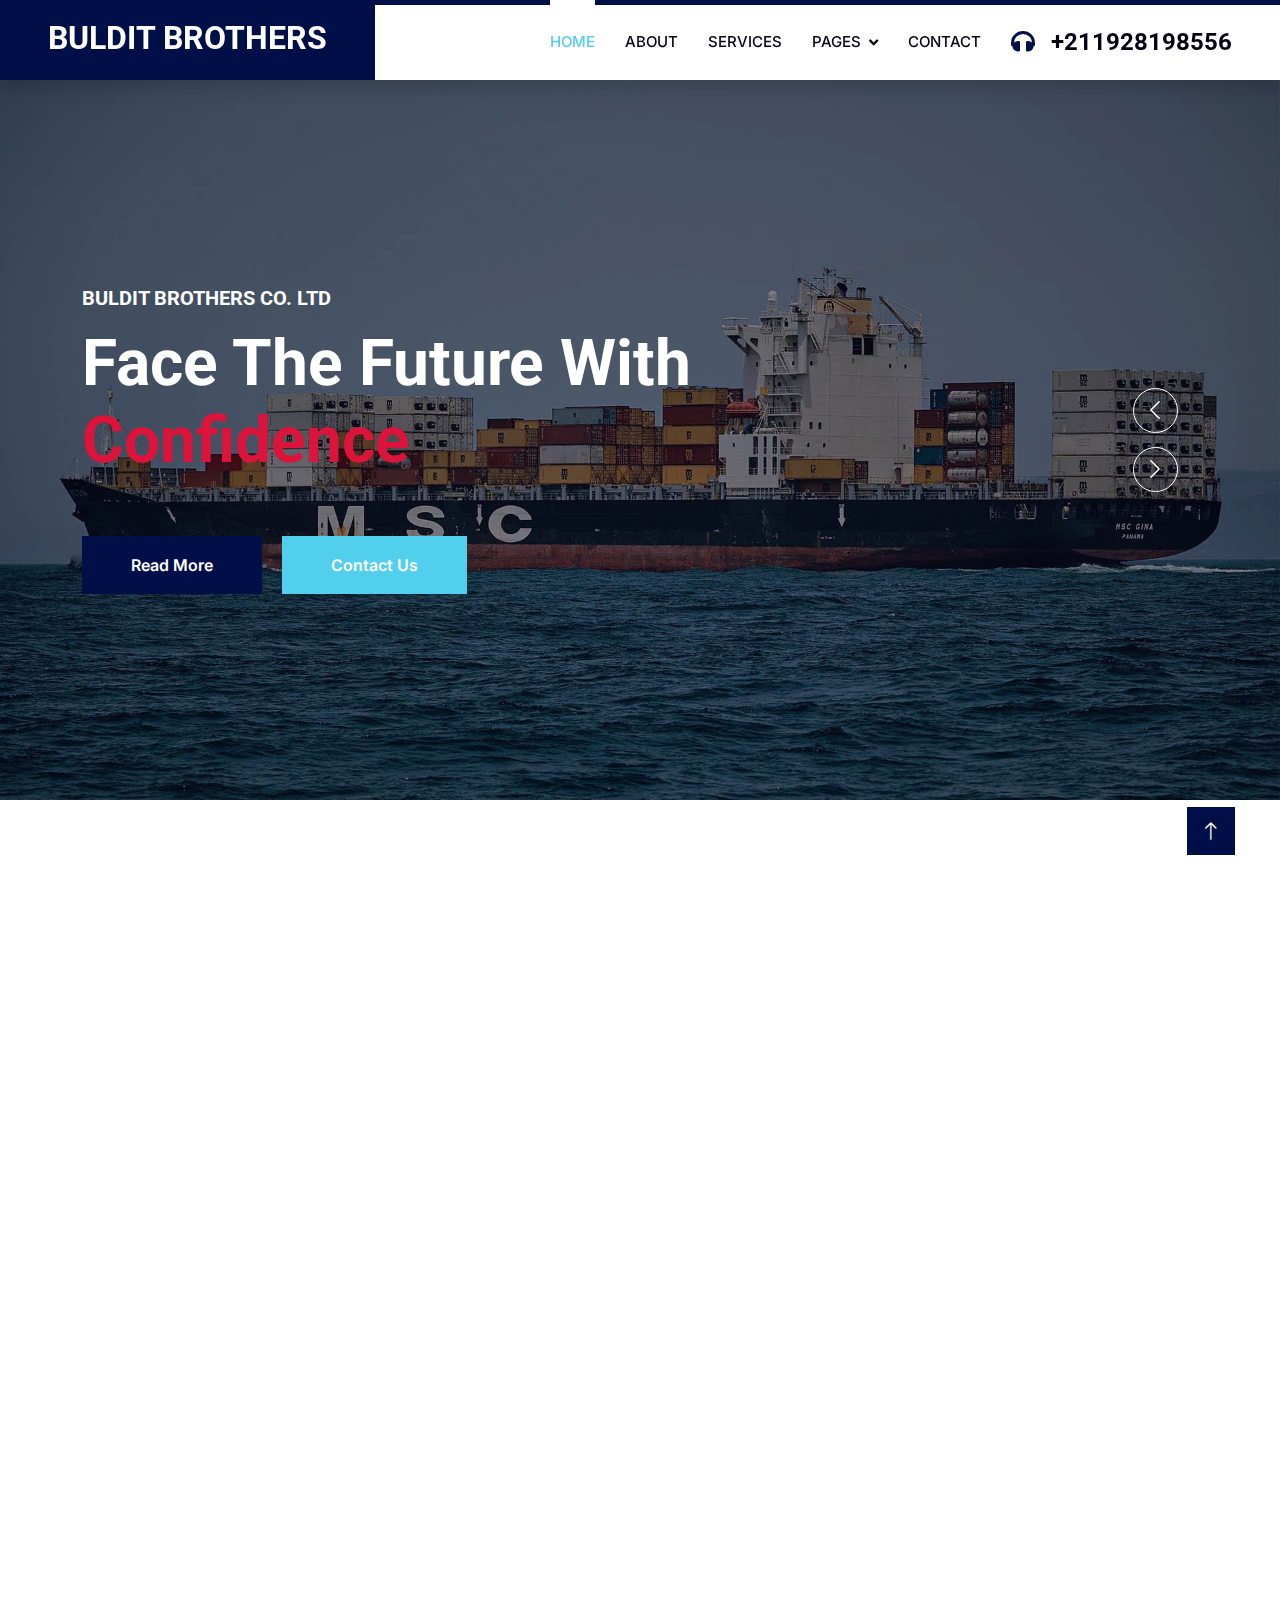
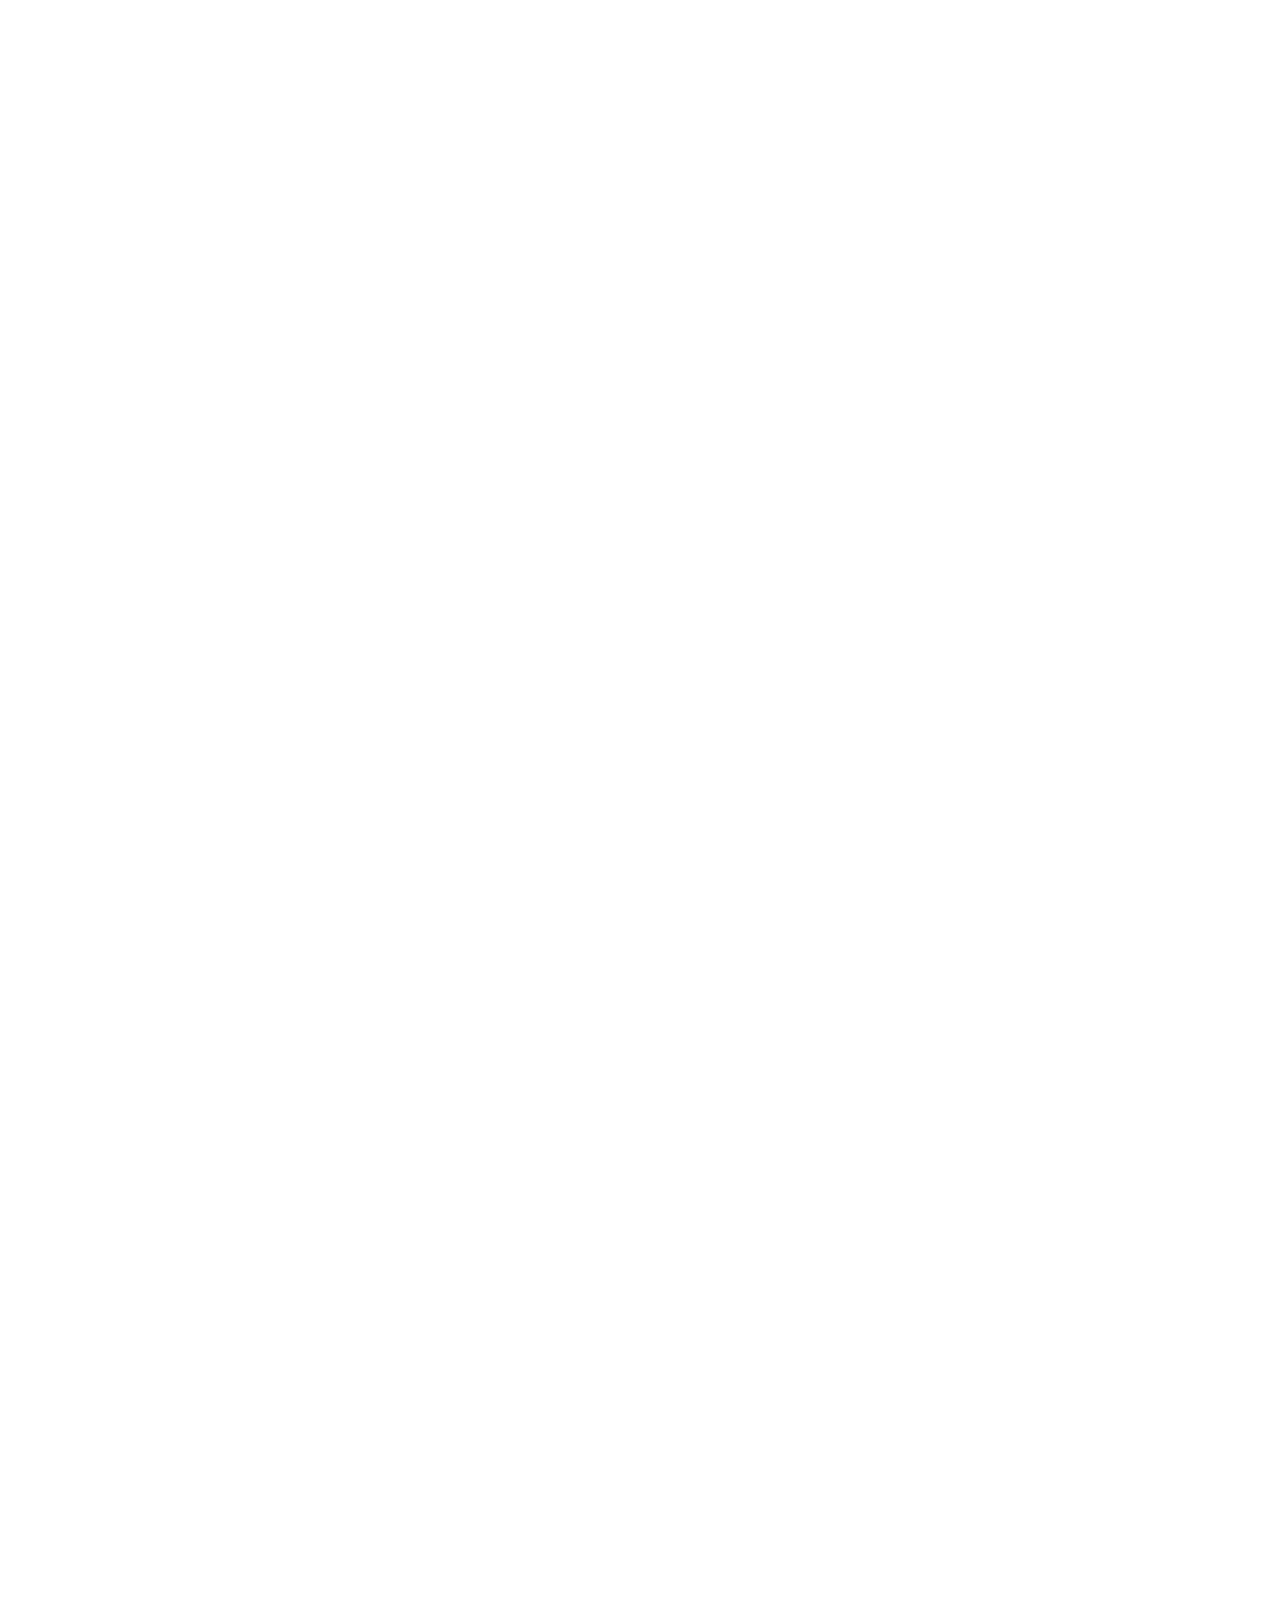
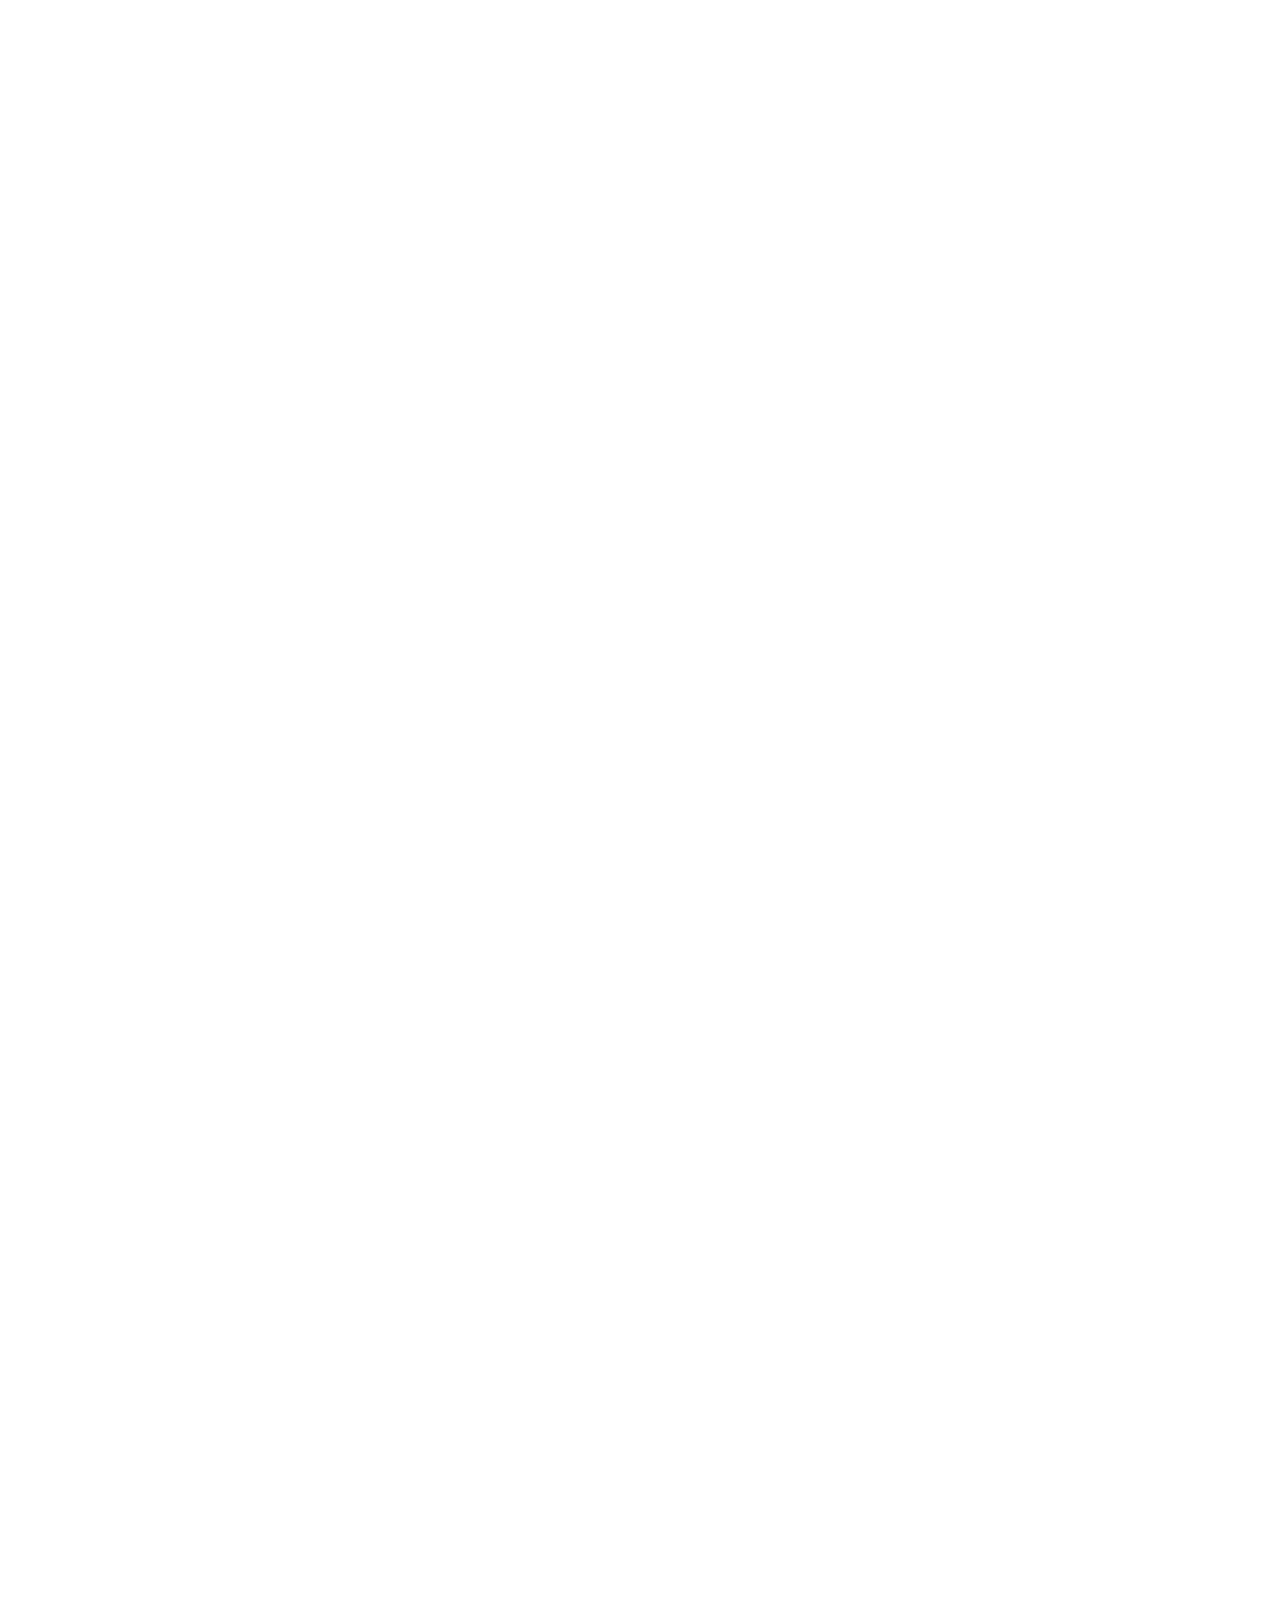
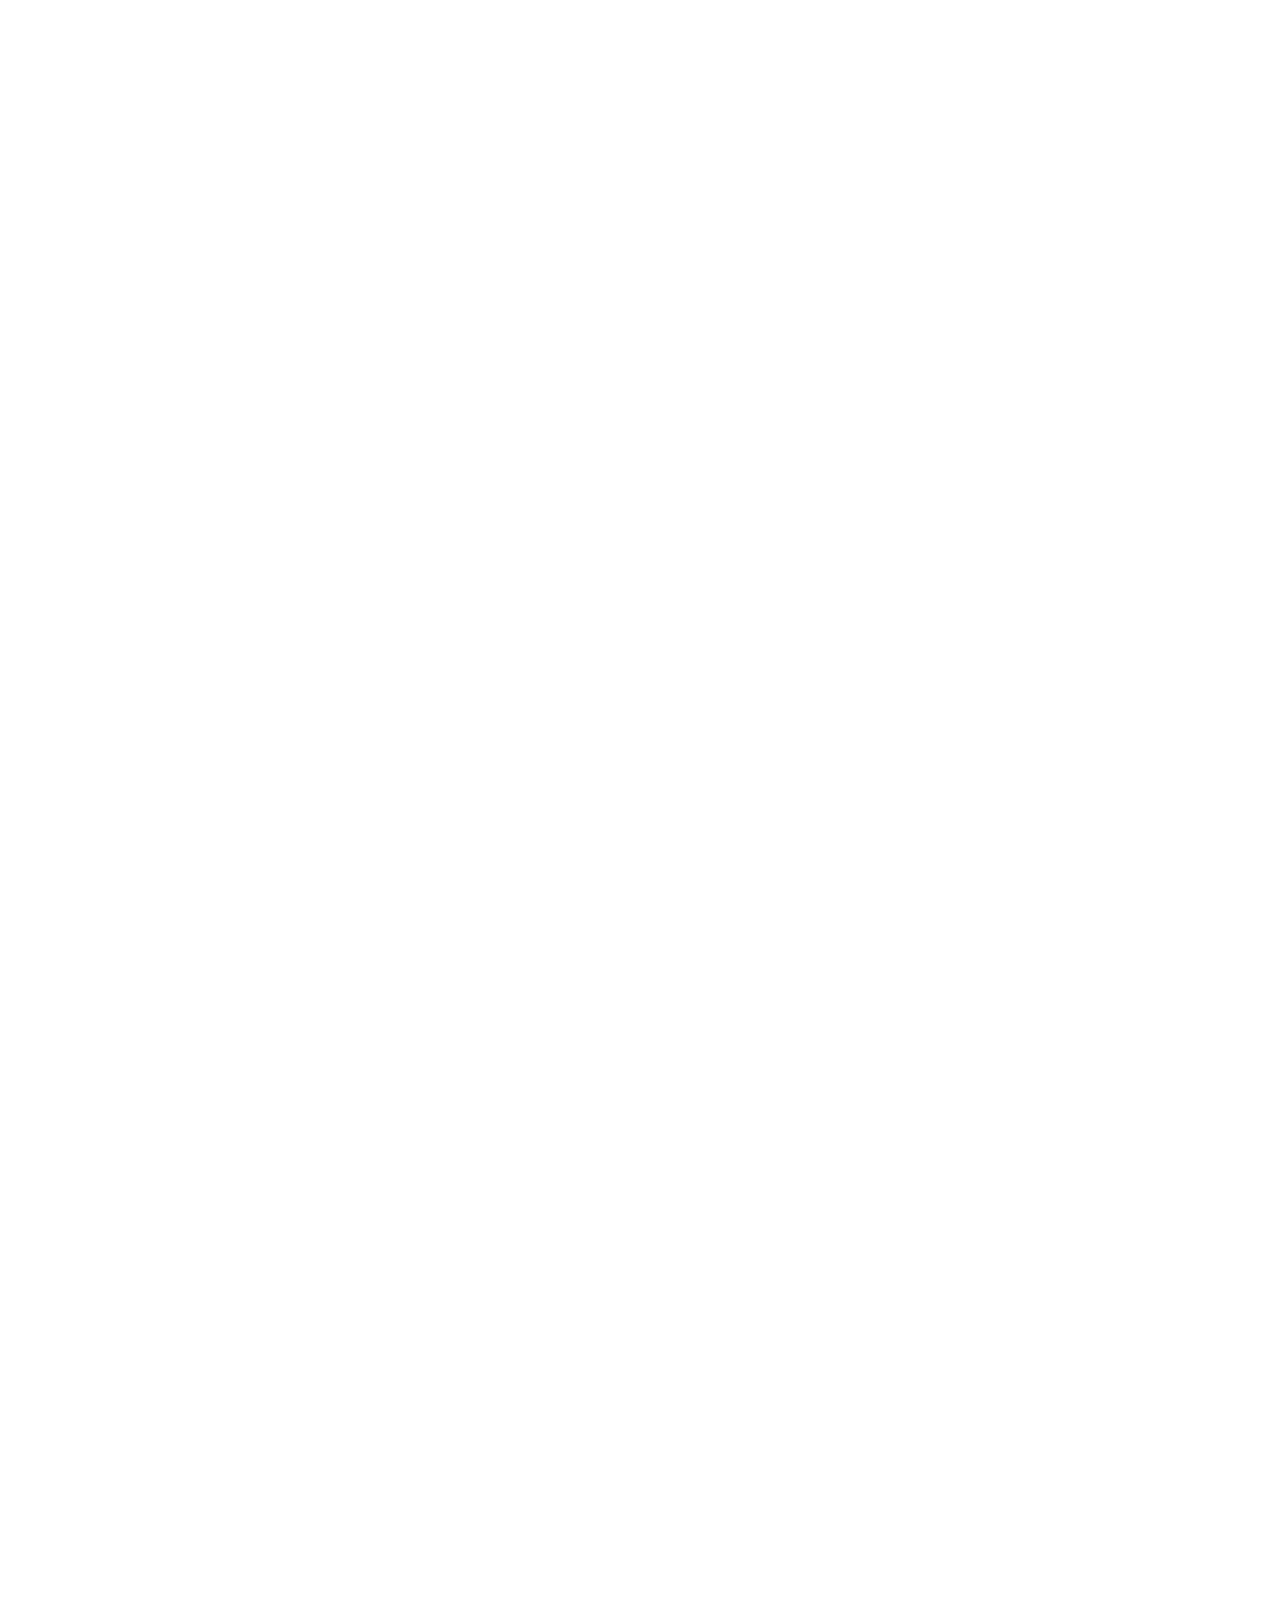
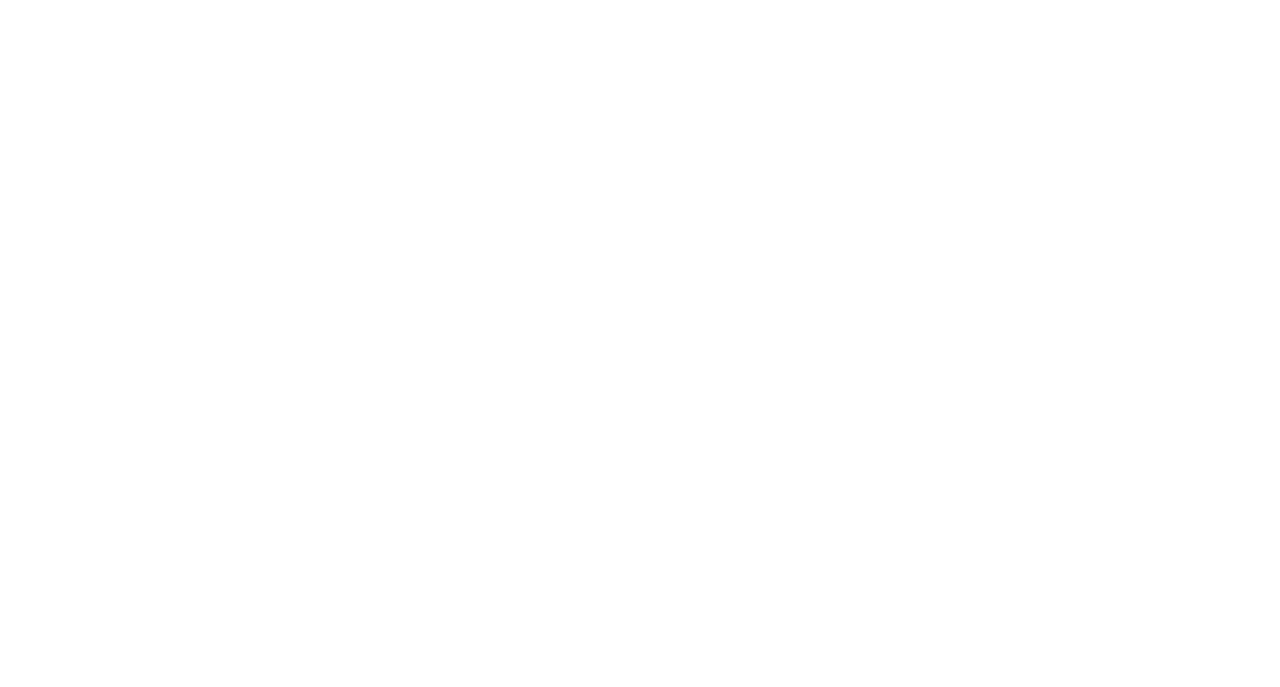
<file: index.html>
<!DOCTYPE html>
<html lang="en">

<head>
    <meta charset="utf-8">
    <title>Buldit Brothers Co. Ltd</title>
    <link rel="shortcut icon" type="image/icon" href="img/logo.png"/>
    <meta content="width=device-width, initial-scale=1.0" name="viewport">
    <meta content="" name="keywords">
    <meta content="" name="description">

    <!-- Favicon -->
    <link href="img/favicon.ico" rel="icon">

    <!-- Google Web Fonts -->
    <link rel="preconnect" href="https://fonts.googleapis.com">
    <link rel="preconnect" href="https://fonts.gstatic.com" crossorigin>
    <link href="https://fonts.googleapis.com/css2?family=Inter:wght@400;600&family=Roboto:wght@500;700&display=swap" rel="stylesheet">

    <!-- Icon Font Stylesheet -->
    <link href="https://cdnjs.cloudflare.com/ajax/libs/font-awesome/5.10.0/css/all.min.css" rel="stylesheet">
    <link href="https://cdn.jsdelivr.net/npm/bootstrap-icons@1.4.1/font/bootstrap-icons.css" rel="stylesheet">

    <!-- Libraries Stylesheet -->
    <link href="lib/animate/animate.min.css" rel="stylesheet">
    <link href="lib/owlcarousel/assets/owl.carousel.min.css" rel="stylesheet">

    <!-- Customized Bootstrap Stylesheet -->
    <link href="css/bootstrap.min.css" rel="stylesheet">

    <!-- Template Stylesheet -->
    <link href="css/style.css" rel="stylesheet">
</head>

<body>
    <!-- Spinner Start -->
    <div id="spinner" class="show bg-white position-fixed translate-middle w-100 vh-100 top-50 start-50 d-flex align-items-center justify-content-center">
        <div class="spinner-grow text-primary" style="width: 3rem; height: 3rem;" role="status">
            <span class="sr-only">Loading...</span>
        </div>
    </div>
    <!-- Spinner End -->


    <!-- Navbar Start -->
    <nav class="navbar navbar-expand-lg bg-white navbar-light shadow border-top border-5 border-primary sticky-top p-0">
        <a href="index.html" class="navbar-brand bg-primary d-flex align-items-center px-4 px-lg-5">
            <h2 class="mb-2 text-white">BULDIT BROTHERS</h2>
        </a>
        <button type="button" class="navbar-toggler me-4" data-bs-toggle="collapse" data-bs-target="#navbarCollapse">
            <span class="navbar-toggler-icon"></span>
        </button>
        <div class="collapse navbar-collapse" id="navbarCollapse">
            <div class="navbar-nav ms-auto p-4 p-lg-0">
                <a href="index.html" class="nav-item nav-link active">Home</a>
                <a href="about.html" class="nav-item nav-link">About</a>
                <a href="service.html" class="nav-item nav-link">Services</a>
                <div class="nav-item dropdown">
                    <a href="#" class="nav-link dropdown-toggle" data-bs-toggle="dropdown">Pages</a>
                    <div class="dropdown-menu fade-up m-0">
                        <a href="accessdashboard.html" class="dropdown-item">Dashboard</a>
                        <a href="feature.html" class="dropdown-item">Features</a>
                        <a href="team.html" class="dropdown-item">Our Team</a>
                    </div>
                </div>
                <a href="contact.html" class="nav-item nav-link">Contact</a>
            </div>
            <h4 class="m-0 pe-lg-5 d-none d-lg-block"><i class="fa fa-headphones text-primary me-3"></i>+211928198556</h4>
        </div>
    </nav>
    <!-- Navbar End -->


    <!-- Carousel Start -->
    <div class="container-fluid p-0 pb-5">
        <div class="owl-carousel header-carousel position-relative mb-5">
            <div class="owl-carousel-item position-relative">
                <img class="img-fluid" src="img/carousel-1.jpg" alt="">
                <div class="position-absolute top-0 start-0 w-100 h-100 d-flex align-items-center" style="background: rgba(6, 3, 21, .5);">
                    <div class="container">
                        <div class="row justify-content-start">
                            <div class="col-10 col-lg-8">
                                <h5 class="text-white text-uppercase mb-3 animated slideInDown">Buldit Brothers Co. Ltd</h5>
                                <h1 class="display-3 text-white animated slideInDown mb-4">Face The Future With <span style="color: crimson;">Confidence</span></h1>
                                <p class="fs-5 fw-medium text-white mb-4 pb-2"></p>
                                <a href="about.html" class="btn btn-primary py-md-3 px-md-5 me-3 animated slideInLeft">Read More</a>
                                <a href="contact.html" class="btn btn-secondary py-md-3 px-md-5 animated slideInRight">Contact Us</a>
                            </div>
                        </div>
                    </div>
                </div>
            </div>
            <div class="owl-carousel-item position-relative">
                <img class="img-fluid" src="img/carousel-2.jpg" alt="">
                <div class="position-absolute top-0 start-0 w-100 h-100 d-flex align-items-center" style="background: rgba(6, 3, 21, .5);">
                    <div class="container">
                        <div class="row justify-content-start">
                            <div class="col-10 col-lg-8">
                                <h5 class="text-white text-uppercase mb-3 animated slideInDown">Customs & Logistics Solution</h5>
                                <h1 class="display-3 text-white animated slideInDown mb-4">#1 Place For Your <span style="color: #51CFED;">Customs</span> Solution</h1>
                                <p class="fs-5 fw-medium text-white mb-4 pb-2"></p>
                                <a href="index.html" class="btn btn-primary py-md-3 px-md-5 me-3 animated slideInLeft">Read More</a>
                                <a href="contact.html" class="btn btn-secondary py-md-3 px-md-5 animated slideInRight">Contact Us</a>
                            </div>
                        </div>
                    </div>
                </div>
            </div>
        </div>
    </div>
    <!-- Carousel End -->


    <!-- About Start -->
    <div class="container-fluid overflow-hidden py-5 px-lg-0">
        <div class="container about py-5 px-lg-0">
            <div class="row g-5 mx-lg-0">
                <div class="col-lg-6 ps-lg-0 wow fadeInLeft" data-wow-delay="0.1s" style="min-height: 400px;">
                    <div class="position-relative h-100">
                        <img class="position-absolute img-fluid w-100 h-100" src="img/about.jpg" style="object-fit: cover;" alt="">
                    </div>
                </div>
                <div class="col-lg-6 about-text wow fadeInUp" data-wow-delay="0.3s">
                    <h6 class="text-secondary text-uppercase mb-3">About Us</h6>
                    <h1 class="mb-5">Buldit Brothers Co. Ltd</h1>
                    <p class="mb-5">Buldit Brothers Co. Ltd. is a licensed freight forwarding company based in Nimule, South Sudan. We specialize in providing reliable and efficient logistics solutions, ensuring smooth and timely movement of goods across borders. </p>
                    <p class="mb-5">Our services include import and export clearance, road transport, customs handling, and other tailored freight forwarding solutions designed to meet the unique needs of our clients. </p>
                    <p class="mb-5">At Buldit Brothers, we combine professionalism, expertise, and a commitment to excellence to deliver unmatched service in the freight forwarding industry.</p>
                    <div class="row g-4 mb-5">
                        <div class="col-sm-6 wow fadeIn" data-wow-delay="0.5s">
                            <i class="fa fa-globe fa-3x text-primary mb-3"></i>
                            <h5>Nationwide Coverage</h5>
                            <p class="m-0"></p>
                        </div>
                        <div class="col-sm-6 wow fadeIn" data-wow-delay="0.7s">
                            <i class="fa fa-shipping-fast fa-3x text-primary mb-3"></i>
                            <h5>On Time Delivery</h5>
                            <p class="m-0"></p>
                        </div>
                    </div>
                    <a href="about.html" class="btn btn-primary py-3 px-5">Explore More</a>
                </div>
            </div>
        </div>
    </div>
    <!-- About End -->

    <!-- Service Start -->
    <div class="container-xxl py-5">
        <div class="container py-5">
            <div class="text-center wow fadeInUp" data-wow-delay="0.1s">
                <h6 class="text-secondary text-uppercase">Our Services</h6>
                <h1 class="mb-5">Explore Our Services</h1>
            </div>
            <div class="row g-4">
                <div class="col-md-6 col-lg-4 wow fadeInUp" data-wow-delay="0.3s">
                    <div class="service-item p-4">
                        <div class="overflow-hidden mb-4">
                            <img class="img-fluid" src="img/service-1.jpg" alt="">
                        </div>
                        <h4 class="mb-3">Customs Documentation</h4>
                        <p> &bullet; Preparation and submission of import/export paperwork.</p>
                        <p> &bullet; Tariff classification and duty calculation.</p>
                        <p> &bullet; Assistance with permits and trade licenses.</p>
                        <a class="btn-slide mt-2" href=""><i class="fa fa-arrow-right"></i><span>Customs Documentation</span></a>
                    </div>
                </div>
                <div class="col-md-6 col-lg-4 wow fadeInUp" data-wow-delay="0.5s">
                    <div class="service-item p-4">
                        <div class="overflow-hidden mb-4">
                            <img class="img-fluid" src="img/service-2.jpg" alt="">
                        </div>
                        <h4 class="mb-3">Import & Export Clearance</h4>
                        <p> &bullet; Efficient clearance for goods entering South Sudan.</p>
                        <p> &bullet; Coordination with customs and revenue authorities.</p>
                        <a class="btn-slide mt-2" href=""><i class="fa fa-arrow-right"></i><span>Import & Export Clearance</span></a>
                    </div>
                </div>
                <div class="col-md-6 col-lg-4 wow fadeInUp" data-wow-delay="0.7s">
                    <div class="service-item p-4">
                        <div class="overflow-hidden mb-4">
                            <img class="img-fluid" src="img/service-3.jpg" alt="">
                        </div>
                        <h4 class="mb-3">Special Cargo Clearance</h4>
                        <p> &bullet; Support for relief goods, perishable items, and project cargo.</p>
                        <p> &bullet; Handling of sensitive and restricted shipments.</p>
                        <a class="btn-slide mt-2" href=""><i class="fa fa-arrow-right"></i><span>Special Cargo Clearance</span></a>
                    </div>
                </div>
                <div class="col-md-6 col-lg-4 wow fadeInUp" data-wow-delay="0.3s">
                    <div class="service-item p-4">
                        <div class="overflow-hidden mb-4">
                            <img class="img-fluid" src="img/service-4.jpg" alt="">
                        </div>
                        <h4 class="mb-3">Supply Chain Solutions</h4>
                        <p> &bullet; End-to-end logistics management</p>
                        <p> &bullet; Freight consolidation services</p>
                        <p> &bullet; Vendor and buyer coordination</p>
                        <a class="btn-slide mt-2" href=""><i class="fa fa-arrow-right"></i><span>Supply Chain Solutions</span></a>
                    </div>
                </div>
                <div class="col-md-6 col-lg-4 wow fadeInUp" data-wow-delay="0.5s">
                    <div class="service-item p-4">
                        <div class="overflow-hidden mb-4">
                            <img class="img-fluid" src="img/service-5.jpg" alt="">
                        </div>
                        <h4 class="mb-3">Value-Added Services</h4>
                        <p> &bullet; Pre-arrival documentation review to avoid delays.</p>
                        <a class="btn-slide mt-2" href=""><i class="fa fa-arrow-right"></i><span>Value-Added Services</span></a>
                    </div>
                </div>
                <div class="col-md-6 col-lg-4 wow fadeInUp" data-wow-delay="0.7s">
                    <div class="service-item p-4">
                        <div class="overflow-hidden mb-4">
                            <img class="img-fluid" src="img/service-6.jpg" alt="">
                        </div>
                        <h4 class="mb-3">Warehouse Solutions</h4>
                        <a class="btn-slide mt-2" href=""><i class="fa fa-arrow-right"></i><span>Warehouse Solutions</span></a>
                    </div>
                </div>
            </div>
        </div>
    </div>
    <!-- Service End -->

    <!-- Feature Start -->
    <div class="container-fluid overflow-hidden py-5 px-lg-0">
        <div class="container feature py-5 px-lg-0">
            <div class="row g-5 mx-lg-0">
                <div class="col-lg-6 feature-text wow fadeInUp" data-wow-delay="0.1s">
                    <h6 class="text-secondary text-uppercase mb-3">Our Features</h6>
                    <h1 class="mb-5">We Are Trusted Clearing Company Since 2011</h1>
                    <div class="d-flex mb-5 wow fadeInUp" data-wow-delay="0.3s">
                        <i class="fa fa-globe text-primary fa-3x flex-shrink-0"></i>
                        <div class="ms-4">
                            <h5>Nationwide Service</h5>
                            <p class="mb-0"> </p>
                        </div>
                    </div>
                    <div class="d-flex mb-5 wow fadeIn" data-wow-delay="0.5s">
                        <i class="fa fa-shipping-fast text-primary fa-3x flex-shrink-0"></i>
                        <div class="ms-4">
                            <h5>On Time Delivery</h5>
                            <p class="mb-0"> </p>
                        </div>
                    </div>
                    <div class="d-flex mb-0 wow fadeInUp" data-wow-delay="0.7s">
                        <i class="fa fa-headphones text-primary fa-3x flex-shrink-0"></i>
                        <div class="ms-4">
                            <h5>24/7 Telephone Support</h5>
                            <p class="mb-0"> </p>
                        </div>
                    </div>
                </div>
                <div class="col-lg-6 pe-lg-0 wow fadeInRight" data-wow-delay="0.1s" style="min-height: 400px;">
                    <div class="position-relative h-100">
                        <img class="position-absolute img-fluid w-100 h-100" src="img/feature.png" style="object-fit: cover;" alt="">
                    </div>
                </div>
            </div>
        </div>
    </div>
    <!-- Feature End -->

    <!-- Dashboard End -->
    <div class="container-xxl py-5">
        <div class="container py-5">
            <div class="text-center wow fadeInUp" data-wow-delay="0.1s">
                <h6 class="text-secondary text-uppercase">Buldit Brothers Co. Ltd</h6>
                <h1 class="mb-5">Dashboard</h1>
            </div>
            <div class="row g-4">
                <div class="col-md-6 col-lg-4 wow fadeInUp" data-wow-delay="0.5s">
                    <div class="price-item">
                        <div class="border-bottom p-4 mb-4">
                            <h5 class="text-primary mb-1">Buldit Brothers Co. Ltd</h5>
                            <h1 class="display-5 mb-0">
                                <small class="align-top" style="font-size: 22px; line-height: 45px;"></small>Dashboard<small
                                    class="align-bottom" style="font-size: 16px; line-height: 40px;"></small>
                            </h1>
                        </div>
                        <div class="p-4 pt-0">
                            <p><i class="fa fa-check text-success me-3"></i>Access Buldit Brothers Dashboard</p>
                            <a class="btn-slide mt-2" href="accessdashboard.html"><i class="fa fa-arrow-right"></i><span >Click Here</span></a>
                        </div>
                    </div>
                </div>
            </div>
        </div>
    </div>
    <!-- Dashboard End -->


    <!-- Team Start -->
    <div class="container-xxl py-5">
        <div class="container py-5">
            <div class="text-center wow fadeInUp" data-wow-delay="0.1s">
                <h6 class="text-secondary text-uppercase">Our Team</h6>
                <h1 class="mb-5">Expert Team Members</h1>
            </div>
            <div class="row g-4">
                <div class="col-lg-3 col-md-6 wow fadeInUp" data-wow-delay="0.3s">
                    <div class="team-item p-4">
                        <div class="overflow-hidden mb-4">
                            <img class="img-fluid" src="img/team-1.jpg" alt="">
                        </div>
                        <h5 class="mb-0">Patrick Mawut Mayak</h5>
                        <p>Managing Director</p>
                        <div class="btn-slide mt-1">
                            <i class="fa fa-share"></i>
                            <span>
                                <a href=""><i class="fab fa-facebook-f"></i></a>
                                <a href=""><i class="fab fa-twitter"></i></a>
                                <a href=""><i class="fab fa-instagram"></i></a>
                            </span>
                        </div>
                    </div>
                </div>
                <div class="col-lg-3 col-md-6 wow fadeInUp" data-wow-delay="0.5s">
                    <div class="team-item p-4">
                        <div class="overflow-hidden mb-4">
                            <img class="img-fluid" src="img/team-2.jpg" alt="">
                        </div>
                        <h5 class="mb-0">Anyang Bul Ngang</h5>
                        <p>General Manager</p>
                        <div class="btn-slide mt-1">
                            <i class="fa fa-share"></i>
                            <span>
                                <a href=""><i class="fab fa-facebook-f"></i></a>
                                <a href=""><i class="fab fa-twitter"></i></a>
                                <a href=""><i class="fab fa-instagram"></i></a>
                            </span>
                        </div>
                    </div>
                </div>
                <div class="col-lg-3 col-md-6 wow fadeInUp" data-wow-delay="0.7s">
                    <div class="team-item p-4">
                        <div class="overflow-hidden mb-4">
                            <img class="img-fluid" src="img/team-3.jpg" alt="">
                        </div>
                        <h5 class="mb-0">Gai Pech Yol</h5>
                        <p>Field Manager</p>
                        <div class="btn-slide mt-1">
                            <i class="fa fa-share"></i>
                            <span>
                                <a href=""><i class="fab fa-facebook-f"></i></a>
                                <a href=""><i class="fab fa-twitter"></i></a>
                                <a href=""><i class="fab fa-instagram"></i></a>
                            </span>
                        </div>
                    </div>
                </div>
                <div class="col-lg-3 col-md-6 wow fadeInUp" data-wow-delay="0.9s">
                    <div class="team-item p-4">
                        <div class="overflow-hidden mb-4">
                            <img class="img-fluid" src="img/team-4.jpg" alt="">
                        </div>
                        <h5 class="mb-0">Alier Chol Alier</h5>
                        <p>Tech Guru</p>
                        <div class="btn-slide mt-1">
                            <i class="fa fa-share"></i>
                            <span>
                                <a href=""><i class="fab fa-facebook-f"></i></a>
                                <a href=""><i class="fab fa-twitter"></i></a>
                                <a href=""><i class="fab fa-instagram"></i></a>
                            </span>
                        </div>
                    </div>
                </div>
            </div>
            <div class="row g-4">
                <div class="col-lg-3 col-md-6 wow fadeInUp" data-wow-delay="0.3s">
                    <div class="team-item p-4">
                        <div class="overflow-hidden mb-4">
                            <img class="img-fluid" src="img/team-5.jpg" alt="">
                        </div>
                        <h5 class="mb-0">Anyang Panchol Kudum</h5>
                        <p>Field Worker</p>
                        <div class="btn-slide mt-1">
                            <i class="fa fa-share"></i>
                            <span>
                                <a href=""><i class="fab fa-facebook-f"></i></a>
                                <a href=""><i class="fab fa-twitter"></i></a>
                                <a href=""><i class="fab fa-instagram"></i></a>
                            </span>
                        </div>
                    </div>
                </div>
                <div class="col-lg-3 col-md-6 wow fadeInUp" data-wow-delay="0.5s">
                    <div class="team-item p-4">
                        <div class="overflow-hidden mb-4">
                            <img class="img-fluid" src="img/team-6.jpg" alt="">
                        </div>
                        <h5 class="mb-0">Kuol Abuoi</h5>
                        <p>Field Worker</p>
                        <div class="btn-slide mt-1">
                            <i class="fa fa-share"></i>
                            <span>
                                <a href=""><i class="fab fa-facebook-f"></i></a>
                                <a href=""><i class="fab fa-twitter"></i></a>
                                <a href=""><i class="fab fa-instagram"></i></a>
                            </span>
                        </div>
                    </div>
                </div>
                <div class="col-lg-3 col-md-6 wow fadeInUp" data-wow-delay="0.7s">
                    <div class="team-item p-4">
                        <div class="overflow-hidden mb-4">
                            <img class="img-fluid" src="img/buldit.jpg" alt="">
                        </div>
                        <h5 class="mb-0">Angelo Kur Mayak</h5>
                        <p>Field Worker</p>
                        <div class="btn-slide mt-1">
                            <i class="fa fa-share"></i>
                            <span>
                                <a href=""><i class="fab fa-facebook-f"></i></a>
                                <a href=""><i class="fab fa-twitter"></i></a>
                                <a href=""><i class="fab fa-instagram"></i></a>
                            </span>
                        </div>
                    </div>
                </div>
                <div class="col-lg-3 col-md-6 wow fadeInUp" data-wow-delay="0.9s">
                    <div class="team-item p-4">
                        <div class="overflow-hidden mb-4">
                            <img class="img-fluid" src="img/team-8.jpg" alt="">
                        </div>
                        <h5 class="mb-0">Deng Jong</h5>
                        <p>Field Worker</p>
                        <div class="btn-slide mt-1">
                            <i class="fa fa-share"></i>
                            <span>
                                <a href=""><i class="fab fa-facebook-f"></i></a>
                                <a href=""><i class="fab fa-twitter"></i></a>
                                <a href=""><i class="fab fa-instagram"></i></a>
                            </span>
                        </div>
                    </div>
                </div>
            </div>
            <div class="row g-4">
                <div class="col-lg-3 col-md-6 wow fadeInUp" data-wow-delay="0.3s">
                    <div class="team-item p-4">
                        <div class="overflow-hidden mb-4">
                            <img class="img-fluid" src="img/team-9.jpg" alt="">
                        </div>
                        <h5 class="mb-0">Dhieu Mawut Awer</h5>
                        <p>Field Worker</p>
                        <div class="btn-slide mt-1">
                            <i class="fa fa-share"></i>
                            <span>
                                <a href=""><i class="fab fa-facebook-f"></i></a>
                                <a href=""><i class="fab fa-twitter"></i></a>
                                <a href=""><i class="fab fa-instagram"></i></a>
                            </span>
                        </div>
                    </div>
                </div>
                <div class="col-lg-3 col-md-6 wow fadeInUp" data-wow-delay="0.5s">
                    <div class="team-item p-4">
                        <div class="overflow-hidden mb-4">
                            <img class="img-fluid" src="img/team-10.jpg" alt="">
                        </div>
                        <h5 class="mb-0">Gideon Ngor Kok</h5>
                        <p>Field Worker</p>
                        <div class="btn-slide mt-1">
                            <i class="fa fa-share"></i>
                            <span>
                                <a href=""><i class="fab fa-facebook-f"></i></a>
                                <a href=""><i class="fab fa-twitter"></i></a>
                                <a href=""><i class="fab fa-instagram"></i></a>
                            </span>
                        </div>
                    </div>
                </div>
            </div>
        </div>
    </div>
    <!-- Team End -->

    <!-- Contact Start -->
    <div class="container-fluid overflow-hidden py-5 px-lg-0">
        <div class="container contact-page py-5 px-lg-0">
            <div class="row g-5 mx-lg-0">
                <div class="col-md-6 contact-form wow fadeIn" data-wow-delay="0.1s">
                    <h6 class="text-secondary text-uppercase">Get In Touch</h6>
                    <h1 class="mb-4">Contact For Any Query</h1>
                    <div class="bg-light p-4">
                        <form action="https://formsubmit.co/aliercholalier4@gmail.com" method="POST">
    <!-- FormSubmit options -->
    <input type="hidden" name="_captcha" value="false">
    <input type="hidden" name="_template" value="table">
    <input type="hidden" name="_next" value="https://formsubmit.co/thank-you.html">

    <div class="row g-3">
        <div class="col-md-6">
            <div class="form-floating">
                <input type="text" class="form-control" id="name" name="name" placeholder="Your Name" required>
                <label for="name">Your Name</label>
            </div>
        </div>
        <div class="col-md-6">
            <div class="form-floating">
                <input type="email" class="form-control" id="email" name="email" placeholder="Your Email" required>
                <label for="email">Your Email</label>
            </div>
        </div>
        <div class="col-12">
            <div class="form-floating">
                <input type="text" class="form-control" id="subject" name="subject" placeholder="Subject">
                <label for="subject">Subject</label>
            </div>
        </div>
        <div class="col-12">
            <div class="form-floating">
                <textarea class="form-control" placeholder="Leave a message here" id="message" name="message" style="height: 100px" required></textarea>
                <label for="message">Message</label>
            </div>
        </div>
        <div class="col-12">
            <button class="btn btn-primary w-100 py-3" type="submit">Send Message</button>
        </div>
    </div>
</form>

<!-- Inline thank-you message -->
<div id="thankyou" style="display:none; text-align:center; padding:0px; font-weight:bold; font-size:18px; color:black;">
    THANK YOU, WE HAVE RECEIVED YOUR MESSAGE AND WE WILL GET BACK TO YOU SOON.
</div>

<script>
document.querySelector("form").addEventListener("submit", function(e){
    e.preventDefault();
    const form = this;
    fetch(form.action, {
        method: "POST",
        body: new FormData(form)
    }).then(() => {
        form.reset();
        form.style.display = "none";
        document.getElementById("thankyou").style.display = "block";
    });
});
</script>

                    </div>
                </div>
                <div class="col-md-6 pe-lg-0 wow fadeInRight" data-wow-delay="0.1s">
                    <div class="position-relative h-100">
                        <iframe 
    class="position-absolute w-100 h-100" 
    style="object-fit: cover;"
    src="https://www.google.com/maps/embed?pb=!1m18!1m12!1m3!1d3982.06572700102!2d32.07232877349017!3d3.572357550408452!2m3!1f0!2f0!3f0!3m2!1i1024!2i768!4f13.1!3m3!1m2!1s0x1772435d76e638c9%3A0x5f7d748e897337e3!2sSouth%20Sudan%20Immigration%20office!5e0!3m2!1sen!2s!4v1759758131729!5m2!1sen!2s" 
    frameborder="0" 
    allowfullscreen="" 
    aria-hidden="false" 
    tabindex="0">
</iframe>

                    </div>
                </div>
            </div>
        </div>
    </div>
    <!-- Contact End -->


    <!-- Footer Start -->
    <div class="container-fluid bg-dark text-light footer pt-5 wow fadeIn" data-wow-delay="0.1s" style="margin-top: 6rem;">
        <div class="container py-5">
            <div class="row g-5">
                <div class="col-lg-3 col-md-6">
                    <h4 class="text-light mb-4">Address</h4>
                    <p class="mb-2"><i class="fa fa-map-marker-alt me-3"></i>Abila Road, Nimule - South Sudan</p>
                    <p class="mb-2"><i class="fa fa-phone-alt me-3"></i>+211928198556</p>
                    <p class="mb-2"><i class="fa fa-envelope me-3"></i>bulditbrothers@gmail.com</p>
                    <div class="d-flex pt-2">
                        <a class="btn btn-outline-light btn-social" href=""><i class="fab fa-twitter"></i></a>
                        <a class="btn btn-outline-light btn-social" href=""><i class="fab fa-facebook-f"></i></a>
                        <a class="btn btn-outline-light btn-social" href=""><i class="fab fa-youtube"></i></a>
                        <a class="btn btn-outline-light btn-social" href=""><i class="fab fa-linkedin-in"></i></a>
                    </div>
                </div>
                <div class="col-lg-3 col-md-6">
                    <h4 class="text-light mb-4">Services</h4>
                    <a class="btn btn-link" href="">Customs Documentation</a>
                    <a class="btn btn-link" href="">Import & Export Clearance</a>
                    <a class="btn btn-link" href="">Special Cargo Clearance</a>
                    <a class="btn btn-link" href="">Supply Chain Solutions</a>
                    <a class="btn btn-link" href="">Value-Added Services</a>
                    <a class="btn btn-link" href="">Warehousing</a>
                </div>
                <div class="col-lg-3 col-md-6">
                    <h4 class="text-light mb-4">Quick Links</h4>
                    <a class="btn btn-link" href="about.html">About Us</a>
                    <a class="btn btn-link" href="contact.html">Contact Us</a>
                    <a class="btn btn-link" href="service.html">Our Services</a>
                    <a class="btn btn-link" href="">Terms & Condition</a>
                    <a class="btn btn-link" href="">Support</a>
                </div>
            </div>
        </div>
        <div class="container">
            <div class="copyright">
                <div class="row">
                    <div class="col-md-6 text-center text-md-start mb-3 mb-md-0">
                        &copy; <a class="border-bottom" href="#">Buldit Brothers Co. Ltd</a>, All Right Reserved.
                    </div>
                    <div class="col-md-6 text-center text-md-end">
                        <!--/*** This template is free as long as you keep the footer author’s credit link/attribution link/backlink. If you'd like to use the template without the footer author’s credit link/attribution link/backlink, you can purchase the Credit Removal License from "https://htmlcodex.com/credit-removal". Thank you for your support. ***/-->
                        Designed By <a class="border-bottom" href="#">Alier Mangere</a>
                        
                    </div>
                </div>
            </div>
        </div>
    </div>
    <!-- Footer End -->


    <!-- Back to Top -->
    <a href="#" class="btn btn-lg btn-primary btn-lg-square rounded-0 back-to-top"><i class="bi bi-arrow-up"></i></a>


    <!-- JavaScript Libraries -->
    <script src="https://code.jquery.com/jquery-3.4.1.min.js"></script>
    <script src="https://cdn.jsdelivr.net/npm/bootstrap@5.0.0/dist/js/bootstrap.bundle.min.js"></script>
    <script src="lib/wow/wow.min.js"></script>
    <script src="lib/easing/easing.min.js"></script>
    <script src="lib/waypoints/waypoints.min.js"></script>
    <script src="lib/counterup/counterup.min.js"></script>
    <script src="lib/owlcarousel/owl.carousel.min.js"></script>

    <!-- Template Javascript -->
    <script src="js/main.js"></script>
</body>

</html>
</file>
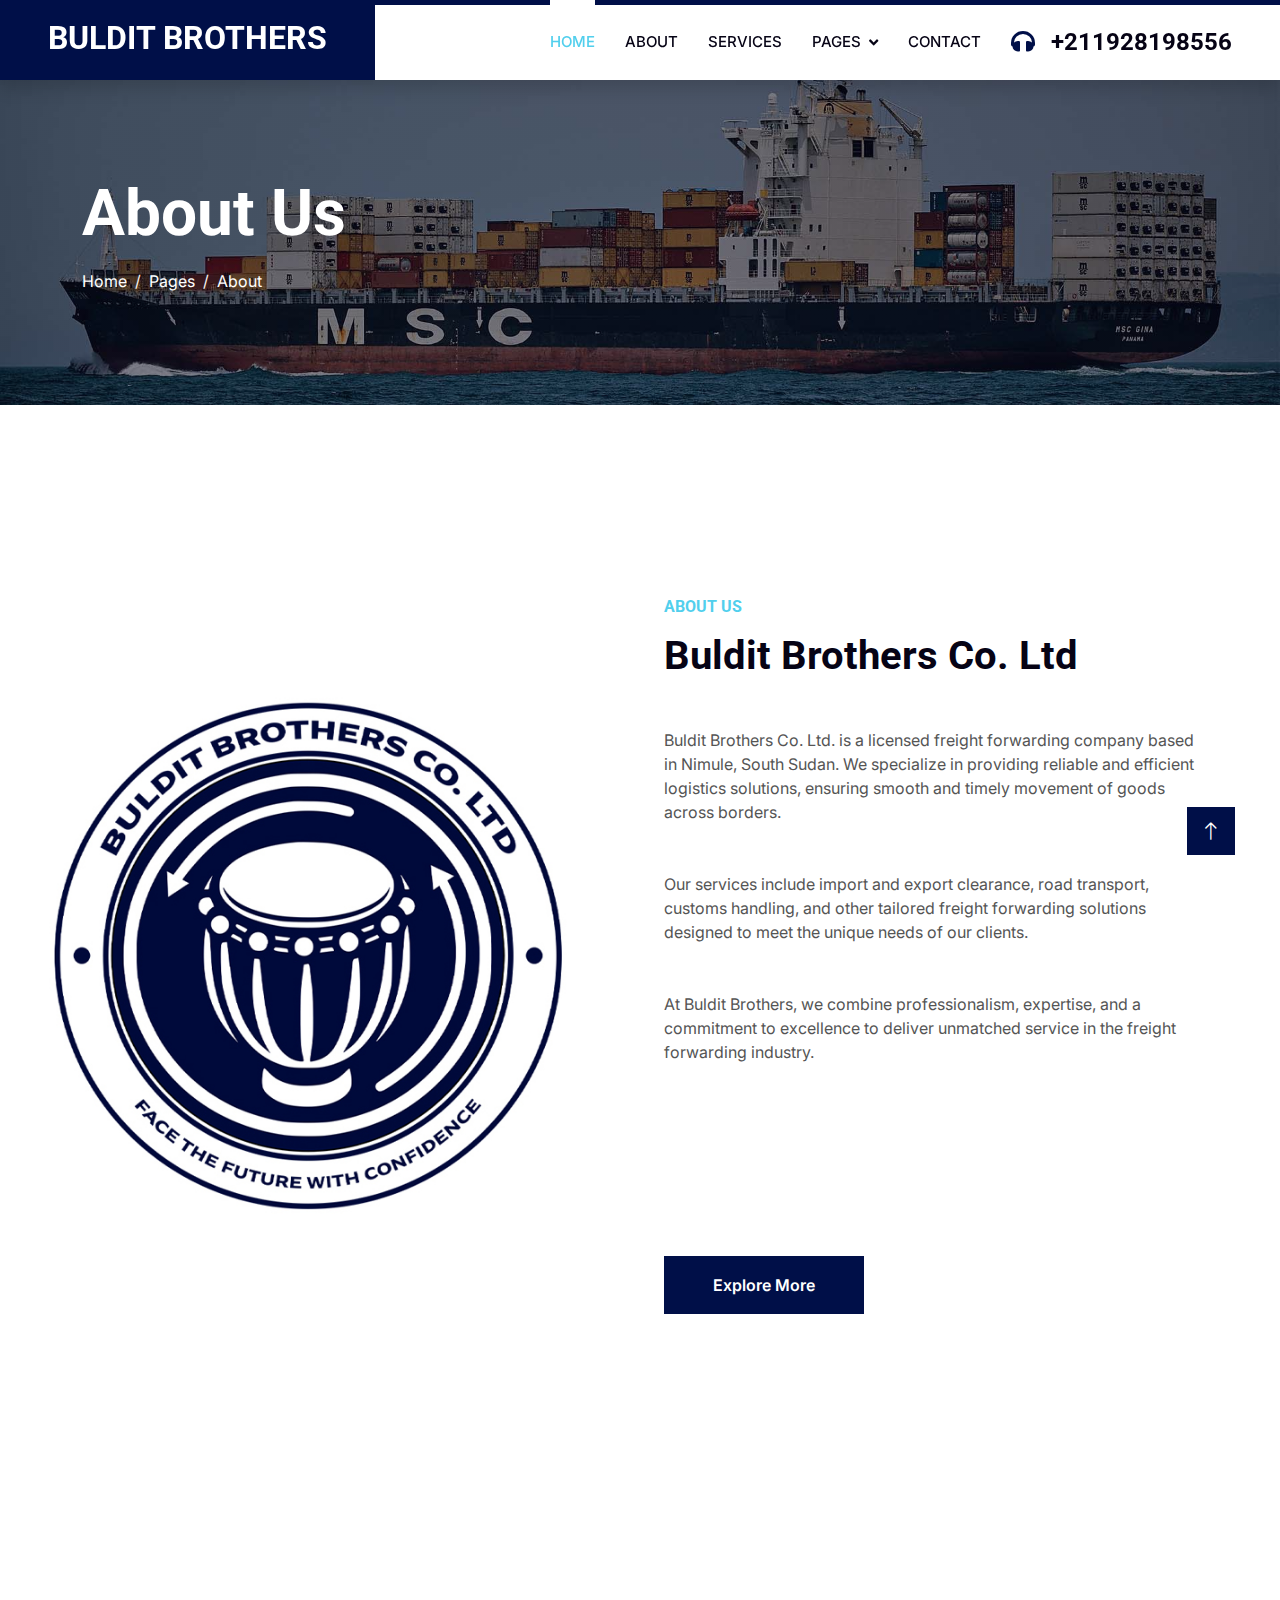
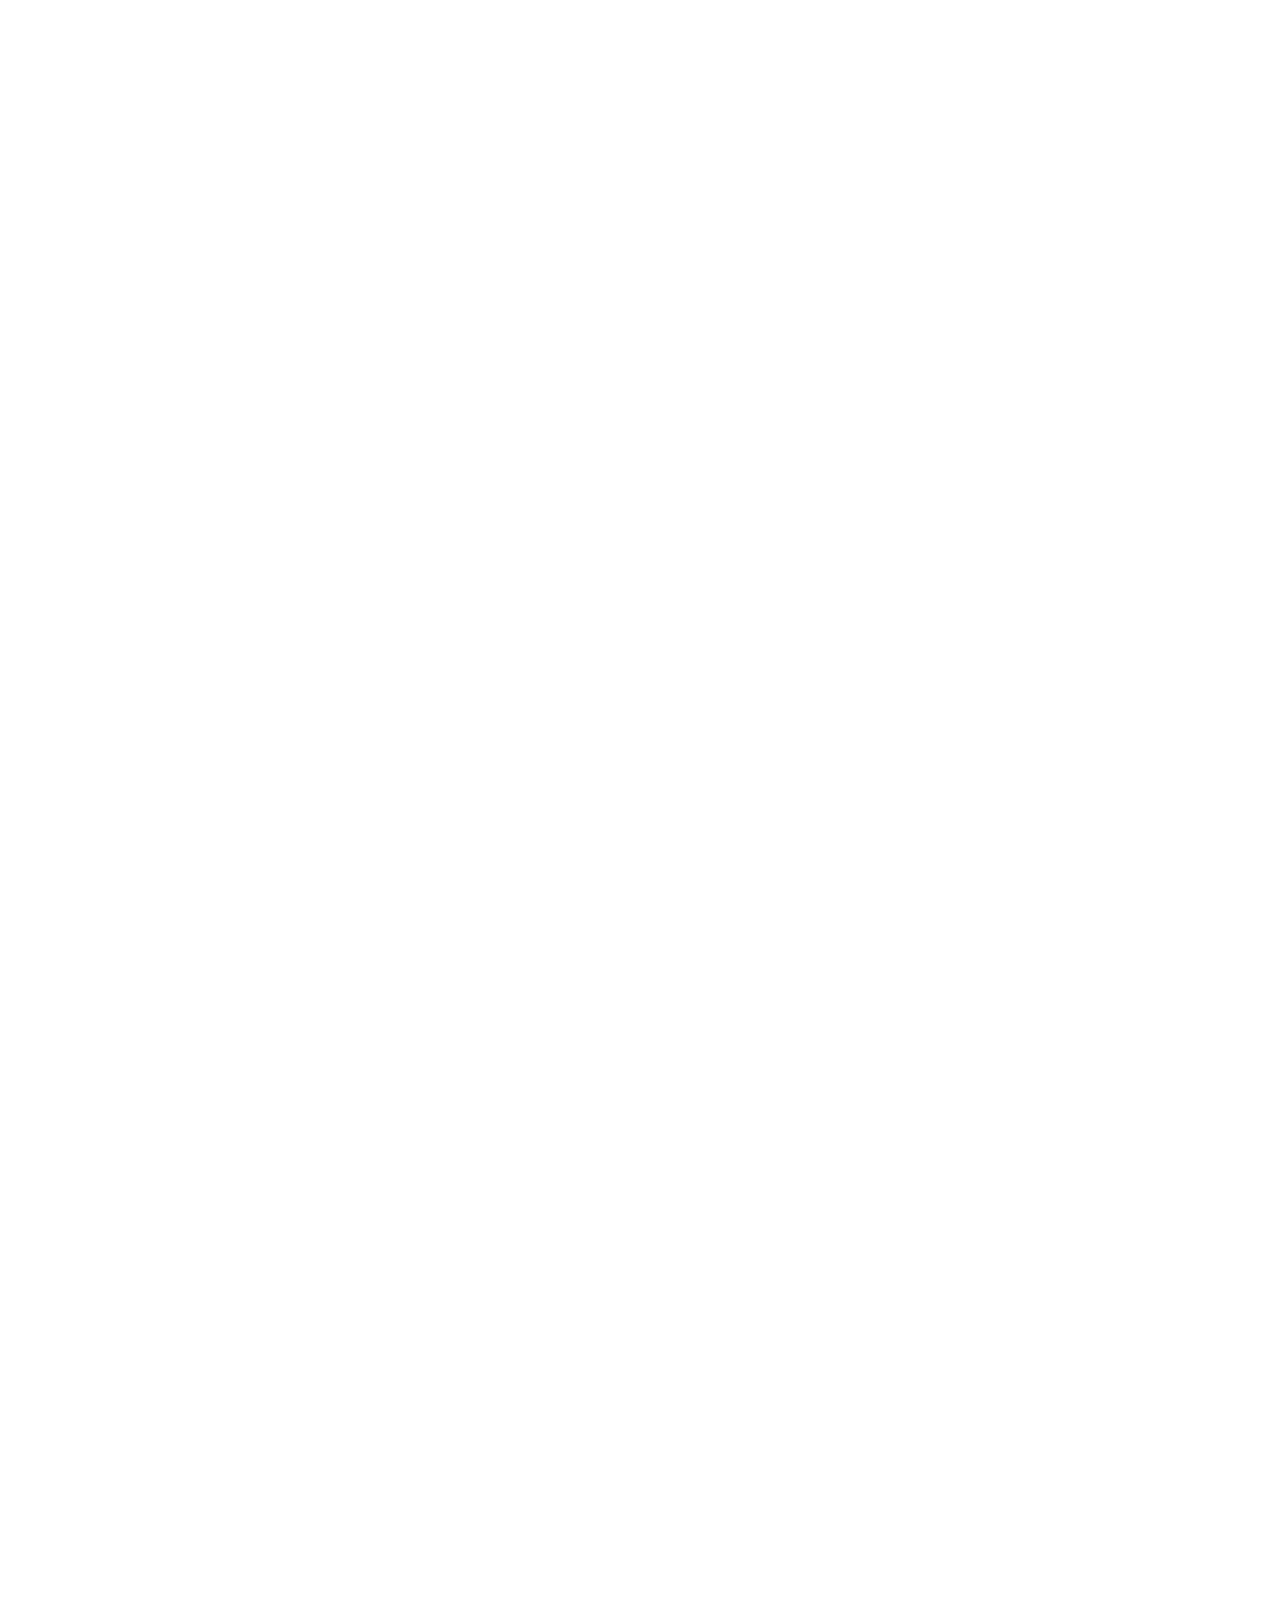
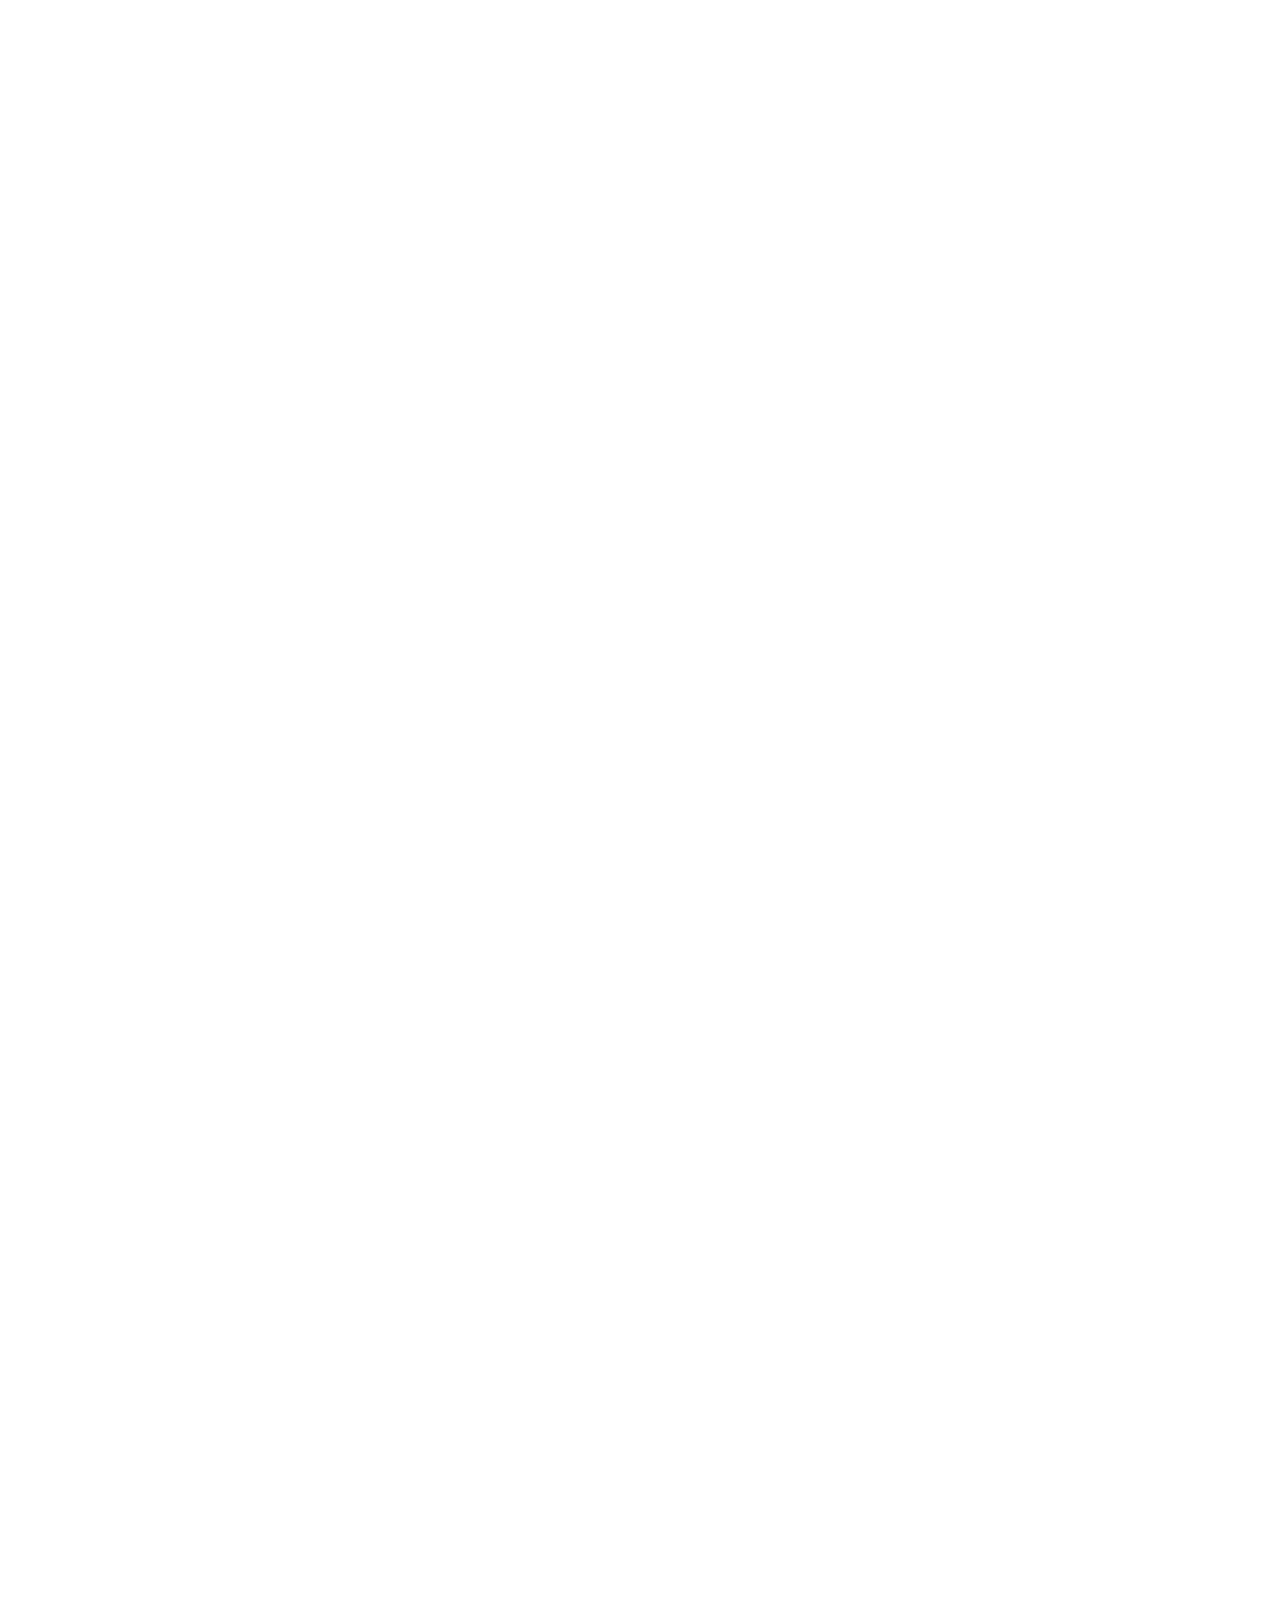
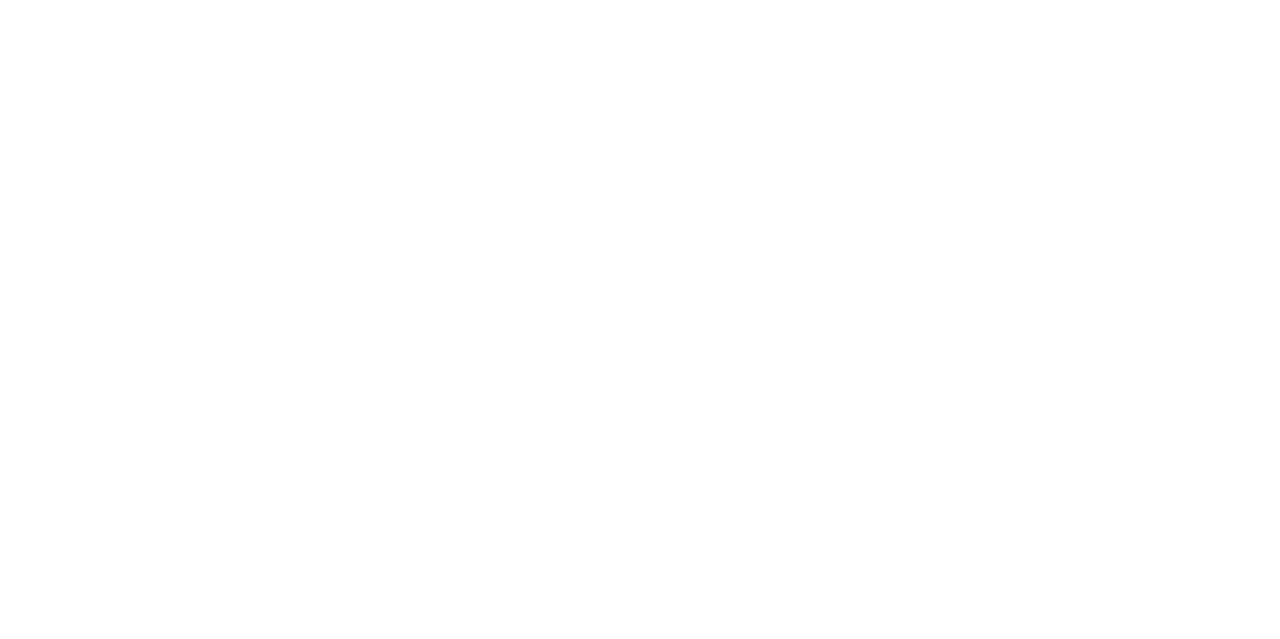
<file: about.html>
<!DOCTYPE html>
<html lang="en">

<head>
    <meta charset="utf-8">
    <title>Buldit Brothers Co. Ltd</title>
    <link rel="shortcut icon" type="image/icon" href="img/logo.png"/>
    <meta content="width=device-width, initial-scale=1.0" name="viewport">
    <meta content="" name="keywords">
    <meta content="" name="description">

    <!-- Favicon -->
    <link href="img/favicon.ico" rel="icon">

    <!-- Google Web Fonts -->
    <link rel="preconnect" href="https://fonts.googleapis.com">
    <link rel="preconnect" href="https://fonts.gstatic.com" crossorigin>
    <link href="https://fonts.googleapis.com/css2?family=Inter:wght@400;600&family=Roboto:wght@500;700&display=swap" rel="stylesheet">

    <!-- Icon Font Stylesheet -->
    <link href="https://cdnjs.cloudflare.com/ajax/libs/font-awesome/5.10.0/css/all.min.css" rel="stylesheet">
    <link href="https://cdn.jsdelivr.net/npm/bootstrap-icons@1.4.1/font/bootstrap-icons.css" rel="stylesheet">

    <!-- Libraries Stylesheet -->
    <link href="lib/animate/animate.min.css" rel="stylesheet">
    <link href="lib/owlcarousel/assets/owl.carousel.min.css" rel="stylesheet">

    <!-- Customized Bootstrap Stylesheet -->
    <link href="css/bootstrap.min.css" rel="stylesheet">

    <!-- Template Stylesheet -->
    <link href="css/style.css" rel="stylesheet">
</head>

<body>
    <!-- Spinner Start -->
    <div id="spinner" class="show bg-white position-fixed translate-middle w-100 vh-100 top-50 start-50 d-flex align-items-center justify-content-center">
        <div class="spinner-grow text-primary" style="width: 3rem; height: 3rem;" role="status">
            <span class="sr-only">Loading...</span>
        </div>
    </div>
    <!-- Spinner End -->


        <!-- Navbar Start -->
    <nav class="navbar navbar-expand-lg bg-white navbar-light shadow border-top border-5 border-primary sticky-top p-0">
        <a href="index.html" class="navbar-brand bg-primary d-flex align-items-center px-4 px-lg-5">
            <h2 class="mb-2 text-white">BULDIT BROTHERS</h2>
        </a>
        <button type="button" class="navbar-toggler me-4" data-bs-toggle="collapse" data-bs-target="#navbarCollapse">
            <span class="navbar-toggler-icon"></span>
        </button>
        <div class="collapse navbar-collapse" id="navbarCollapse">
            <div class="navbar-nav ms-auto p-4 p-lg-0">
                <a href="index.html" class="nav-item nav-link active">Home</a>
                <a href="about.html" class="nav-item nav-link">About</a>
                <a href="service.html" class="nav-item nav-link">Services</a>
                <div class="nav-item dropdown">
                    <a href="#" class="nav-link dropdown-toggle" data-bs-toggle="dropdown">Pages</a>
                    <div class="dropdown-menu fade-up m-0">
                        <a href="accessdashboard.html" class="dropdown-item">Dashboard</a>
                        <a href="feature.html" class="dropdown-item">Features</a>
                        <a href="team.html" class="dropdown-item">Our Team</a>
                    </div>
                </div>
                <a href="contact.html" class="nav-item nav-link">Contact</a>
            </div>
            <h4 class="m-0 pe-lg-5 d-none d-lg-block"><i class="fa fa-headphones text-primary me-3"></i>+211928198556</h4>
        </div>
    </nav>
    <!-- Navbar End -->


    <!-- Page Header Start -->
    <div class="container-fluid page-header py-5" style="margin-bottom: 6rem;">
        <div class="container py-5">
            <h1 class="display-3 text-white mb-3 animated slideInDown">About Us</h1>
            <nav aria-label="breadcrumb animated slideInDown">
                <ol class="breadcrumb">
                    <li class="breadcrumb-item"><a class="text-white" href="#">Home</a></li>
                    <li class="breadcrumb-item"><a class="text-white" href="#">Pages</a></li>
                    <li class="breadcrumb-item text-white active" aria-current="page">About</li>
                </ol>
            </nav>
        </div>
    </div>
    <!-- Page Header End -->


    <!-- About Start -->
    <div class="container-fluid overflow-hidden py-5 px-lg-0">
        <div class="container about py-5 px-lg-0">
            <div class="row g-5 mx-lg-0">
                <div class="col-lg-6 ps-lg-0 wow fadeInLeft" data-wow-delay="0.1s" style="min-height: 400px;">
                    <div class="position-relative h-100">
                        <img class="position-absolute img-fluid w-100 h-100" src="img/about.jpg" style="object-fit: cover;" alt="">
                    </div>
                </div>
                <div class="col-lg-6 about-text wow fadeInUp" data-wow-delay="0.3s">
                    <h6 class="text-secondary text-uppercase mb-3">About Us</h6>
                    <h1 class="mb-5">Buldit Brothers Co. Ltd</h1>
                    <p class="mb-5">Buldit Brothers Co. Ltd. is a licensed freight forwarding company based in Nimule, South Sudan. We specialize in providing reliable and efficient logistics solutions, ensuring smooth and timely movement of goods across borders. </p>
                    <p class="mb-5">Our services include import and export clearance, road transport, customs handling, and other tailored freight forwarding solutions designed to meet the unique needs of our clients. </p>
                    <p class="mb-5">At Buldit Brothers, we combine professionalism, expertise, and a commitment to excellence to deliver unmatched service in the freight forwarding industry.</p>
                    <div class="row g-4 mb-5">
                        <div class="col-sm-6 wow fadeIn" data-wow-delay="0.5s">
                            <i class="fa fa-globe fa-3x text-primary mb-3"></i>
                            <h5>Nationwide Coverage</h5>
                            <p class="m-0"></p>
                        </div>
                        <div class="col-sm-6 wow fadeIn" data-wow-delay="0.7s">
                            <i class="fa fa-shipping-fast fa-3x text-primary mb-3"></i>
                            <h5>On Time Delivery</h5>
                            <p class="m-0"></p>
                        </div>
                    </div>
                    <a href="" class="btn btn-primary py-3 px-5">Explore More</a>
                </div>
            </div>
        </div>
    </div>
    <!-- About End -->

    <!-- Feature Start -->
    <div class="container-fluid overflow-hidden py-5 px-lg-0">
        <div class="container feature py-5 px-lg-0">
            <div class="row g-5 mx-lg-0">
                <div class="col-lg-6 feature-text wow fadeInUp" data-wow-delay="0.1s">
                    <h6 class="text-secondary text-uppercase mb-3">Our Features</h6>
                    <h1 class="mb-5">We Are Trusted Clearing Company Since 2011</h1>
                    <div class="d-flex mb-5 wow fadeInUp" data-wow-delay="0.3s">
                        <i class="fa fa-globe text-primary fa-3x flex-shrink-0"></i>
                        <div class="ms-4">
                            <h5>Nationwide Service</h5>
                            <p class="mb-0"> </p>
                        </div>
                    </div>
                    <div class="d-flex mb-5 wow fadeIn" data-wow-delay="0.5s">
                        <i class="fa fa-shipping-fast text-primary fa-3x flex-shrink-0"></i>
                        <div class="ms-4">
                            <h5>On Time Delivery</h5>
                            <p class="mb-0"> </p>
                        </div>
                    </div>
                    <div class="d-flex mb-0 wow fadeInUp" data-wow-delay="0.7s">
                        <i class="fa fa-headphones text-primary fa-3x flex-shrink-0"></i>
                        <div class="ms-4">
                            <h5>24/7 Telephone Support</h5>
                            <p class="mb-0"> </p>
                        </div>
                    </div>
                </div>
                <div class="col-lg-6 pe-lg-0 wow fadeInRight" data-wow-delay="0.1s" style="min-height: 400px;">
                    <div class="position-relative h-100">
                        <img class="position-absolute img-fluid w-100 h-100" src="img/feature.png" style="object-fit: cover;" alt="">
                    </div>
                </div>
            </div>
        </div>
    </div>
    <!-- Feature End --> 

        <!-- Service Start -->
    <div class="container-xxl py-5">
        <div class="container py-5">
            <div class="text-center wow fadeInUp" data-wow-delay="0.1s">
                <h6 class="text-secondary text-uppercase">Our Services</h6>
                <h1 class="mb-5">Explore Our Services</h1>
            </div>
            <div class="row g-4">
                <div class="col-md-6 col-lg-4 wow fadeInUp" data-wow-delay="0.3s">
                    <div class="service-item p-4">
                        <div class="overflow-hidden mb-4">
                            <img class="img-fluid" src="img/service-1.jpg" alt="">
                        </div>
                        <h4 class="mb-3">Customs Documentation</h4>
                        <p> &bullet; Preparation and submission of import/export paperwork.</p>
                        <p> &bullet; Tariff classification and duty calculation.</p>
                        <p> &bullet; Assistance with permits and trade licenses.</p>
                        <a class="btn-slide mt-2" href=""><i class="fa fa-arrow-right"></i><span>Customs Documentation</span></a>
                    </div>
                </div>
                <div class="col-md-6 col-lg-4 wow fadeInUp" data-wow-delay="0.5s">
                    <div class="service-item p-4">
                        <div class="overflow-hidden mb-4">
                            <img class="img-fluid" src="img/service-2.jpg" alt="">
                        </div>
                        <h4 class="mb-3">Import & Export Clearance</h4>
                        <p> &bullet; Efficient clearance for goods entering South Sudan.</p>
                        <p> &bullet; Coordination with customs and revenue authorities.</p>
                        <a class="btn-slide mt-2" href=""><i class="fa fa-arrow-right"></i><span>Import & Export Clearance</span></a>
                    </div>
                </div>
                <div class="col-md-6 col-lg-4 wow fadeInUp" data-wow-delay="0.7s">
                    <div class="service-item p-4">
                        <div class="overflow-hidden mb-4">
                            <img class="img-fluid" src="img/service-3.jpg" alt="">
                        </div>
                        <h4 class="mb-3">Special Cargo Clearance</h4>
                        <p> &bullet; Support for relief goods, perishable items, and project cargo.</p>
                        <p> &bullet; Handling of sensitive and restricted shipments.</p>
                        <a class="btn-slide mt-2" href=""><i class="fa fa-arrow-right"></i><span>Special Cargo Clearance</span></a>
                    </div>
                </div>
                <div class="col-md-6 col-lg-4 wow fadeInUp" data-wow-delay="0.3s">
                    <div class="service-item p-4">
                        <div class="overflow-hidden mb-4">
                            <img class="img-fluid" src="img/service-4.jpg" alt="">
                        </div>
                        <h4 class="mb-3">Supply Chain Solutions</h4>
                        <p> &bullet; End-to-end logistics management</p>
                        <p> &bullet; Freight consolidation services</p>
                        <p> &bullet; Vendor and buyer coordination</p>
                        <a class="btn-slide mt-2" href=""><i class="fa fa-arrow-right"></i><span>Supply Chain Solutions</span></a>
                    </div>
                </div>
                <div class="col-md-6 col-lg-4 wow fadeInUp" data-wow-delay="0.5s">
                    <div class="service-item p-4">
                        <div class="overflow-hidden mb-4">
                            <img class="img-fluid" src="img/service-5.jpg" alt="">
                        </div>
                        <h4 class="mb-3">Value-Added Services</h4>
                        <p> &bullet; Pre-arrival documentation review to avoid delays.</p>
                        <a class="btn-slide mt-2" href=""><i class="fa fa-arrow-right"></i><span>Value-Added Services</span></a>
                    </div>
                </div>
                <div class="col-md-6 col-lg-4 wow fadeInUp" data-wow-delay="0.7s">
                    <div class="service-item p-4">
                        <div class="overflow-hidden mb-4">
                            <img class="img-fluid" src="img/service-6.jpg" alt="">
                        </div>
                        <h4 class="mb-3">Warehouse Solutions</h4>
                        <a class="btn-slide mt-2" href=""><i class="fa fa-arrow-right"></i><span>Warehouse Solutions</span></a>
                    </div>
                </div>
            </div>
        </div>
    </div>
    <!-- Service End -->

    <!-- Team Start -->
    <div class="container-xxl py-5">
        <div class="container py-5">
            <div class="text-center wow fadeInUp" data-wow-delay="0.1s">
                <h6 class="text-secondary text-uppercase">Our Team</h6>
                <h1 class="mb-5">Expert Team Members</h1>
            </div>
            <div class="row g-4">
                <div class="col-lg-3 col-md-6 wow fadeInUp" data-wow-delay="0.3s">
                    <div class="team-item p-4">
                        <div class="overflow-hidden mb-4">
                            <img class="img-fluid" src="img/team-1.jpg" alt="">
                        </div>
                        <h5 class="mb-0">Patrick Mawut Mayak</h5>
                        <p>Managing Director</p>
                        <div class="btn-slide mt-1">
                            <i class="fa fa-share"></i>
                            <span>
                                <a href="https://web.facebook.com/mawut.mayak"><i class="fab fa-facebook-f"></i></a>
                                <a href=""><i class="fab fa-twitter"></i></a>
                                <a href=""><i class="fab fa-instagram"></i></a>
                            </span>
                        </div>
                    </div>
                </div>
                <div class="col-lg-3 col-md-6 wow fadeInUp" data-wow-delay="0.5s">
                    <div class="team-item p-4">
                        <div class="overflow-hidden mb-4">
                            <img class="img-fluid" src="img/team-2.jpg" alt="">
                        </div>
                        <h5 class="mb-0">Anyang Bul Ngang</h5>
                        <p>General Manager</p>
                        <div class="btn-slide mt-1">
                            <i class="fa fa-share"></i>
                            <span>
                                <a href="https://web.facebook.com/GeneralAnyangbulngang"><i class="fab fa-facebook-f"></i></a>
                                <a href=""><i class="fab fa-twitter"></i></a>
                                <a href=""><i class="fab fa-instagram"></i></a>
                            </span>
                        </div>
                    </div>
                </div>
                <div class="col-lg-3 col-md-6 wow fadeInUp" data-wow-delay="0.7s">
                    <div class="team-item p-4">
                        <div class="overflow-hidden mb-4">
                            <img class="img-fluid" src="img/team-3.jpg" alt="">
                        </div>
                        <h5 class="mb-0">Gai Pech Yol</h5>
                        <p>Field Manager</p>
                        <div class="btn-slide mt-1">
                            <i class="fa fa-share"></i>
                            <span>
                                <a href="https://web.facebook.com/profile.php?id=100080192547543"><i class="fab fa-facebook-f"></i></a>
                                <a href=""><i class="fab fa-twitter"></i></a>
                                <a href=""><i class="fab fa-instagram"></i></a>
                            </span>
                        </div>
                    </div>
                </div>
                <div class="col-lg-3 col-md-6 wow fadeInUp" data-wow-delay="0.9s">
                    <div class="team-item p-4">
                        <div class="overflow-hidden mb-4">
                            <img class="img-fluid" src="img/team-4.jpg" alt="">
                        </div>
                        <h5 class="mb-0">Alier Chol Alier</h5>
                        <p>Tech Guru</p>
                        <div class="btn-slide mt-1">
                            <i class="fa fa-share"></i>
                            <span>
                                <a href="https://web.facebook.com/maluk.akechdeng"><i class="fab fa-facebook-f"></i></a>
                                <a href="https://x.com/Mangere7?s=09"><i class="fab fa-twitter"></i></a>
                                <a href="https://www.instagram.com/mangere.29/?__pwa=1#"><i class="fab fa-instagram"></i></a>
                            </span>
                        </div>
                    </div>
                </div>
            </div>
            <div class="row g-4">
                <div class="col-lg-3 col-md-6 wow fadeInUp" data-wow-delay="0.3s">
                    <div class="team-item p-4">
                        <div class="overflow-hidden mb-4">
                            <img class="img-fluid" src="img/team-5.jpg" alt="">
                        </div>
                        <h5 class="mb-0">Anyang Panchol Kudum</h5>
                        <p>Field Worker</p>
                        <div class="btn-slide mt-1">
                            <i class="fa fa-share"></i>
                            <span>
                                <a href="https://web.facebook.com/anyang.io"><i class="fab fa-facebook-f"></i></a>
                                <a href=""><i class="fab fa-twitter"></i></a>
                                <a href=""><i class="fab fa-instagram"></i></a>
                            </span>
                        </div>
                    </div>
                </div>
                <div class="col-lg-3 col-md-6 wow fadeInUp" data-wow-delay="0.5s">
                    <div class="team-item p-4">
                        <div class="overflow-hidden mb-4">
                            <img class="img-fluid" src="img/team-6.jpg" alt="">
                        </div>
                        <h5 class="mb-0">Kuol Abuoi</h5>
                        <p>Field Worker</p>
                        <div class="btn-slide mt-1">
                            <i class="fa fa-share"></i>
                            <span>
                                <a href="https://web.facebook.com/kuol.deng.391561"><i class="fab fa-facebook-f"></i></a>
                                <a href=""><i class="fab fa-twitter"></i></a>
                                <a href=""><i class="fab fa-instagram"></i></a>
                            </span>
                        </div>
                    </div>
                </div>
                <div class="col-lg-3 col-md-6 wow fadeInUp" data-wow-delay="0.7s">
                    <div class="team-item p-4">
                        <div class="overflow-hidden mb-4">
                            <img class="img-fluid" src="img/buldit.jpg" alt="">
                        </div>
                        <h5 class="mb-0">Angelo Kur Mayak</h5>
                        <p>Field Worker</p>
                        <div class="btn-slide mt-1">
                            <i class="fa fa-share"></i>
                            <span>
                                <a href="https://web.facebook.com/kur.mayak.kok.bul"><i class="fab fa-facebook-f"></i></a>
                                <a href=""><i class="fab fa-twitter"></i></a>
                                <a href=""><i class="fab fa-instagram"></i></a>
                            </span>
                        </div>
                    </div>
                </div>
                <div class="col-lg-3 col-md-6 wow fadeInUp" data-wow-delay="0.9s">
                    <div class="team-item p-4">
                        <div class="overflow-hidden mb-4">
                            <img class="img-fluid" src="img/team-8.jpg" alt="">
                        </div>
                        <h5 class="mb-0">Deng Jong</h5>
                        <p>Field Worker</p>
                        <div class="btn-slide mt-1">
                            <i class="fa fa-share"></i>
                            <span>
                                <a href="https://web.facebook.com/deng.jong.2025"><i class="fab fa-facebook-f"></i></a>
                                <a href=""><i class="fab fa-twitter"></i></a>
                                <a href=""><i class="fab fa-instagram"></i></a>
                            </span>
                        </div>
                    </div>
                </div>
            </div>
            <div class="row g-4">
                <div class="col-lg-3 col-md-6 wow fadeInUp" data-wow-delay="0.3s">
                    <div class="team-item p-4">
                        <div class="overflow-hidden mb-4">
                            <img class="img-fluid" src="img/team-9.jpg" alt="">
                        </div>
                        <h5 class="mb-0">Dhieu Mawut Awer</h5>
                        <p>Field Worker</p>
                        <div class="btn-slide mt-1">
                            <i class="fa fa-share"></i>
                            <span>
                                <a href="https://web.facebook.com/zhieumawut.aweer"><i class="fab fa-facebook-f"></i></a>
                                <a href=""><i class="fab fa-twitter"></i></a>
                                <a href=""><i class="fab fa-instagram"></i></a>
                            </span>
                        </div>
                    </div>
                </div>
                <div class="col-lg-3 col-md-6 wow fadeInUp" data-wow-delay="0.5s">
                    <div class="team-item p-4">
                        <div class="overflow-hidden mb-4">
                            <img class="img-fluid" src="img/team-10.jpg" alt="">
                        </div>
                        <h5 class="mb-0">Gideon Ngor Kok</h5>
                        <p>Field Worker</p>
                        <div class="btn-slide mt-1">
                            <i class="fa fa-share"></i>
                            <span>
                                <a href="https://web.facebook.com/ngor.kok"><i class="fab fa-facebook-f"></i></a>
                                <a href=""><i class="fab fa-twitter"></i></a>
                                <a href=""><i class="fab fa-instagram"></i></a>
                            </span>
                        </div>
                    </div>
                </div>
            </div>
        </div>
    </div>
    <!-- Team End -->
    
    <!-- Footer Start -->
    <div class="container-fluid bg-dark text-light footer pt-5 wow fadeIn" data-wow-delay="0.1s" style="margin-top: 6rem;">
        <div class="container py-5">
            <div class="row g-5">
                <div class="col-lg-3 col-md-6">
                    <h4 class="text-light mb-4">Address</h4>
                    <p class="mb-2"><i class="fa fa-map-marker-alt me-3"></i>Abila Road, Nimule - South Sudan</p>
                    <p class="mb-2"><i class="fa fa-phone-alt me-3"></i>+211928198556</p>
                    <p class="mb-2"><i class="fa fa-envelope me-3"></i>bulditbrothers@gmail.com</p>
                    <div class="d-flex pt-2">
                        <a class="btn btn-outline-light btn-social" href=""><i class="fab fa-twitter"></i></a>
                        <a class="btn btn-outline-light btn-social" href=""><i class="fab fa-facebook-f"></i></a>
                        <a class="btn btn-outline-light btn-social" href=""><i class="fab fa-youtube"></i></a>
                        <a class="btn btn-outline-light btn-social" href=""><i class="fab fa-linkedin-in"></i></a>
                    </div>
                </div>
                <div class="col-lg-3 col-md-6">
                    <h4 class="text-light mb-4">Services</h4>
                    <a class="btn btn-link" href="">Customs Documentation</a>
                    <a class="btn btn-link" href="">Import & Export Clearance</a>
                    <a class="btn btn-link" href="">Special Cargo Clearance</a>
                    <a class="btn btn-link" href="">Supply Chain Solutions</a>
                    <a class="btn btn-link" href="">Value-Added Services</a>
                    <a class="btn btn-link" href="">Warehousing</a>
                </div>
                <div class="col-lg-3 col-md-6">
                    <h4 class="text-light mb-4">Quick Links</h4>
                    <a class="btn btn-link" href="about.html">About Us</a>
                    <a class="btn btn-link" href="contact.html">Contact Us</a>
                    <a class="btn btn-link" href="service.html">Our Services</a>
                    <a class="btn btn-link" href="">Terms & Condition</a>
                    <a class="btn btn-link" href="">Support</a>
                </div>
            </div>
        </div>
        <div class="container">
            <div class="copyright">
                <div class="row">
                    <div class="col-md-6 text-center text-md-start mb-3 mb-md-0">
                        &copy; <a class="border-bottom" href="#">Buldit Brothers Co. Ltd</a>, All Right Reserved.
                    </div>
                    <div class="col-md-6 text-center text-md-end">
                        Designed By <a class="border-bottom" href="https://web.facebook.com/maluk.akechdeng">Alier Mangere</a>                      
                    </div>
                </div>
            </div>
        </div>
    </div>
    <!-- Footer End -->

    <!-- Back to Top -->
    <a href="#" class="btn btn-lg btn-primary btn-lg-square rounded-0 back-to-top"><i class="bi bi-arrow-up"></i></a>


    <!-- JavaScript Libraries -->
    <script src="https://code.jquery.com/jquery-3.4.1.min.js"></script>
    <script src="https://cdn.jsdelivr.net/npm/bootstrap@5.0.0/dist/js/bootstrap.bundle.min.js"></script>
    <script src="lib/wow/wow.min.js"></script>
    <script src="lib/easing/easing.min.js"></script>
    <script src="lib/waypoints/waypoints.min.js"></script>
    <script src="lib/counterup/counterup.min.js"></script>
    <script src="lib/owlcarousel/owl.carousel.min.js"></script>

    <!-- Template Javascript -->
    <script src="js/main.js"></script>
</body>

</html>
</file>
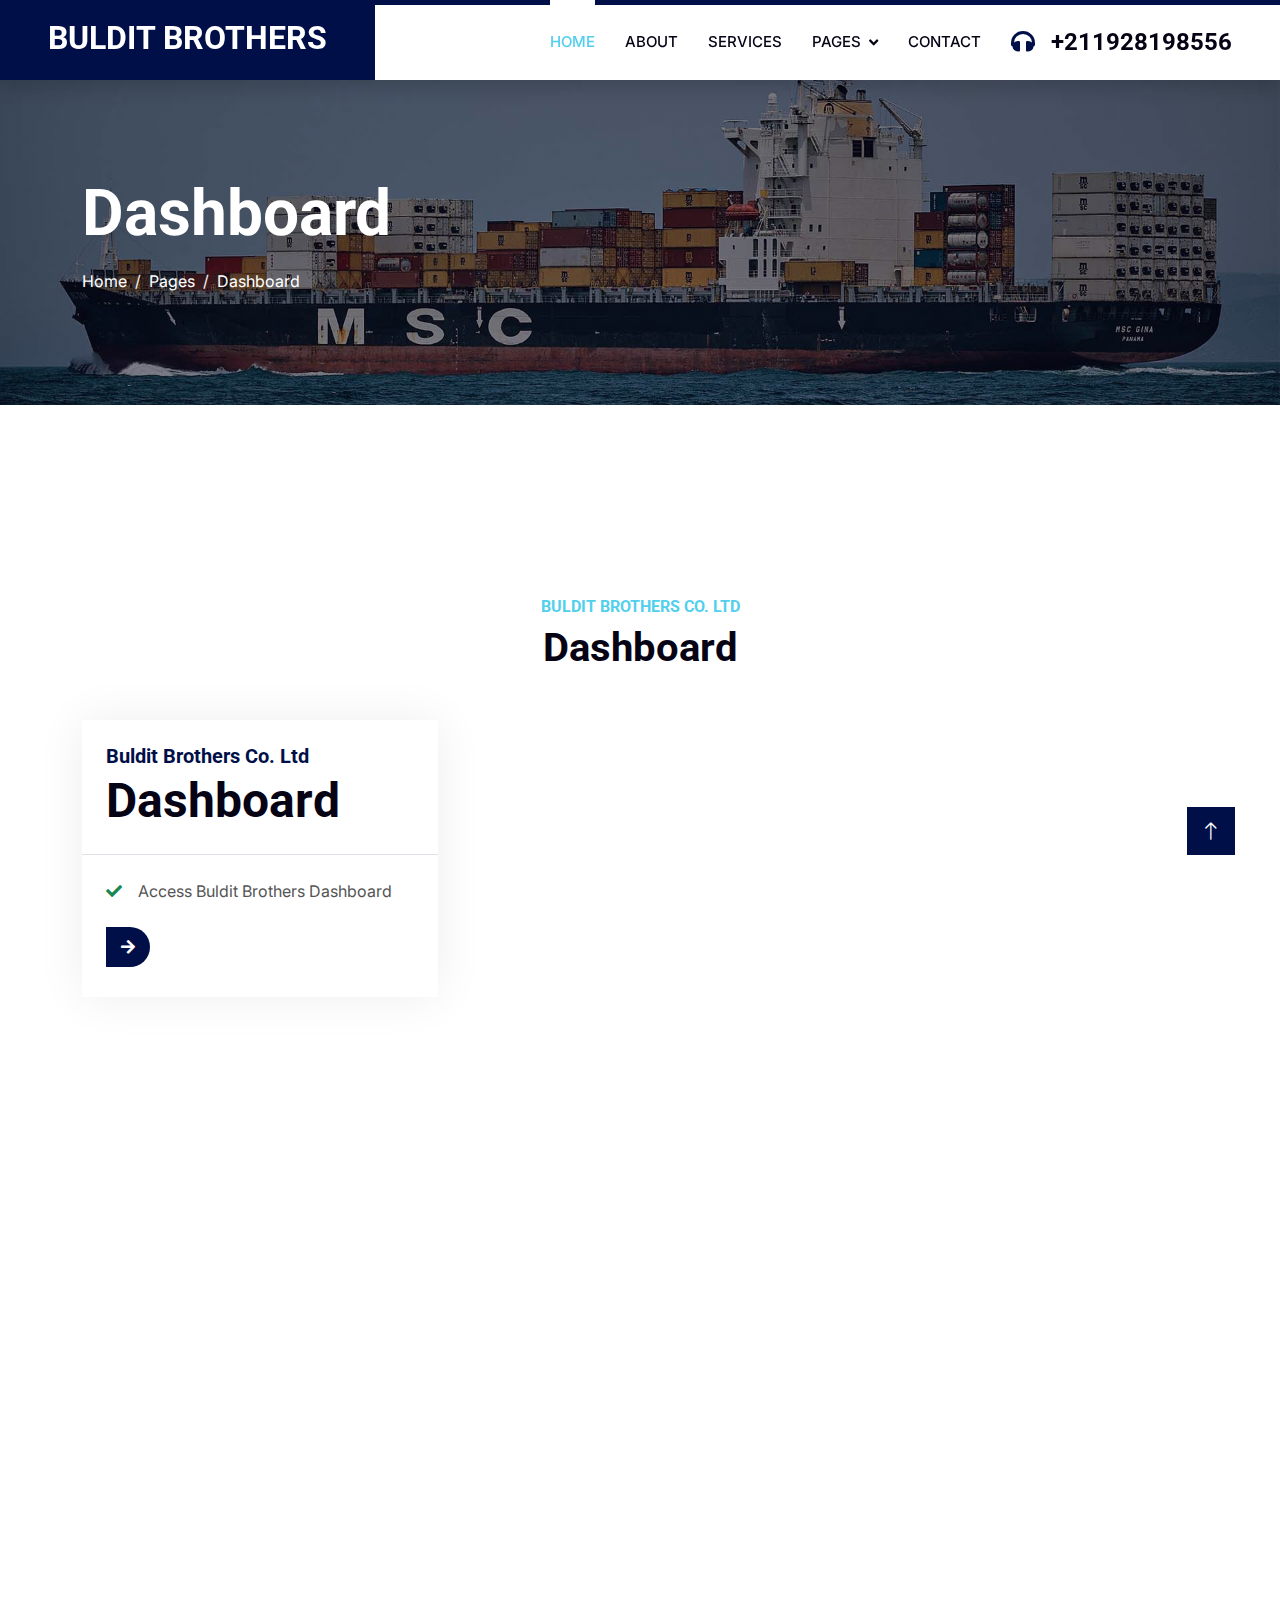
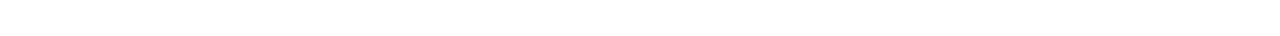
<file: accessdashboard.html>
<!DOCTYPE html>
<html lang="en">

<head>
    <meta charset="utf-8">
    <title>Buldit Brothers Co. Ltd</title>
    <link rel="shortcut icon" type="image/icon" href="img/logo.png"/>
    <meta content="width=device-width, initial-scale=1.0" name="viewport">
    <meta content="" name="keywords">
    <meta content="" name="description">

    <!-- Favicon -->
    <link href="img/favicon.ico" rel="icon">

    <!-- Google Web Fonts -->
    <link rel="preconnect" href="https://fonts.googleapis.com">
    <link rel="preconnect" href="https://fonts.gstatic.com" crossorigin>
    <link href="https://fonts.googleapis.com/css2?family=Inter:wght@400;600&family=Roboto:wght@500;700&display=swap" rel="stylesheet">

    <!-- Icon Font Stylesheet -->
    <link href="https://cdnjs.cloudflare.com/ajax/libs/font-awesome/5.10.0/css/all.min.css" rel="stylesheet">
    <link href="https://cdn.jsdelivr.net/npm/bootstrap-icons@1.4.1/font/bootstrap-icons.css" rel="stylesheet">

    <!-- Libraries Stylesheet -->
    <link href="lib/animate/animate.min.css" rel="stylesheet">
    <link href="lib/owlcarousel/assets/owl.carousel.min.css" rel="stylesheet">

    <!-- Customized Bootstrap Stylesheet -->
    <link href="css/bootstrap.min.css" rel="stylesheet">

    <!-- Template Stylesheet -->
    <link href="css/style.css" rel="stylesheet">
</head>

<body>
    <!-- Spinner Start -->
    <div id="spinner" class="show bg-white position-fixed translate-middle w-100 vh-100 top-50 start-50 d-flex align-items-center justify-content-center">
        <div class="spinner-grow text-primary" style="width: 3rem; height: 3rem;" role="status">
            <span class="sr-only">Loading...</span>
        </div>
    </div>
    <!-- Spinner End -->

    <!-- Navbar Start -->
    <nav class="navbar navbar-expand-lg bg-white navbar-light shadow border-top border-5 border-primary sticky-top p-0">
        <a href="index.html" class="navbar-brand bg-primary d-flex align-items-center px-4 px-lg-5">
            <h2 class="mb-2 text-white">BULDIT BROTHERS</h2>
        </a>
        <button type="button" class="navbar-toggler me-4" data-bs-toggle="collapse" data-bs-target="#navbarCollapse">
            <span class="navbar-toggler-icon"></span>
        </button>
        <div class="collapse navbar-collapse" id="navbarCollapse">
            <div class="navbar-nav ms-auto p-4 p-lg-0">
                <a href="index.html" class="nav-item nav-link active">Home</a>
                <a href="about.html" class="nav-item nav-link">About</a>
                <a href="service.html" class="nav-item nav-link">Services</a>
                <div class="nav-item dropdown">
                    <a href="#" class="nav-link dropdown-toggle" data-bs-toggle="dropdown">Pages</a>
                    <div class="dropdown-menu fade-up m-0">
                        <a href="accessdashboard.html" class="dropdown-item">Dashboard</a>
                        <a href="feature.html" class="dropdown-item">Features</a>
                        <a href="team.html" class="dropdown-item">Our Team</a>
                    </div>
                </div>
                <a href="contact.html" class="nav-item nav-link">Contact</a>
            </div>
            <h4 class="m-0 pe-lg-5 d-none d-lg-block"><i class="fa fa-headphones text-primary me-3"></i>+211928198556</h4>
        </div>
    </nav>
    <!-- Navbar End -->

    <!-- Page Header Start -->
    <div class="container-fluid page-header py-5" style="margin-bottom: 6rem;">
        <div class="container py-5">
            <h1 class="display-3 text-white mb-3 animated slideInDown">Dashboard</h1>
            <nav aria-label="breadcrumb animated slideInDown">
                <ol class="breadcrumb">
                    <li class="breadcrumb-item"><a class="text-white" href="index.html">Home</a></li>
                    <li class="breadcrumb-item"><a class="text-white" href="#">Pages</a></li>
                    <li class="breadcrumb-item text-white active" aria-current="page">Dashboard</li>
                </ol>
            </nav>
        </div>
    </div>
    <!-- Page Header End -->


    <!-- Dashboard End -->
    <div class="container-xxl py-5">
        <div class="container py-5">
            <div class="text-center wow fadeInUp" data-wow-delay="0.1s">
                <h6 class="text-secondary text-uppercase">Buldit Brothers Co. Ltd</h6>
                <h1 class="mb-5">Dashboard</h1>
            </div>
            <div class="row g-4">
                <div class="col-md-6 col-lg-4 wow fadeInUp" data-wow-delay="0.5s">
                    <div class="price-item">
                        <div class="border-bottom p-4 mb-4">
                            <h5 class="text-primary mb-1">Buldit Brothers Co. Ltd</h5>
                            <h1 class="display-5 mb-0">
                                <small class="align-top" style="font-size: 22px; line-height: 45px;"></small>Dashboard<small
                                    class="align-bottom" style="font-size: 16px; line-height: 40px;"></small>
                            </h1>
                        </div>
                        <div class="p-4 pt-0">
                            <p><i class="fa fa-check text-success me-3"></i>Access Buldit Brothers Dashboard</p>
                            <a class="btn-slide mt-2" href="login.html"><i class="fa fa-arrow-right"></i><span >Click Here</span></a>
                        </div>
                    </div>
                </div>
            </div>
        </div>
    </div>
    <!-- Dashboard End -->
        

    <!-- Footer Start -->
    <div class="container-fluid bg-dark text-light footer pt-5 wow fadeIn" data-wow-delay="0.1s" style="margin-top: 6rem;">
        <div class="container py-5">
            <div class="row g-5">
                <div class="col-lg-3 col-md-6">
                    <h4 class="text-light mb-4">Address</h4>
                    <p class="mb-2"><i class="fa fa-map-marker-alt me-3"></i>Abila Road, Nimule - South Sudan</p>
                    <p class="mb-2"><i class="fa fa-phone-alt me-3"></i>+211928198556</p>
                    <p class="mb-2"><i class="fa fa-envelope me-3"></i>bulditbrothers@gmail.com</p>
                    <div class="d-flex pt-2">
                        <a class="btn btn-outline-light btn-social" href=""><i class="fab fa-twitter"></i></a>
                        <a class="btn btn-outline-light btn-social" href=""><i class="fab fa-facebook-f"></i></a>
                        <a class="btn btn-outline-light btn-social" href=""><i class="fab fa-youtube"></i></a>
                        <a class="btn btn-outline-light btn-social" href=""><i class="fab fa-linkedin-in"></i></a>
                    </div>
                </div>
                <div class="col-lg-3 col-md-6">
                    <h4 class="text-light mb-4">Services</h4>
                    <a class="btn btn-link" href="">Customs Documentation</a>
                    <a class="btn btn-link" href="">Import & Export Clearance</a>
                    <a class="btn btn-link" href="">Special Cargo Clearance</a>
                    <a class="btn btn-link" href="">Supply Chain Solutions</a>
                    <a class="btn btn-link" href="">Value-Added Services</a>
                    <a class="btn btn-link" href="">Warehousing</a>
                </div>
                <div class="col-lg-3 col-md-6">
                    <h4 class="text-light mb-4">Quick Links</h4>
                    <a class="btn btn-link" href="about.html">About Us</a>
                    <a class="btn btn-link" href="contact.html">Contact Us</a>
                    <a class="btn btn-link" href="service.html">Our Services</a>
                    <a class="btn btn-link" href="">Terms & Condition</a>
                    <a class="btn btn-link" href="">Support</a>
                </div>
            </div>
        </div>
        <div class="container">
            <div class="copyright">
                <div class="row">
                    <div class="col-md-6 text-center text-md-start mb-3 mb-md-0">
                        &copy; <a class="border-bottom" href="#">Buldit Brothers Co. Ltd</a>, All Right Reserved.
                    </div>
                    <div class="col-md-6 text-center text-md-end">
                        Designed By <a class="border-bottom" href="https://web.facebook.com/maluk.akechdeng">Alier Mangere</a>                      
                    </div>
                </div>
            </div>
        </div>
    </div>
    <!-- Footer End -->


    <!-- Back to Top -->
    <a href="#" class="btn btn-lg btn-primary btn-lg-square rounded-0 back-to-top"><i class="bi bi-arrow-up"></i></a>


    <!-- JavaScript Libraries -->
    <script src="https://code.jquery.com/jquery-3.4.1.min.js"></script>
    <script src="https://cdn.jsdelivr.net/npm/bootstrap@5.0.0/dist/js/bootstrap.bundle.min.js"></script>
    <script src="lib/wow/wow.min.js"></script>
    <script src="lib/easing/easing.min.js"></script>
    <script src="lib/waypoints/waypoints.min.js"></script>
    <script src="lib/counterup/counterup.min.js"></script>
    <script src="lib/owlcarousel/owl.carousel.min.js"></script>

    <!-- Template Javascript -->
    <script src="js/main.js"></script>
</body>

</html>
</file>
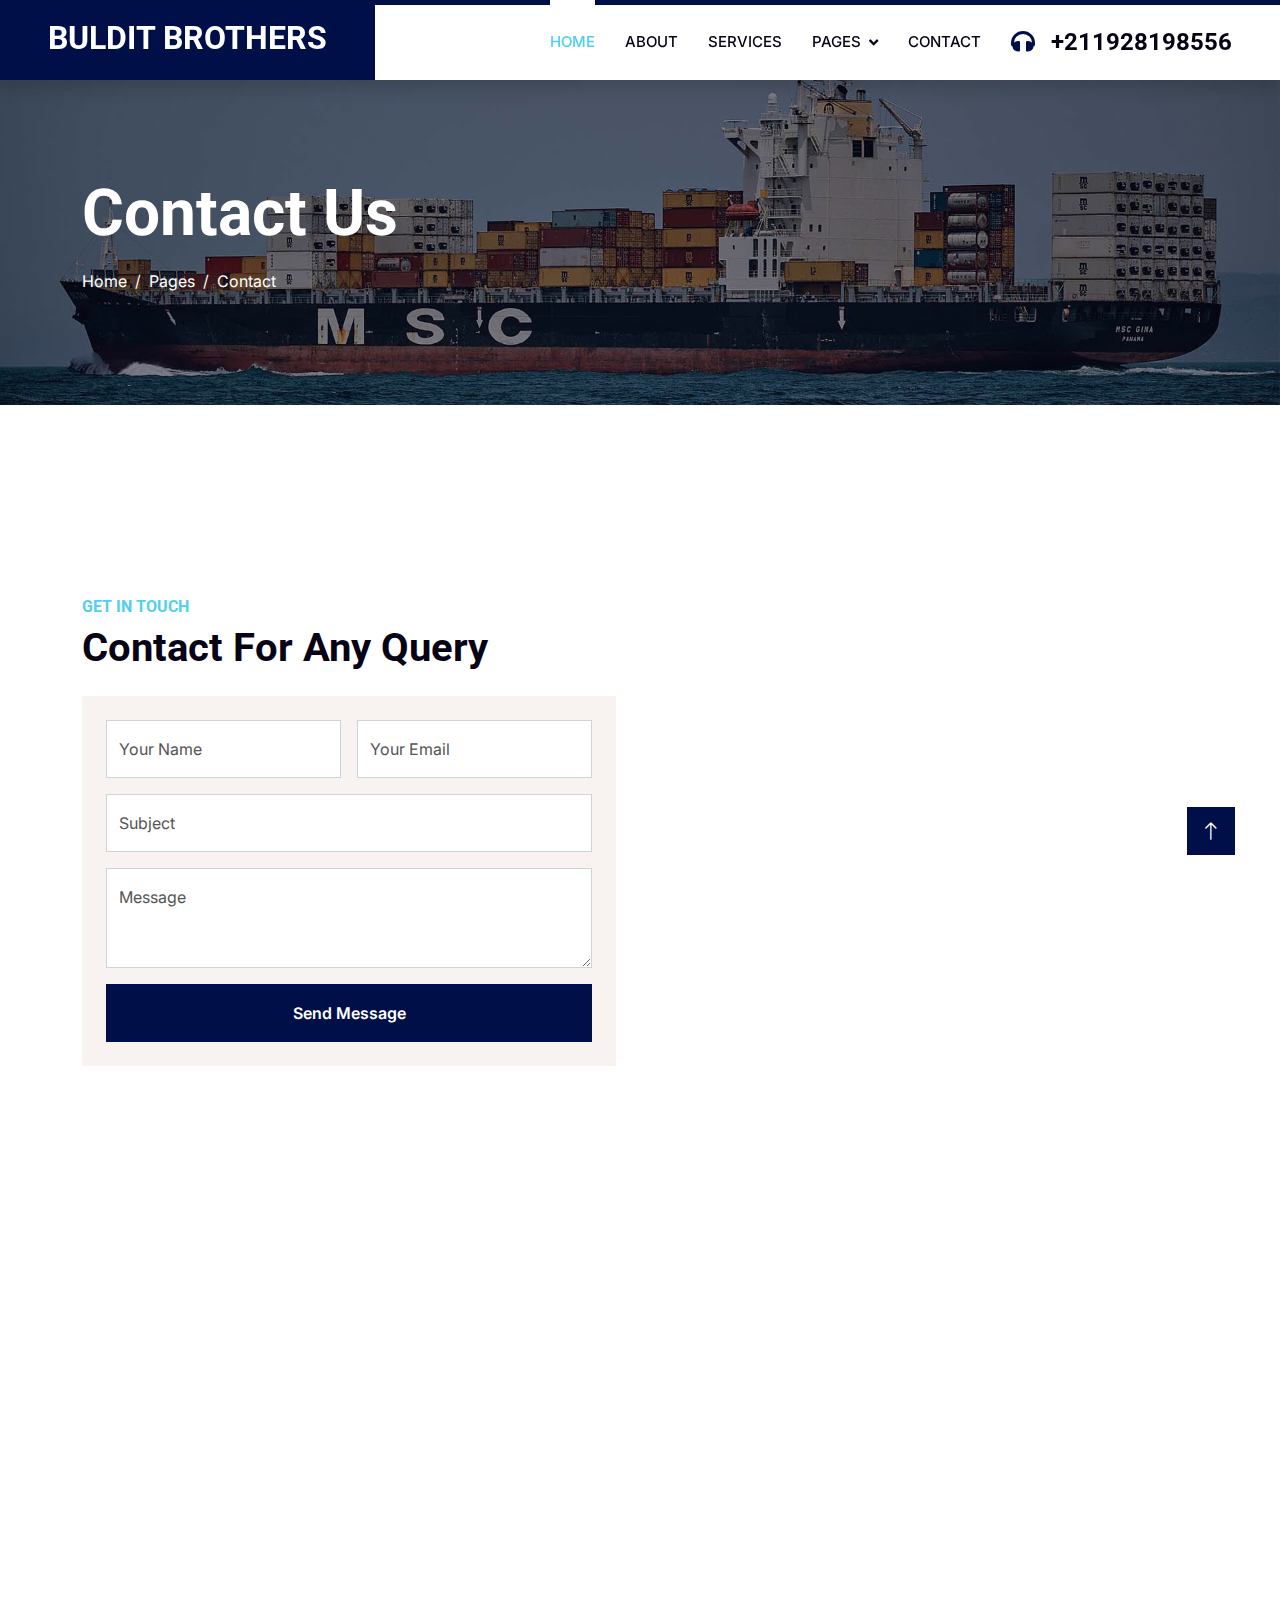
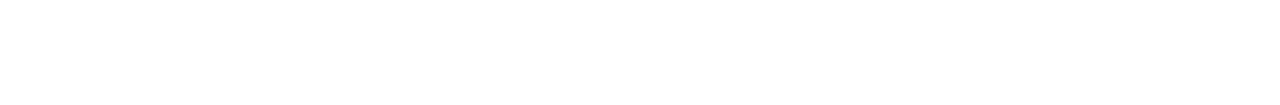
<file: contact.html>
<!DOCTYPE html>
<html lang="en">

<head>
    <meta charset="utf-8">
    <title>Buldit Brothers Co. Ltd</title>
    <link rel="shortcut icon" type="image/icon" href="img/logo.png"/>
    <meta content="width=device-width, initial-scale=1.0" name="viewport">
    <meta content="" name="keywords">
    <meta content="" name="description">

    <!-- Favicon -->
    <link href="img/favicon.ico" rel="icon">

    <!-- Google Web Fonts -->
    <link rel="preconnect" href="https://fonts.googleapis.com">
    <link rel="preconnect" href="https://fonts.gstatic.com" crossorigin>
    <link href="https://fonts.googleapis.com/css2?family=Inter:wght@400;600&family=Roboto:wght@500;700&display=swap" rel="stylesheet">

    <!-- Icon Font Stylesheet -->
    <link href="https://cdnjs.cloudflare.com/ajax/libs/font-awesome/5.10.0/css/all.min.css" rel="stylesheet">
    <link href="https://cdn.jsdelivr.net/npm/bootstrap-icons@1.4.1/font/bootstrap-icons.css" rel="stylesheet">

    <!-- Libraries Stylesheet -->
    <link href="lib/animate/animate.min.css" rel="stylesheet">
    <link href="lib/owlcarousel/assets/owl.carousel.min.css" rel="stylesheet">

    <!-- Customized Bootstrap Stylesheet -->
    <link href="css/bootstrap.min.css" rel="stylesheet">

    <!-- Template Stylesheet -->
    <link href="css/style.css" rel="stylesheet">
</head>

<body>
    <!-- Spinner Start -->
    <div id="spinner" class="show bg-white position-fixed translate-middle w-100 vh-100 top-50 start-50 d-flex align-items-center justify-content-center">
        <div class="spinner-grow text-primary" style="width: 3rem; height: 3rem;" role="status">
            <span class="sr-only">Loading...</span>
        </div>
    </div>
    <!-- Spinner End -->

    <!-- Navbar Start -->
    <nav class="navbar navbar-expand-lg bg-white navbar-light shadow border-top border-5 border-primary sticky-top p-0">
        <a href="index.html" class="navbar-brand bg-primary d-flex align-items-center px-4 px-lg-5">
            <h2 class="mb-2 text-white">BULDIT BROTHERS</h2>
        </a>
        <button type="button" class="navbar-toggler me-4" data-bs-toggle="collapse" data-bs-target="#navbarCollapse">
            <span class="navbar-toggler-icon"></span>
        </button>
        <div class="collapse navbar-collapse" id="navbarCollapse">
            <div class="navbar-nav ms-auto p-4 p-lg-0">
                <a href="index.html" class="nav-item nav-link active">Home</a>
                <a href="about.html" class="nav-item nav-link">About</a>
                <a href="service.html" class="nav-item nav-link">Services</a>
                <div class="nav-item dropdown">
                    <a href="#" class="nav-link dropdown-toggle" data-bs-toggle="dropdown">Pages</a>
                    <div class="dropdown-menu fade-up m-0">
                        <a href="accessdashboard.html" class="dropdown-item">Dashboard</a>
                        <a href="feature.html" class="dropdown-item">Features</a>
                        <a href="team.html" class="dropdown-item">Our Team</a>
                    </div>
                </div>
                <a href="contact.html" class="nav-item nav-link">Contact</a>
            </div>
            <h4 class="m-0 pe-lg-5 d-none d-lg-block"><i class="fa fa-headphones text-primary me-3"></i>+211928198556</h4>
        </div>
    </nav>
    <!-- Navbar End -->


    <!-- Page Header Start -->
    <div class="container-fluid page-header py-5" style="margin-bottom: 6rem;">
        <div class="container py-5">
            <h1 class="display-3 text-white mb-3 animated slideInDown">Contact Us</h1>
            <nav aria-label="breadcrumb animated slideInDown">
                <ol class="breadcrumb">
                    <li class="breadcrumb-item"><a class="text-white" href="#">Home</a></li>
                    <li class="breadcrumb-item"><a class="text-white" href="#">Pages</a></li>
                    <li class="breadcrumb-item text-white active" aria-current="page">Contact</li>
                </ol>
            </nav>
        </div>
    </div>
    <!-- Page Header End -->


    <!-- Contact Start -->
    <div class="container-fluid overflow-hidden py-5 px-lg-0">
        <div class="container contact-page py-5 px-lg-0">
            <div class="row g-5 mx-lg-0">
                <div class="col-md-6 contact-form wow fadeIn" data-wow-delay="0.1s">
                    <h6 class="text-secondary text-uppercase">Get In Touch</h6>
                    <h1 class="mb-4">Contact For Any Query</h1>
                    <div class="bg-light p-4">
                        <form action="https://formsubmit.co/aliercholalier4@gmail.com" method="POST">
    <!-- FormSubmit options -->
    <input type="hidden" name="_captcha" value="false">
    <input type="hidden" name="_template" value="table">
    <input type="hidden" name="_next" value="https://formsubmit.co/thank-you.html">

    <div class="row g-3">
        <div class="col-md-6">
            <div class="form-floating">
                <input type="text" class="form-control" id="name" name="name" placeholder="Your Name" required>
                <label for="name">Your Name</label>
            </div>
        </div>
        <div class="col-md-6">
            <div class="form-floating">
                <input type="email" class="form-control" id="email" name="email" placeholder="Your Email" required>
                <label for="email">Your Email</label>
            </div>
        </div>
        <div class="col-12">
            <div class="form-floating">
                <input type="text" class="form-control" id="subject" name="subject" placeholder="Subject">
                <label for="subject">Subject</label>
            </div>
        </div>
        <div class="col-12">
            <div class="form-floating">
                <textarea class="form-control" placeholder="Leave a message here" id="message" name="message" style="height: 100px" required></textarea>
                <label for="message">Message</label>
            </div>
        </div>
        <div class="col-12">
            <button class="btn btn-primary w-100 py-3" type="submit">Send Message</button>
        </div>
    </div>
</form>

<!-- Inline thank-you message -->
<div id="thankyou" style="display:none; text-align:center; padding:0px; font-weight:bold; font-size:18px; color:black;">
    THANK YOU, WE HAVE RECEIVED YOUR MESSAGE AND WE WILL GET BACK TO YOU SOON.
</div>

<script>
document.querySelector("form").addEventListener("submit", function(e){
    e.preventDefault();
    const form = this;
    fetch(form.action, {
        method: "POST",
        body: new FormData(form)
    }).then(() => {
        form.reset();
        form.style.display = "none";
        document.getElementById("thankyou").style.display = "block";
    });
});
</script>

                    </div>
                </div>
                <div class="col-md-6 pe-lg-0 wow fadeInRight" data-wow-delay="0.1s">
                    <div class="position-relative h-100">
                        <iframe 
    class="position-absolute w-100 h-100" 
    style="object-fit: cover;"
    src="https://www.google.com/maps/embed?pb=!1m18!1m12!1m3!1d3982.06572700102!2d32.07232877349017!3d3.572357550408452!2m3!1f0!2f0!3f0!3m2!1i1024!2i768!4f13.1!3m3!1m2!1s0x1772435d76e638c9%3A0x5f7d748e897337e3!2sSouth%20Sudan%20Immigration%20office!5e0!3m2!1sen!2s!4v1759758131729!5m2!1sen!2s" 
    frameborder="0" 
    allowfullscreen="" 
    aria-hidden="false" 
    tabindex="0">
</iframe>

                    </div>
                </div>
            </div>
        </div>
    </div>
    <!-- Contact End -->


    <!-- Footer Start -->
    <div class="container-fluid bg-dark text-light footer pt-5 wow fadeIn" data-wow-delay="0.1s" style="margin-top: 6rem;">
        <div class="container py-5">
            <div class="row g-5">
                <div class="col-lg-3 col-md-6">
                    <h4 class="text-light mb-4">Address</h4>
                    <p class="mb-2"><i class="fa fa-map-marker-alt me-3"></i>Abila Road, Nimule - South Sudan</p>
                    <p class="mb-2"><i class="fa fa-phone-alt me-3"></i>+211928198556</p>
                    <p class="mb-2"><i class="fa fa-envelope me-3"></i>bulditbrothers@gmail.com</p>
                    <div class="d-flex pt-2">
                        <a class="btn btn-outline-light btn-social" href=""><i class="fab fa-twitter"></i></a>
                        <a class="btn btn-outline-light btn-social" href=""><i class="fab fa-facebook-f"></i></a>
                        <a class="btn btn-outline-light btn-social" href=""><i class="fab fa-youtube"></i></a>
                        <a class="btn btn-outline-light btn-social" href=""><i class="fab fa-linkedin-in"></i></a>
                    </div>
                </div>
                <div class="col-lg-3 col-md-6">
                    <h4 class="text-light mb-4">Services</h4>
                    <a class="btn btn-link" href="">Customs Documentation</a>
                    <a class="btn btn-link" href="">Import & Export Clearance</a>
                    <a class="btn btn-link" href="">Special Cargo Clearance</a>
                    <a class="btn btn-link" href="">Supply Chain Solutions</a>
                    <a class="btn btn-link" href="">Value-Added Services</a>
                    <a class="btn btn-link" href="">Warehousing</a>
                </div>
                <div class="col-lg-3 col-md-6">
                    <h4 class="text-light mb-4">Quick Links</h4>
                    <a class="btn btn-link" href="about.html">About Us</a>
                    <a class="btn btn-link" href="contact.html">Contact Us</a>
                    <a class="btn btn-link" href="service.html">Our Services</a>
                    <a class="btn btn-link" href="">Terms & Condition</a>
                    <a class="btn btn-link" href="">Support</a>
                </div>
            </div>
        </div>
        <div class="container">
            <div class="copyright">
                <div class="row">
                    <div class="col-md-6 text-center text-md-start mb-3 mb-md-0">
                        &copy; <a class="border-bottom" href="#">Buldit Brothers Co. Ltd</a>, All Right Reserved.
                    </div>
                    <div class="col-md-6 text-center text-md-end">
                        <!--/*** This template is free as long as you keep the footer author’s credit link/attribution link/backlink. If you'd like to use the template without the footer author’s credit link/attribution link/backlink, you can purchase the Credit Removal License from "https://htmlcodex.com/credit-removal". Thank you for your support. ***/-->
                        Designed By <a class="border-bottom" href="#">Alier Mangere</a>
                        
                    </div>
                </div>
            </div>
        </div>
    </div>
    <!-- Footer End -->

    <!-- Back to Top -->
    <a href="#" class="btn btn-lg btn-primary btn-lg-square rounded-0 back-to-top"><i class="bi bi-arrow-up"></i></a>


    <!-- JavaScript Libraries -->
    <script src="https://code.jquery.com/jquery-3.4.1.min.js"></script>
    <script src="https://cdn.jsdelivr.net/npm/bootstrap@5.0.0/dist/js/bootstrap.bundle.min.js"></script>
    <script src="lib/wow/wow.min.js"></script>
    <script src="lib/easing/easing.min.js"></script>
    <script src="lib/waypoints/waypoints.min.js"></script>
    <script src="lib/counterup/counterup.min.js"></script>
    <script src="lib/owlcarousel/owl.carousel.min.js"></script>

    <!-- Template Javascript -->
    <script src="js/main.js"></script>
</body>

</html>
</file>
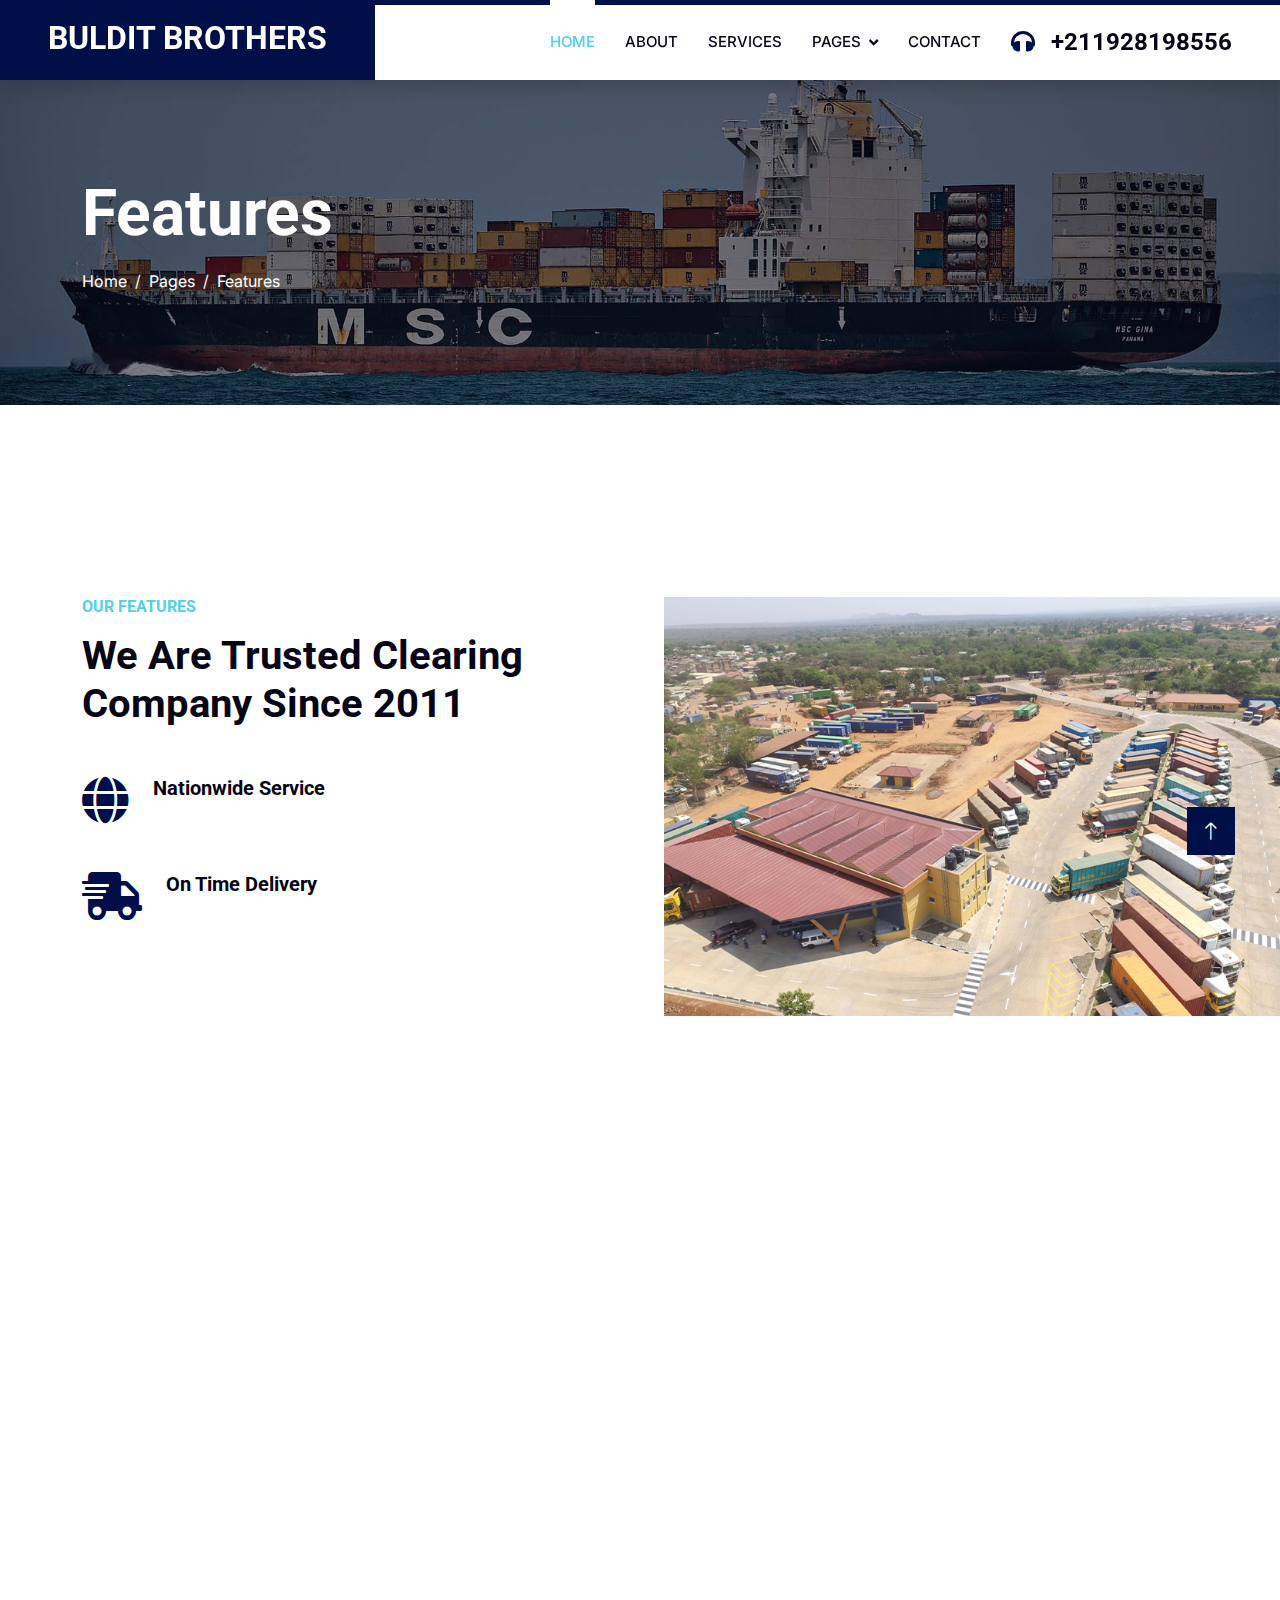
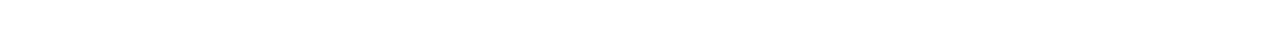
<file: feature.html>
<!DOCTYPE html>
<html lang="en">

<head>
    <meta charset="utf-8">
    <title>Features</title>
    <link rel="shortcut icon" type="image/icon" href="img/logo.png"/>
    <meta content="width=device-width, initial-scale=1.0" name="viewport">
    <meta content="" name="keywords">
    <meta content="" name="description">

    <!-- Favicon -->
    <link href="img/favicon.ico" rel="icon">

    <!-- Google Web Fonts -->
    <link rel="preconnect" href="https://fonts.googleapis.com">
    <link rel="preconnect" href="https://fonts.gstatic.com" crossorigin>
    <link href="https://fonts.googleapis.com/css2?family=Inter:wght@400;600&family=Roboto:wght@500;700&display=swap" rel="stylesheet">

    <!-- Icon Font Stylesheet -->
    <link href="https://cdnjs.cloudflare.com/ajax/libs/font-awesome/5.10.0/css/all.min.css" rel="stylesheet">
    <link href="https://cdn.jsdelivr.net/npm/bootstrap-icons@1.4.1/font/bootstrap-icons.css" rel="stylesheet">

    <!-- Libraries Stylesheet -->
    <link href="lib/animate/animate.min.css" rel="stylesheet">
    <link href="lib/owlcarousel/assets/owl.carousel.min.css" rel="stylesheet">

    <!-- Customized Bootstrap Stylesheet -->
    <link href="css/bootstrap.min.css" rel="stylesheet">

    <!-- Template Stylesheet -->
    <link href="css/style.css" rel="stylesheet">
</head>

<body>
    <!-- Spinner Start -->
    <div id="spinner" class="show bg-white position-fixed translate-middle w-100 vh-100 top-50 start-50 d-flex align-items-center justify-content-center">
        <div class="spinner-grow text-primary" style="width: 3rem; height: 3rem;" role="status">
            <span class="sr-only">Loading...</span>
        </div>
    </div>
    <!-- Spinner End -->


    <!-- Navbar Start -->
    <nav class="navbar navbar-expand-lg bg-white navbar-light shadow border-top border-5 border-primary sticky-top p-0">
        <a href="index.html" class="navbar-brand bg-primary d-flex align-items-center px-4 px-lg-5">
            <h2 class="mb-2 text-white">BULDIT BROTHERS</h2>
        </a>
        <button type="button" class="navbar-toggler me-4" data-bs-toggle="collapse" data-bs-target="#navbarCollapse">
            <span class="navbar-toggler-icon"></span>
        </button>
        <div class="collapse navbar-collapse" id="navbarCollapse">
            <div class="navbar-nav ms-auto p-4 p-lg-0">
                <a href="index.html" class="nav-item nav-link active">Home</a>
                <a href="about.html" class="nav-item nav-link">About</a>
                <a href="service.html" class="nav-item nav-link">Services</a>
                <div class="nav-item dropdown">
                    <a href="#" class="nav-link dropdown-toggle" data-bs-toggle="dropdown">Pages</a>
                    <div class="dropdown-menu fade-up m-0">
                        <a href="accessdashboard.html" class="dropdown-item">Dashboard</a>
                        <a href="feature.html" class="dropdown-item">Features</a>
                        <a href="team.html" class="dropdown-item">Our Team</a>
                    </div>
                </div>
                <a href="contact.html" class="nav-item nav-link">Contact</a>
            </div>
            <h4 class="m-0 pe-lg-5 d-none d-lg-block"><i class="fa fa-headphones text-primary me-3"></i>+211928198556</h4>
        </div>
    </nav>
    <!-- Navbar End -->


    <!-- Page Header Start -->
    <div class="container-fluid page-header py-5" style="margin-bottom: 6rem;">
        <div class="container py-5">
            <h1 class="display-3 text-white mb-3 animated slideInDown">Features</h1>
            <nav aria-label="breadcrumb animated slideInDown">
                <ol class="breadcrumb">
                    <li class="breadcrumb-item"><a class="text-white" href="index.html">Home</a></li>
                    <li class="breadcrumb-item"><a class="text-white" href="#">Pages</a></li>
                    <li class="breadcrumb-item text-white active" aria-current="page">Features</li>
                </ol>
            </nav>
        </div>
    </div>
    <!-- Page Header End -->


    <!-- Feature Start -->
    <div class="container-fluid overflow-hidden py-5 px-lg-0">
        <div class="container feature py-5 px-lg-0">
            <div class="row g-5 mx-lg-0">
                <div class="col-lg-6 feature-text wow fadeInUp" data-wow-delay="0.1s">
                    <h6 class="text-secondary text-uppercase mb-3">Our Features</h6>
                    <h1 class="mb-5">We Are Trusted Clearing Company Since 2011</h1>
                    <div class="d-flex mb-5 wow fadeInUp" data-wow-delay="0.3s">
                        <i class="fa fa-globe text-primary fa-3x flex-shrink-0"></i>
                        <div class="ms-4">
                            <h5>Nationwide Service</h5>
                            <p class="mb-0"> </p>
                        </div>
                    </div>
                    <div class="d-flex mb-5 wow fadeIn" data-wow-delay="0.5s">
                        <i class="fa fa-shipping-fast text-primary fa-3x flex-shrink-0"></i>
                        <div class="ms-4">
                            <h5>On Time Delivery</h5>
                            <p class="mb-0"> </p>
                        </div>
                    </div>
                    <div class="d-flex mb-0 wow fadeInUp" data-wow-delay="0.7s">
                        <i class="fa fa-headphones text-primary fa-3x flex-shrink-0"></i>
                        <div class="ms-4">
                            <h5>24/7 Telephone Support</h5>
                            <p class="mb-0"> </p>
                        </div>
                    </div>
                </div>
                <div class="col-lg-6 pe-lg-0 wow fadeInRight" data-wow-delay="0.1s" style="min-height: 400px;">
                    <div class="position-relative h-100">
                        <img class="position-absolute img-fluid w-100 h-100" src="img/feature.png" style="object-fit: cover;" alt="">
                    </div>
                </div>
            </div>
        </div>
    </div>
    <!-- Feature End -->

    <!-- Footer Start -->
    <div class="container-fluid bg-dark text-light footer pt-5 wow fadeIn" data-wow-delay="0.1s" style="margin-top: 6rem;">
        <div class="container py-5">
            <div class="row g-5">
                <div class="col-lg-3 col-md-6">
                    <h4 class="text-light mb-4">Address</h4>
                    <p class="mb-2"><i class="fa fa-map-marker-alt me-3"></i>Abila Road, Nimule - South Sudan</p>
                    <p class="mb-2"><i class="fa fa-phone-alt me-3"></i>+211928198556</p>
                    <p class="mb-2"><i class="fa fa-envelope me-3"></i>bulditbrothers@gmail.com</p>
                    <div class="d-flex pt-2">
                        <a class="btn btn-outline-light btn-social" href=""><i class="fab fa-twitter"></i></a>
                        <a class="btn btn-outline-light btn-social" href=""><i class="fab fa-facebook-f"></i></a>
                        <a class="btn btn-outline-light btn-social" href=""><i class="fab fa-youtube"></i></a>
                        <a class="btn btn-outline-light btn-social" href=""><i class="fab fa-linkedin-in"></i></a>
                    </div>
                </div>
                <div class="col-lg-3 col-md-6">
                    <h4 class="text-light mb-4">Services</h4>
                    <a class="btn btn-link" href="">Customs Documentation</a>
                    <a class="btn btn-link" href="">Import & Export Clearance</a>
                    <a class="btn btn-link" href="">Special Cargo Clearance</a>
                    <a class="btn btn-link" href="">Supply Chain Solutions</a>
                    <a class="btn btn-link" href="">Value-Added Services</a>
                    <a class="btn btn-link" href="">Warehousing</a>
                </div>
                <div class="col-lg-3 col-md-6">
                    <h4 class="text-light mb-4">Quick Links</h4>
                    <a class="btn btn-link" href="about.html">About Us</a>
                    <a class="btn btn-link" href="contact.html">Contact Us</a>
                    <a class="btn btn-link" href="service.html">Our Services</a>
                    <a class="btn btn-link" href="">Terms & Condition</a>
                    <a class="btn btn-link" href="">Support</a>
                </div>
            </div>
        </div>
        <div class="container">
            <div class="copyright">
                <div class="row">
                    <div class="col-md-6 text-center text-md-start mb-3 mb-md-0">
                        &copy; <a class="border-bottom" href="#">Buldit Brothers Co. Ltd</a>, All Right Reserved.
                    </div>
                    <div class="col-md-6 text-center text-md-end">
                        Developed <a class="border-bottom" href="https://web.facebook.com/maluk.akechdeng">Alier Mangere</a>                      
                    </div>
                </div>
            </div>
        </div>
    </div>
    <!-- Footer End -->


    <!-- Back to Top -->
    <a href="#" class="btn btn-lg btn-primary btn-lg-square rounded-0 back-to-top"><i class="bi bi-arrow-up"></i></a>


    <!-- JavaScript Libraries -->
    <script src="https://code.jquery.com/jquery-3.4.1.min.js"></script>
    <script src="https://cdn.jsdelivr.net/npm/bootstrap@5.0.0/dist/js/bootstrap.bundle.min.js"></script>
    <script src="lib/wow/wow.min.js"></script>
    <script src="lib/easing/easing.min.js"></script>
    <script src="lib/waypoints/waypoints.min.js"></script>
    <script src="lib/counterup/counterup.min.js"></script>
    <script src="lib/owlcarousel/owl.carousel.min.js"></script>

    <!-- Template Javascript -->
    <script src="js/main.js"></script>
</body>

</html>
</file>
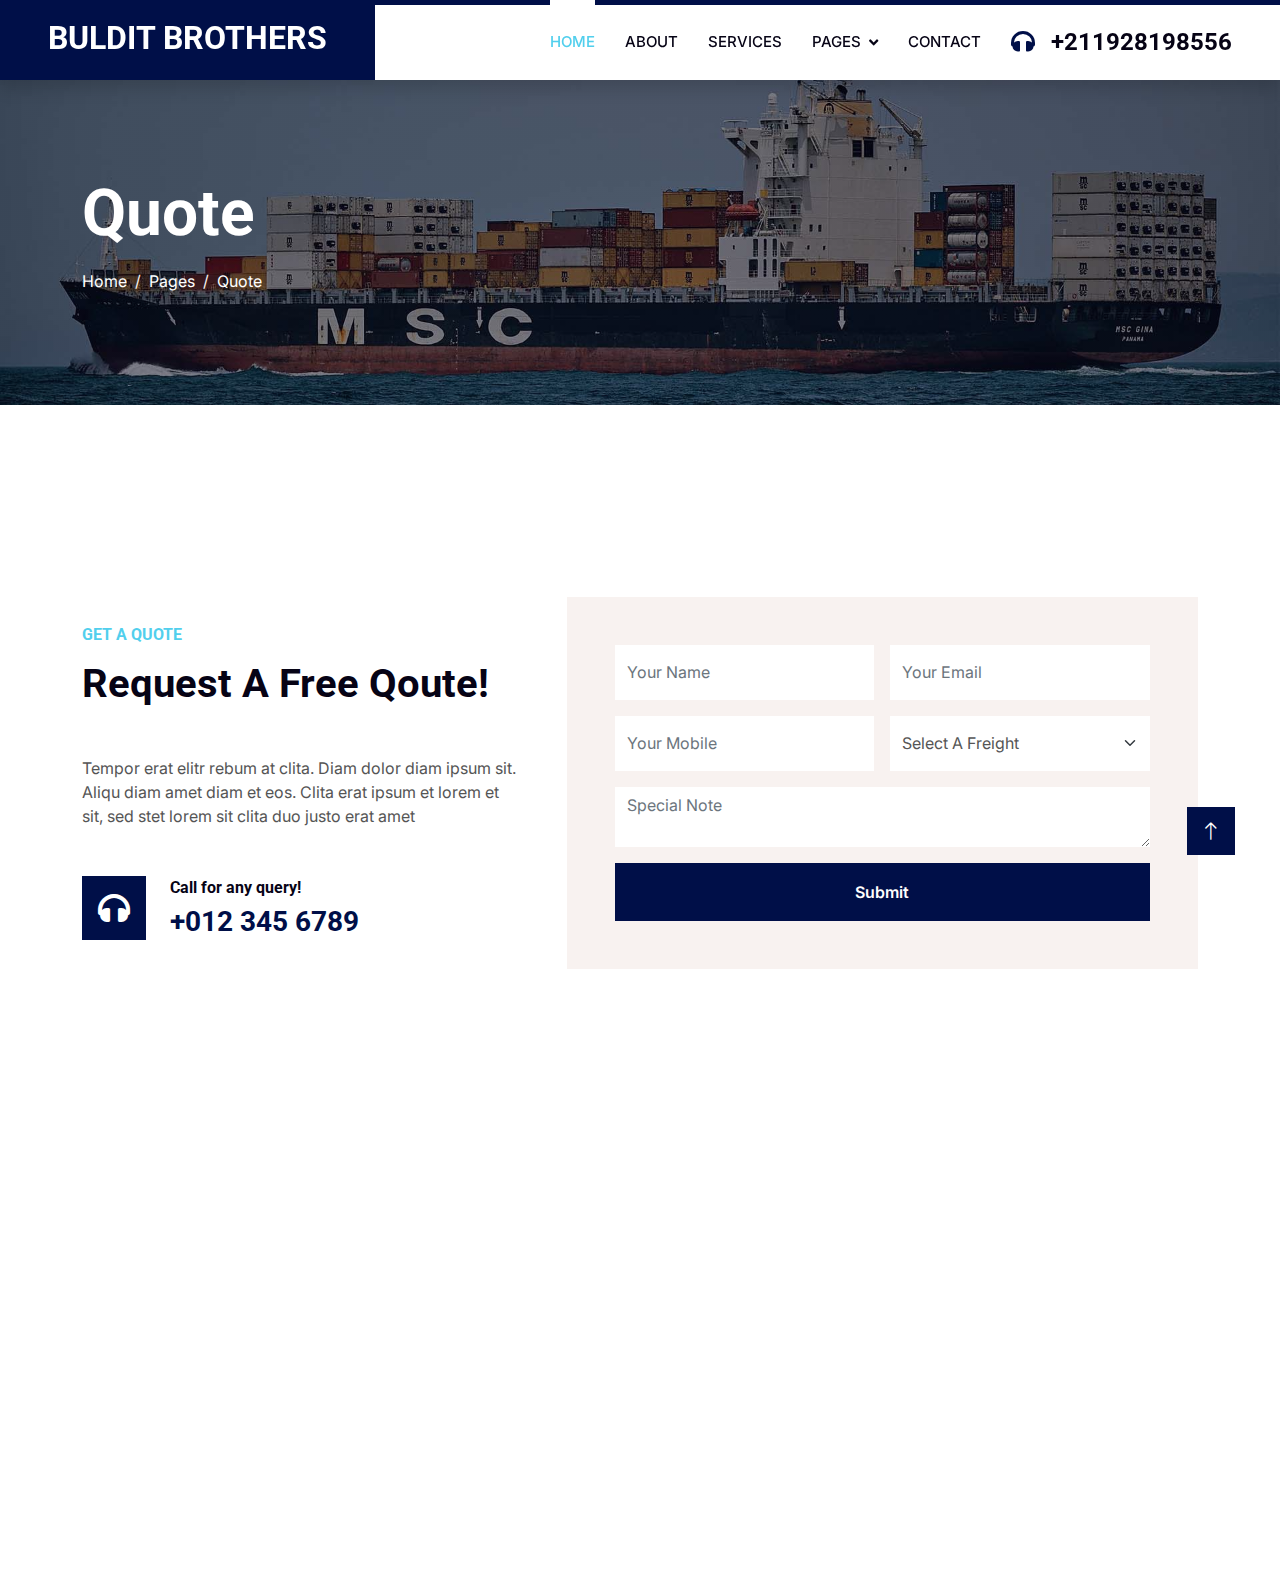
<file: quote.html>
<!DOCTYPE html>
<html lang="en">

<head>
    <meta charset="utf-8">
    <title>Buldit Brothers Co. Ltd</title>
    <link rel="shortcut icon" type="image/icon" href="img/logo.png"/>
    <meta content="width=device-width, initial-scale=1.0" name="viewport">
    <meta content="" name="keywords">
    <meta content="" name="description">

    <!-- Favicon -->
    <link href="img/favicon.ico" rel="icon">

    <!-- Google Web Fonts -->
    <link rel="preconnect" href="https://fonts.googleapis.com">
    <link rel="preconnect" href="https://fonts.gstatic.com" crossorigin>
    <link href="https://fonts.googleapis.com/css2?family=Inter:wght@400;600&family=Roboto:wght@500;700&display=swap" rel="stylesheet">

    <!-- Icon Font Stylesheet -->
    <link href="https://cdnjs.cloudflare.com/ajax/libs/font-awesome/5.10.0/css/all.min.css" rel="stylesheet">
    <link href="https://cdn.jsdelivr.net/npm/bootstrap-icons@1.4.1/font/bootstrap-icons.css" rel="stylesheet">

    <!-- Libraries Stylesheet -->
    <link href="lib/animate/animate.min.css" rel="stylesheet">
    <link href="lib/owlcarousel/assets/owl.carousel.min.css" rel="stylesheet">

    <!-- Customized Bootstrap Stylesheet -->
    <link href="css/bootstrap.min.css" rel="stylesheet">

    <!-- Template Stylesheet -->
    <link href="css/style.css" rel="stylesheet">
</head>

<body>
    <!-- Spinner Start -->
    <div id="spinner" class="show bg-white position-fixed translate-middle w-100 vh-100 top-50 start-50 d-flex align-items-center justify-content-center">
        <div class="spinner-grow text-primary" style="width: 3rem; height: 3rem;" role="status">
            <span class="sr-only">Loading...</span>
        </div>
    </div>
    <!-- Spinner End -->


        <!-- Navbar Start -->
    <nav class="navbar navbar-expand-lg bg-white navbar-light shadow border-top border-5 border-primary sticky-top p-0">
        <a href="index.html" class="navbar-brand bg-primary d-flex align-items-center px-4 px-lg-5">
            <h2 class="mb-2 text-white">BULDIT BROTHERS</h2>
        </a>
        <button type="button" class="navbar-toggler me-4" data-bs-toggle="collapse" data-bs-target="#navbarCollapse">
            <span class="navbar-toggler-icon"></span>
        </button>
        <div class="collapse navbar-collapse" id="navbarCollapse">
            <div class="navbar-nav ms-auto p-4 p-lg-0">
                <a href="index.html" class="nav-item nav-link active">Home</a>
                <a href="about.html" class="nav-item nav-link">About</a>
                <a href="service.html" class="nav-item nav-link">Services</a>
                <div class="nav-item dropdown">
                    <a href="#" class="nav-link dropdown-toggle" data-bs-toggle="dropdown">Pages</a>
                    <div class="dropdown-menu fade-up m-0">
                        <a href="price.html" class="dropdown-item">Pricing Plan</a>
                        <a href="feature.html" class="dropdown-item">Features</a>
                        <a href="quote.html" class="dropdown-item">Free Quote</a>
                        <a href="team.html" class="dropdown-item">Our Team</a>
                        <a href="testimonial.html" class="dropdown-item">Testimonial</a>
                        <a href="404.html" class="dropdown-item">404 Page</a>
                    </div>
                </div>
                <a href="contact.html" class="nav-item nav-link">Contact</a>
            </div>
            <h4 class="m-0 pe-lg-5 d-none d-lg-block"><i class="fa fa-headphones text-primary me-3"></i>+211928198556</h4>
        </div>
    </nav>
    <!-- Navbar End -->

    <!-- Page Header Start -->
    <div class="container-fluid page-header py-5" style="margin-bottom: 6rem;">
        <div class="container py-5">
            <h1 class="display-3 text-white mb-3 animated slideInDown">Quote</h1>
            <nav aria-label="breadcrumb animated slideInDown">
                <ol class="breadcrumb">
                    <li class="breadcrumb-item"><a class="text-white" href="#">Home</a></li>
                    <li class="breadcrumb-item"><a class="text-white" href="#">Pages</a></li>
                    <li class="breadcrumb-item text-white active" aria-current="page">Quote</li>
                </ol>
            </nav>
        </div>
    </div>
    <!-- Page Header End -->


    <!-- Quote Start -->
    <div class="container-xxl py-5">
        <div class="container py-5">
            <div class="row g-5 align-items-center">
                <div class="col-lg-5 wow fadeInUp" data-wow-delay="0.1s">
                    <h6 class="text-secondary text-uppercase mb-3">Get A Quote</h6>
                    <h1 class="mb-5">Request A Free Qoute!</h1>
                    <p class="mb-5">Tempor erat elitr rebum at clita. Diam dolor diam ipsum sit. Aliqu diam amet diam et eos. Clita erat ipsum et lorem et sit, sed stet lorem sit clita duo justo erat amet</p>
                    <div class="d-flex align-items-center">
                        <i class="fa fa-headphones fa-2x flex-shrink-0 bg-primary p-3 text-white"></i>
                        <div class="ps-4">
                            <h6>Call for any query!</h6>
                            <h3 class="text-primary m-0">+012 345 6789</h3>
                        </div>
                    </div>
                </div>
                <div class="col-lg-7">
                    <div class="bg-light text-center p-5 wow fadeIn" data-wow-delay="0.5s">
                        <form>
                            <div class="row g-3">
                                <div class="col-12 col-sm-6">
                                    <input type="text" class="form-control border-0" placeholder="Your Name" style="height: 55px;">
                                </div>
                                <div class="col-12 col-sm-6">
                                    <input type="email" class="form-control border-0" placeholder="Your Email" style="height: 55px;">
                                </div>
                                <div class="col-12 col-sm-6">
                                    <input type="text" class="form-control border-0" placeholder="Your Mobile" style="height: 55px;">
                                </div>
                                <div class="col-12 col-sm-6">
                                    <select class="form-select border-0" style="height: 55px;">
                                        <option selected>Select A Freight</option>
                                        <option value="1">Freight 1</option>
                                        <option value="2">Freight 2</option>
                                        <option value="3">Freight 3</option>
                                    </select>
                                </div>
                                <div class="col-12">
                                    <textarea class="form-control border-0" placeholder="Special Note"></textarea>
                                </div>
                                <div class="col-12">
                                    <button class="btn btn-primary w-100 py-3" type="submit">Submit</button>
                                </div>
                            </div>
                        </form>
                    </div>
                </div>
            </div>
        </div>
    </div>
    <!-- Quote End -->
        

    <!-- Footer Start -->
    <div class="container-fluid bg-dark text-light footer pt-5 wow fadeIn" data-wow-delay="0.1s" style="margin-top: 6rem;">
        <div class="container py-5">
            <div class="row g-5">
                <div class="col-lg-3 col-md-6">
                    <h4 class="text-light mb-4">Address</h4>
                    <p class="mb-2"><i class="fa fa-map-marker-alt me-3"></i>123 Street, New York, USA</p>
                    <p class="mb-2"><i class="fa fa-phone-alt me-3"></i>+012 345 67890</p>
                    <p class="mb-2"><i class="fa fa-envelope me-3"></i>info@example.com</p>
                    <div class="d-flex pt-2">
                        <a class="btn btn-outline-light btn-social" href=""><i class="fab fa-twitter"></i></a>
                        <a class="btn btn-outline-light btn-social" href=""><i class="fab fa-facebook-f"></i></a>
                        <a class="btn btn-outline-light btn-social" href=""><i class="fab fa-youtube"></i></a>
                        <a class="btn btn-outline-light btn-social" href=""><i class="fab fa-linkedin-in"></i></a>
                    </div>
                </div>
                <div class="col-lg-3 col-md-6">
                    <h4 class="text-light mb-4">Services</h4>
                    <a class="btn btn-link" href="">Air Freight</a>
                    <a class="btn btn-link" href="">Sea Freight</a>
                    <a class="btn btn-link" href="">Road Freight</a>
                    <a class="btn btn-link" href="">Logistic Solutions</a>
                    <a class="btn btn-link" href="">Industry solutions</a>
                </div>
                <div class="col-lg-3 col-md-6">
                    <h4 class="text-light mb-4">Quick Links</h4>
                    <a class="btn btn-link" href="">About Us</a>
                    <a class="btn btn-link" href="">Contact Us</a>
                    <a class="btn btn-link" href="">Our Services</a>
                    <a class="btn btn-link" href="">Terms & Condition</a>
                    <a class="btn btn-link" href="">Support</a>
                </div>
                <div class="col-lg-3 col-md-6">
                    <h4 class="text-light mb-4">Newsletter</h4>
                    <p>Dolor amet sit justo amet elitr clita ipsum elitr est.</p>
                    <div class="position-relative mx-auto" style="max-width: 400px;">
                        <input class="form-control border-0 w-100 py-3 ps-4 pe-5" type="text" placeholder="Your email">
                        <button type="button" class="btn btn-primary py-2 position-absolute top-0 end-0 mt-2 me-2">SignUp</button>
                    </div>
                </div>
            </div>
        </div>
        <div class="container">
            <div class="copyright">
                <div class="row">
                    <div class="col-md-6 text-center text-md-start mb-3 mb-md-0">
                        &copy; <a class="border-bottom" href="#">Your Site Name</a>, All Right Reserved.
                    </div>
                    <div class="col-md-6 text-center text-md-end">
                        <!--/*** This template is free as long as you keep the footer author’s credit link/attribution link/backlink. If you'd like to use the template without the footer author’s credit link/attribution link/backlink, you can purchase the Credit Removal License from "https://htmlcodex.com/credit-removal". Thank you for your support. ***/-->
                        Designed By <a class="border-bottom" href="https://htmlcodex.com">HTML Codex</a>
                    </div>
                </div>
            </div>
        </div>
    </div>
    <!-- Footer End -->


    <!-- Back to Top -->
    <a href="#" class="btn btn-lg btn-primary btn-lg-square rounded-0 back-to-top"><i class="bi bi-arrow-up"></i></a>


    <!-- JavaScript Libraries -->
    <script src="https://code.jquery.com/jquery-3.4.1.min.js"></script>
    <script src="https://cdn.jsdelivr.net/npm/bootstrap@5.0.0/dist/js/bootstrap.bundle.min.js"></script>
    <script src="lib/wow/wow.min.js"></script>
    <script src="lib/easing/easing.min.js"></script>
    <script src="lib/waypoints/waypoints.min.js"></script>
    <script src="lib/counterup/counterup.min.js"></script>
    <script src="lib/owlcarousel/owl.carousel.min.js"></script>

    <!-- Template Javascript -->
    <script src="js/main.js"></script>
</body>

</html>
</file>
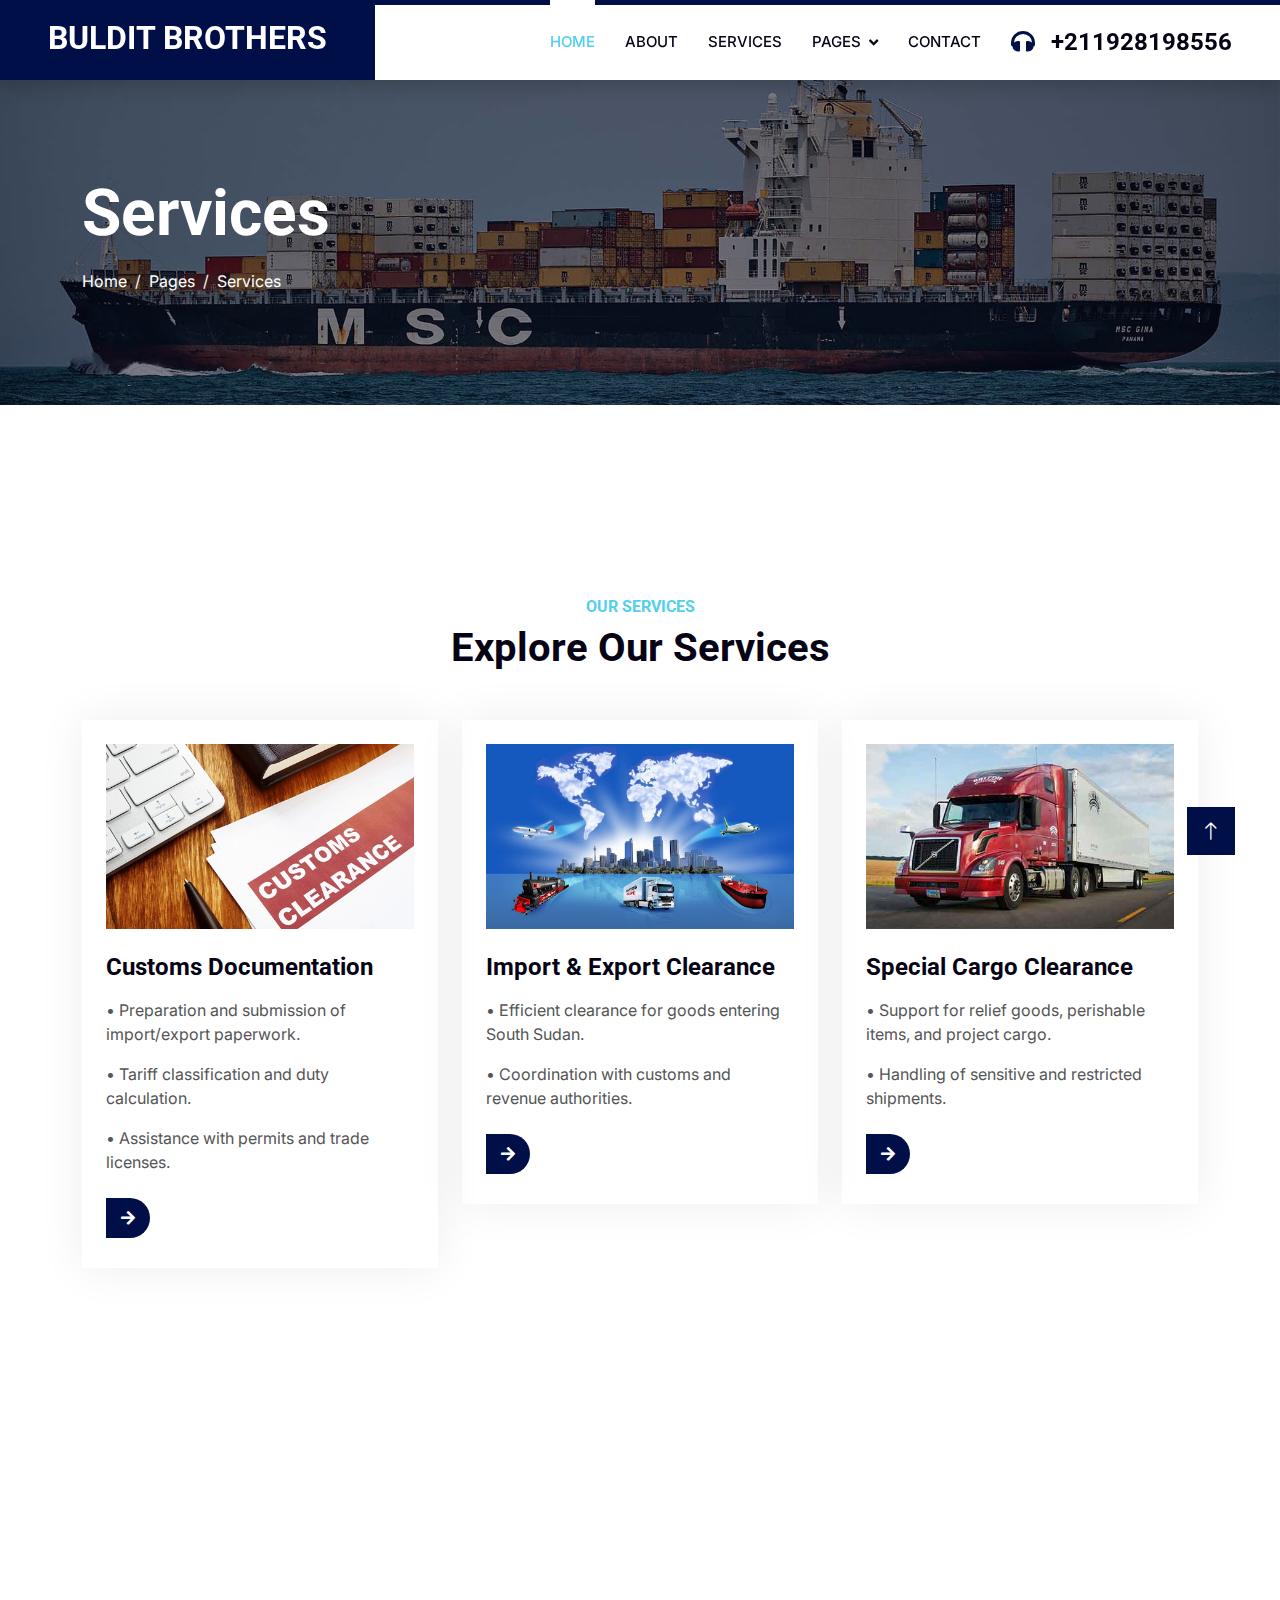
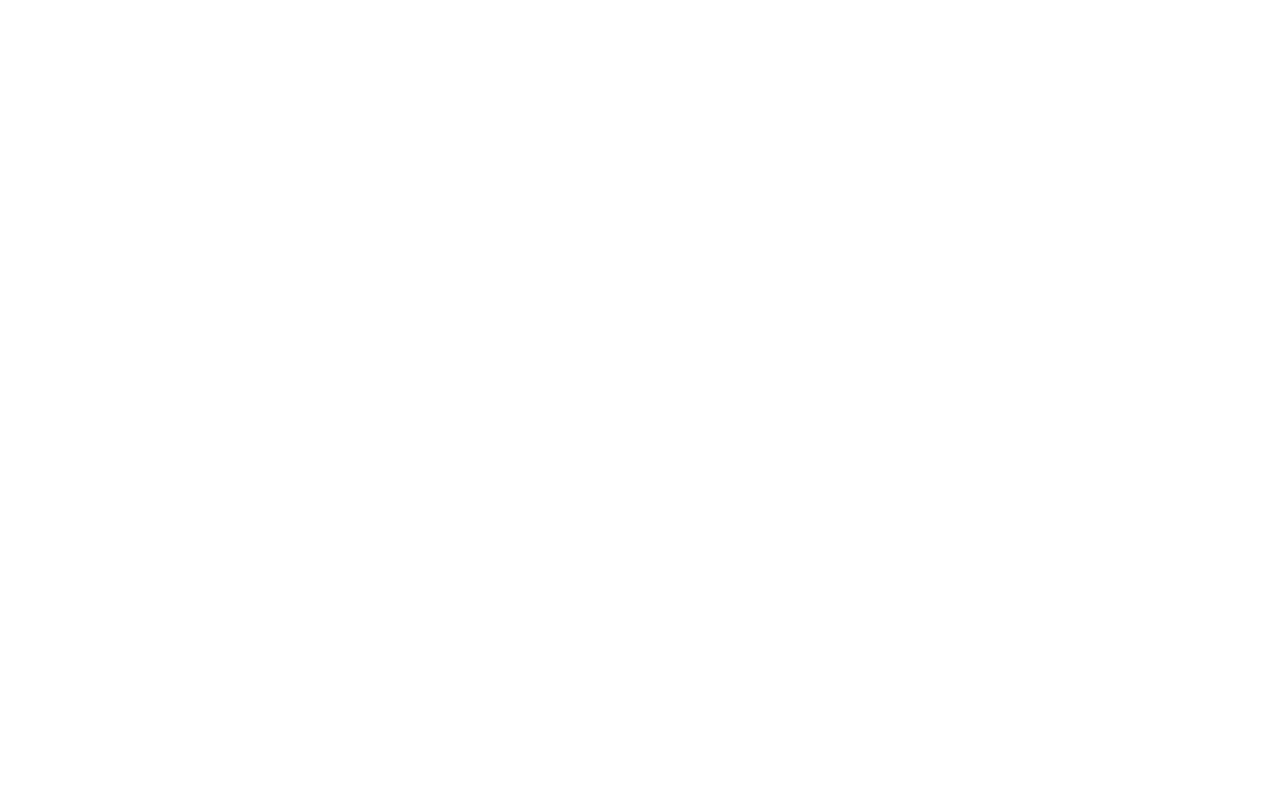
<file: service.html>
<!DOCTYPE html>
<html lang="en">

<head>
    <meta charset="utf-8">
    <title>Services</title>
    <link rel="shortcut icon" type="image/icon" href="img/logo.png"/>
    <meta content="width=device-width, initial-scale=1.0" name="viewport">
    <meta content="" name="keywords">
    <meta content="" name="description">

    <!-- Favicon -->
    <link href="img/favicon.ico" rel="icon">

    <!-- Google Web Fonts -->
    <link rel="preconnect" href="https://fonts.googleapis.com">
    <link rel="preconnect" href="https://fonts.gstatic.com" crossorigin>
    <link href="https://fonts.googleapis.com/css2?family=Inter:wght@400;600&family=Roboto:wght@500;700&display=swap" rel="stylesheet">

    <!-- Icon Font Stylesheet -->
    <link href="https://cdnjs.cloudflare.com/ajax/libs/font-awesome/5.10.0/css/all.min.css" rel="stylesheet">
    <link href="https://cdn.jsdelivr.net/npm/bootstrap-icons@1.4.1/font/bootstrap-icons.css" rel="stylesheet">

    <!-- Libraries Stylesheet -->
    <link href="lib/animate/animate.min.css" rel="stylesheet">
    <link href="lib/owlcarousel/assets/owl.carousel.min.css" rel="stylesheet">

    <!-- Customized Bootstrap Stylesheet -->
    <link href="css/bootstrap.min.css" rel="stylesheet">

    <!-- Template Stylesheet -->
    <link href="css/style.css" rel="stylesheet">
</head>

<body>
    <!-- Spinner Start -->
    <div id="spinner" class="show bg-white position-fixed translate-middle w-100 vh-100 top-50 start-50 d-flex align-items-center justify-content-center">
        <div class="spinner-grow text-primary" style="width: 3rem; height: 3rem;" role="status">
            <span class="sr-only">Loading...</span>
        </div>
    </div>
    <!-- Spinner End -->


    <!-- Navbar Start -->
    <nav class="navbar navbar-expand-lg bg-white navbar-light shadow border-top border-5 border-primary sticky-top p-0">
        <a href="index.html" class="navbar-brand bg-primary d-flex align-items-center px-4 px-lg-5">
            <h2 class="mb-2 text-white">BULDIT BROTHERS</h2>
        </a>
        <button type="button" class="navbar-toggler me-4" data-bs-toggle="collapse" data-bs-target="#navbarCollapse">
            <span class="navbar-toggler-icon"></span>
        </button>
        <div class="collapse navbar-collapse" id="navbarCollapse">
            <div class="navbar-nav ms-auto p-4 p-lg-0">
                <a href="index.html" class="nav-item nav-link active">Home</a>
                <a href="about.html" class="nav-item nav-link">About</a>
                <a href="service.html" class="nav-item nav-link">Services</a>
                <div class="nav-item dropdown">
                    <a href="#" class="nav-link dropdown-toggle" data-bs-toggle="dropdown">Pages</a>
                    <div class="dropdown-menu fade-up m-0">
                        <a href="accessdashboard.html" class="dropdown-item">Dashboard</a>
                        <a href="feature.html" class="dropdown-item">Features</a>
                        <a href="team.html" class="dropdown-item">Our Team</a>
                    </div>
                </div>
                <a href="contact.html" class="nav-item nav-link">Contact</a>
            </div>
            <h4 class="m-0 pe-lg-5 d-none d-lg-block"><i class="fa fa-headphones text-primary me-3"></i>+211928198556</h4>
        </div>
    </nav>
    <!-- Navbar End -->


    <!-- Page Header Start -->
    <div class="container-fluid page-header py-5" style="margin-bottom: 6rem;">
        <div class="container py-5">
            <h1 class="display-3 text-white mb-3 animated slideInDown">Services</h1>
            <nav aria-label="breadcrumb animated slideInDown">
                <ol class="breadcrumb">
                    <li class="breadcrumb-item"><a class="text-white" href="#">Home</a></li>
                    <li class="breadcrumb-item"><a class="text-white" href="#">Pages</a></li>
                    <li class="breadcrumb-item text-white active" aria-current="page">Services</li>
                </ol>
            </nav>
        </div>
    </div>
    <!-- Page Header End -->


    <!-- Service Start -->
    <div class="container-xxl py-5">
        <div class="container py-5">
            <div class="text-center wow fadeInUp" data-wow-delay="0.1s">
                <h6 class="text-secondary text-uppercase">Our Services</h6>
                <h1 class="mb-5">Explore Our Services</h1>
            </div>
            <div class="row g-4">
                <div class="col-md-6 col-lg-4 wow fadeInUp" data-wow-delay="0.3s">
                    <div class="service-item p-4">
                        <div class="overflow-hidden mb-4">
                            <img class="img-fluid" src="img/service-1.jpg" alt="">
                        </div>
                        <h4 class="mb-3">Customs Documentation</h4>
                        <p> &bullet; Preparation and submission of import/export paperwork.</p>
                        <p> &bullet; Tariff classification and duty calculation.</p>
                        <p> &bullet; Assistance with permits and trade licenses.</p>
                        <a class="btn-slide mt-2" href=""><i class="fa fa-arrow-right"></i><span>Customs Documentation</span></a>
                    </div>
                </div>
                <div class="col-md-6 col-lg-4 wow fadeInUp" data-wow-delay="0.5s">
                    <div class="service-item p-4">
                        <div class="overflow-hidden mb-4">
                            <img class="img-fluid" src="img/service-2.jpg" alt="">
                        </div>
                        <h4 class="mb-3">Import & Export Clearance</h4>
                        <p> &bullet; Efficient clearance for goods entering South Sudan.</p>
                        <p> &bullet; Coordination with customs and revenue authorities.</p>
                        <a class="btn-slide mt-2" href=""><i class="fa fa-arrow-right"></i><span>Import & Export Clearance</span></a>
                    </div>
                </div>
                <div class="col-md-6 col-lg-4 wow fadeInUp" data-wow-delay="0.7s">
                    <div class="service-item p-4">
                        <div class="overflow-hidden mb-4">
                            <img class="img-fluid" src="img/service-3.jpg" alt="">
                        </div>
                        <h4 class="mb-3">Special Cargo Clearance</h4>
                        <p> &bullet; Support for relief goods, perishable items, and project cargo.</p>
                        <p> &bullet; Handling of sensitive and restricted shipments.</p>
                        <a class="btn-slide mt-2" href=""><i class="fa fa-arrow-right"></i><span>Special Cargo Clearance</span></a>
                    </div>
                </div>
                <div class="col-md-6 col-lg-4 wow fadeInUp" data-wow-delay="0.3s">
                    <div class="service-item p-4">
                        <div class="overflow-hidden mb-4">
                            <img class="img-fluid" src="img/service-4.jpg" alt="">
                        </div>
                        <h4 class="mb-3">Supply Chain Solutions</h4>
                        <p> &bullet; End-to-end logistics management</p>
                        <p> &bullet; Freight consolidation services</p>
                        <p> &bullet; Vendor and buyer coordination</p>
                        <a class="btn-slide mt-2" href=""><i class="fa fa-arrow-right"></i><span>Supply Chain Solutions</span></a>
                    </div>
                </div>
                <div class="col-md-6 col-lg-4 wow fadeInUp" data-wow-delay="0.5s">
                    <div class="service-item p-4">
                        <div class="overflow-hidden mb-4">
                            <img class="img-fluid" src="img/service-5.jpg" alt="">
                        </div>
                        <h4 class="mb-3">Value-Added Services</h4>
                        <p> &bullet; Pre-arrival documentation review to avoid delays.</p>
                        <a class="btn-slide mt-2" href=""><i class="fa fa-arrow-right"></i><span>Value-Added Services</span></a>
                    </div>
                </div>
                <div class="col-md-6 col-lg-4 wow fadeInUp" data-wow-delay="0.7s">
                    <div class="service-item p-4">
                        <div class="overflow-hidden mb-4">
                            <img class="img-fluid" src="img/service-6.jpg" alt="">
                        </div>
                        <h4 class="mb-3">Warehouse Solutions</h4>
                        <a class="btn-slide mt-2" href=""><i class="fa fa-arrow-right"></i><span>Warehouse Solutions</span></a>
                    </div>
                </div>
            </div>
        </div>
    </div>
    <!-- Service End -->


    <!-- Footer Start -->
    <div class="container-fluid bg-dark text-light footer pt-5 wow fadeIn" data-wow-delay="0.1s" style="margin-top: 6rem;">
        <div class="container py-5">
            <div class="row g-5">
                <div class="col-lg-3 col-md-6">
                    <h4 class="text-light mb-4">Address</h4>
                    <p class="mb-2"><i class="fa fa-map-marker-alt me-3"></i>Abila Road, Nimule - South Sudan</p>
                    <p class="mb-2"><i class="fa fa-phone-alt me-3"></i>+211928198556</p>
                    <p class="mb-2"><i class="fa fa-envelope me-3"></i>bulditbrothers@gmail.com</p>
                    <div class="d-flex pt-2">
                        <a class="btn btn-outline-light btn-social" href=""><i class="fab fa-twitter"></i></a>
                        <a class="btn btn-outline-light btn-social" href=""><i class="fab fa-facebook-f"></i></a>
                        <a class="btn btn-outline-light btn-social" href=""><i class="fab fa-youtube"></i></a>
                        <a class="btn btn-outline-light btn-social" href=""><i class="fab fa-linkedin-in"></i></a>
                    </div>
                </div>
                <div class="col-lg-3 col-md-6">
                    <h4 class="text-light mb-4">Services</h4>
                    <a class="btn btn-link" href="">Customs Documentation</a>
                    <a class="btn btn-link" href="">Import & Export Clearance</a>
                    <a class="btn btn-link" href="">Special Cargo Clearance</a>
                    <a class="btn btn-link" href="">Supply Chain Solutions</a>
                    <a class="btn btn-link" href="">Value-Added Services</a>
                    <a class="btn btn-link" href="">Warehousing</a>
                </div>
                <div class="col-lg-3 col-md-6">
                    <h4 class="text-light mb-4">Quick Links</h4>
                    <a class="btn btn-link" href="about.html">About Us</a>
                    <a class="btn btn-link" href="contact.html">Contact Us</a>
                    <a class="btn btn-link" href="service.html">Our Services</a>
                    <a class="btn btn-link" href="">Terms & Condition</a>
                    <a class="btn btn-link" href="">Support</a>
                </div>
            </div>
        </div>
        <div class="container">
            <div class="copyright">
                <div class="row">
                    <div class="col-md-6 text-center text-md-start mb-3 mb-md-0">
                        &copy; <a class="border-bottom" href="#">Buldit Brothers Co. Ltd</a>, All Right Reserved.
                    </div>
                    <div class="col-md-6 text-center text-md-end">
                        Developed By <a class="border-bottom" href="https://web.facebook.com/maluk.akechdeng">Alier Mangere</a>                      
                    </div>
                </div>
            </div>
        </div>
    </div>
    <!-- Footer End -->


    <!-- Back to Top -->
    <a href="#" class="btn btn-lg btn-primary btn-lg-square rounded-0 back-to-top"><i class="bi bi-arrow-up"></i></a>


    <!-- JavaScript Libraries -->
    <script src="https://code.jquery.com/jquery-3.4.1.min.js"></script>
    <script src="https://cdn.jsdelivr.net/npm/bootstrap@5.0.0/dist/js/bootstrap.bundle.min.js"></script>
    <script src="lib/wow/wow.min.js"></script>
    <script src="lib/easing/easing.min.js"></script>
    <script src="lib/waypoints/waypoints.min.js"></script>
    <script src="lib/counterup/counterup.min.js"></script>
    <script src="lib/owlcarousel/owl.carousel.min.js"></script>

    <!-- Template Javascript -->
    <script src="js/main.js"></script>
</body>

</html>
</file>
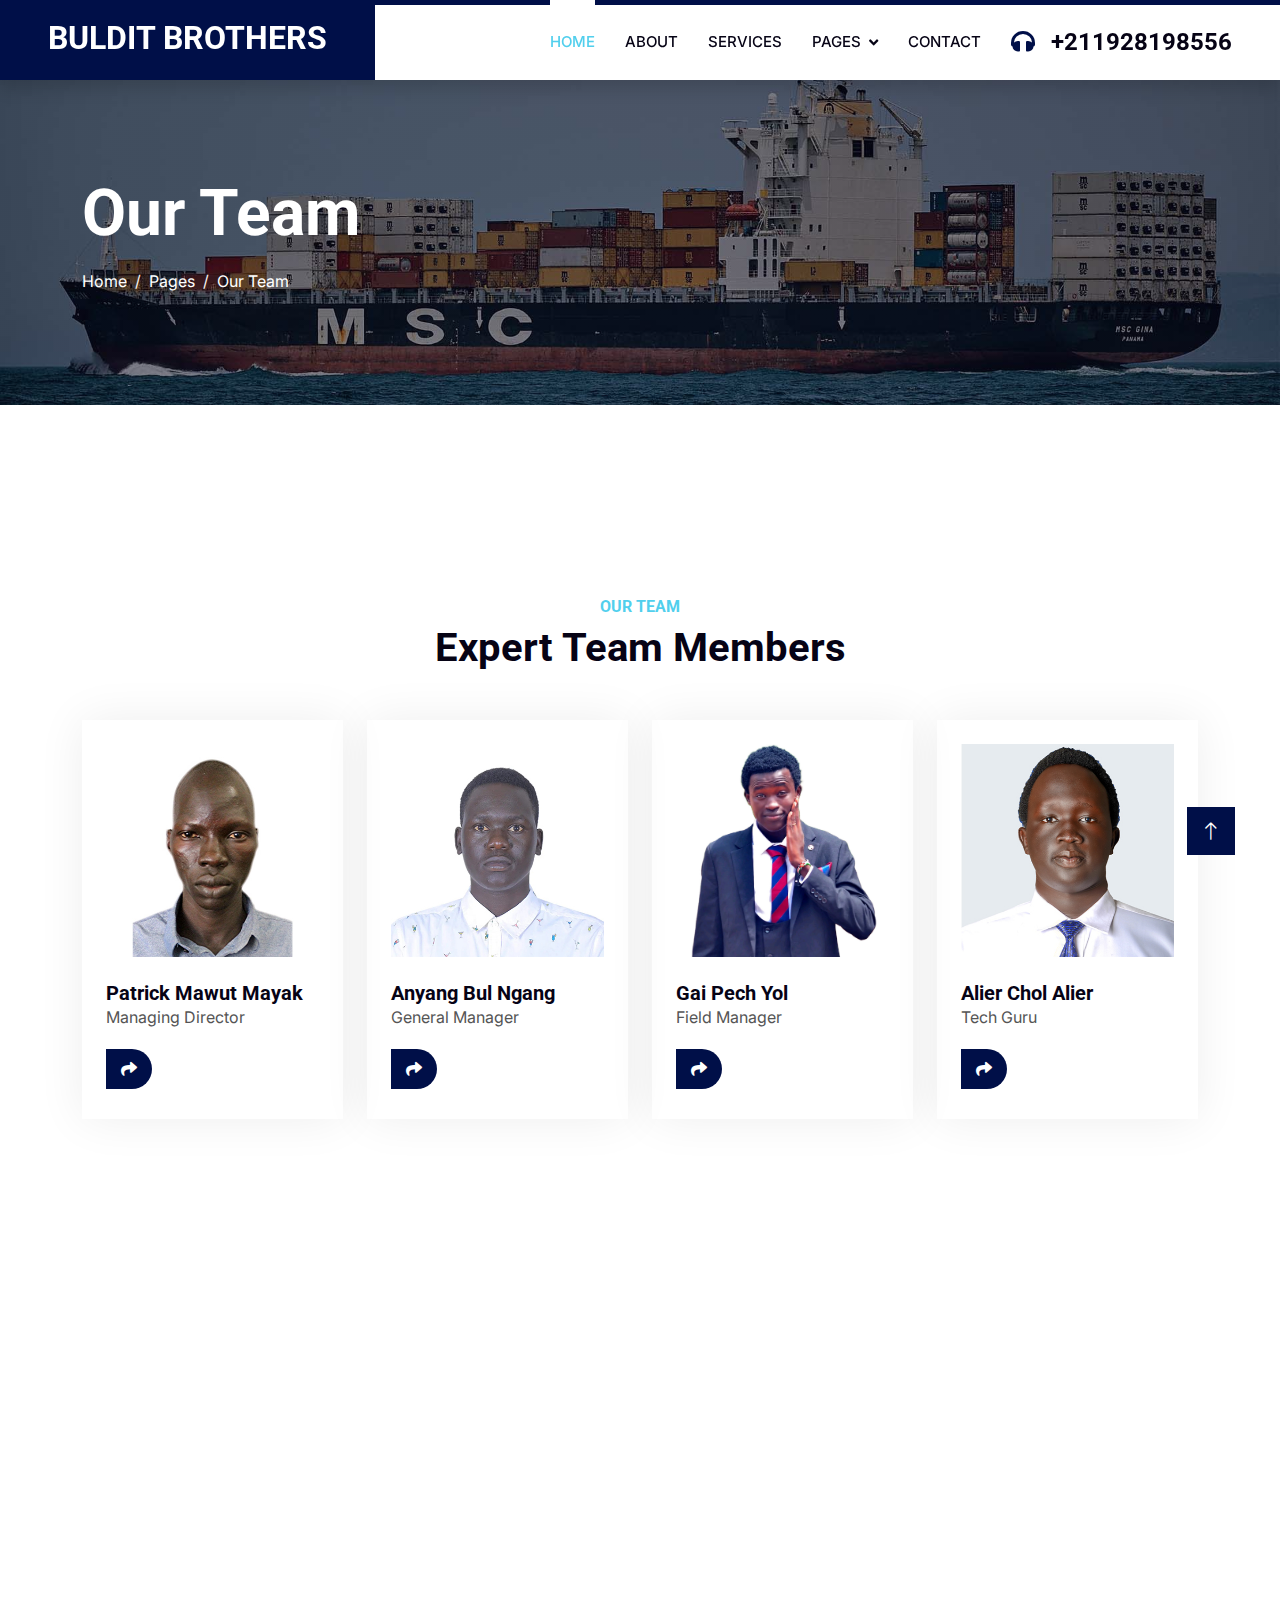
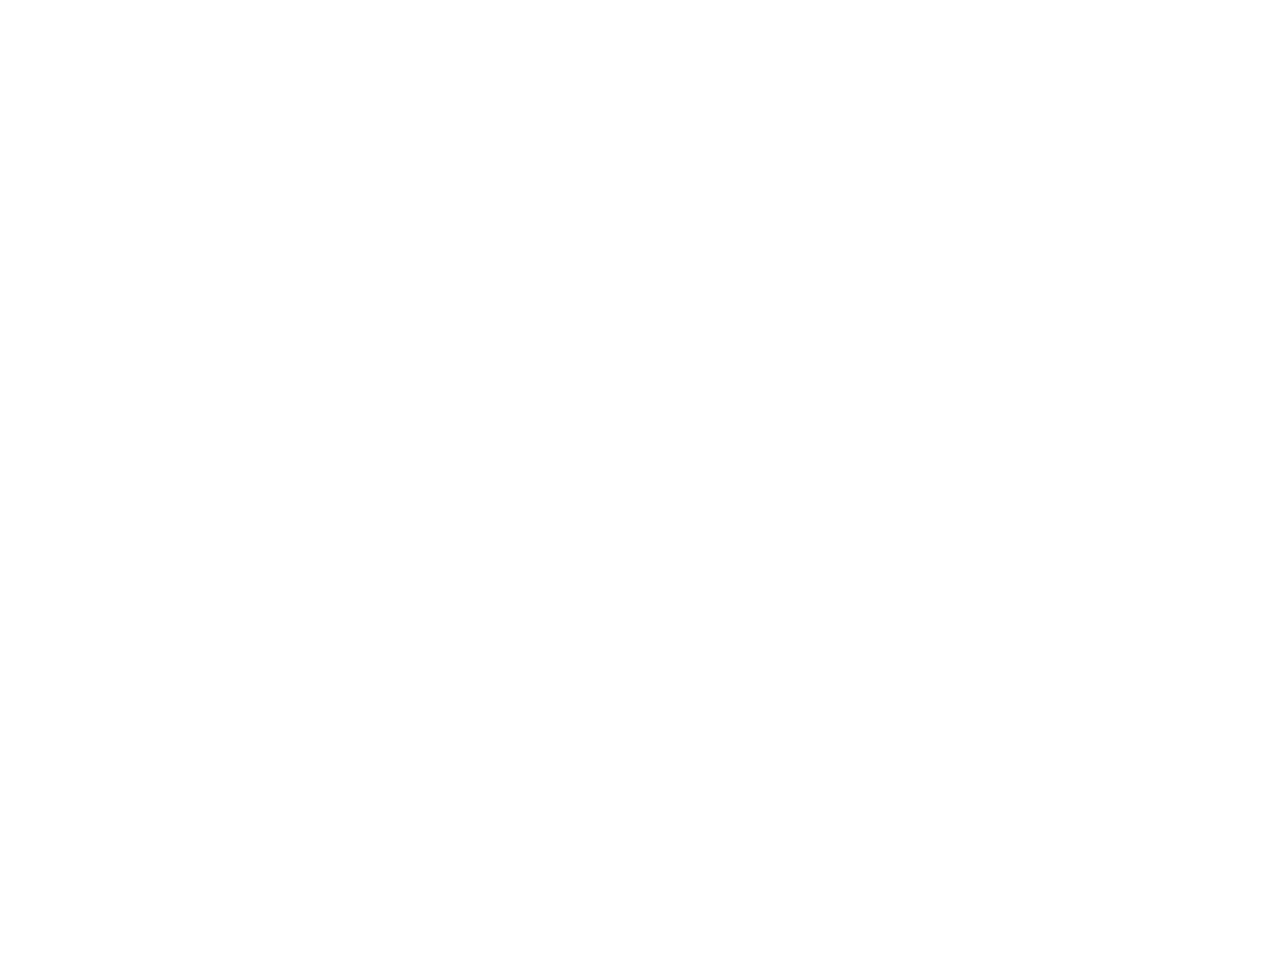
<file: team.html>
<!DOCTYPE html>
<html lang="en">

<head>
    <meta charset="utf-8">
    <title>Team</title>
    <link rel="shortcut icon" type="image/icon" href="img/logo.png"/>
    <meta content="width=device-width, initial-scale=1.0" name="viewport">
    <meta content="" name="keywords">
    <meta content="" name="description">

    <!-- Favicon -->
    <link href="img/favicon.ico" rel="icon">

    <!-- Google Web Fonts -->
    <link rel="preconnect" href="https://fonts.googleapis.com">
    <link rel="preconnect" href="https://fonts.gstatic.com" crossorigin>
    <link href="https://fonts.googleapis.com/css2?family=Inter:wght@400;600&family=Roboto:wght@500;700&display=swap" rel="stylesheet">

    <!-- Icon Font Stylesheet -->
    <link href="https://cdnjs.cloudflare.com/ajax/libs/font-awesome/5.10.0/css/all.min.css" rel="stylesheet">
    <link href="https://cdn.jsdelivr.net/npm/bootstrap-icons@1.4.1/font/bootstrap-icons.css" rel="stylesheet">

    <!-- Libraries Stylesheet -->
    <link href="lib/animate/animate.min.css" rel="stylesheet">
    <link href="lib/owlcarousel/assets/owl.carousel.min.css" rel="stylesheet">

    <!-- Customized Bootstrap Stylesheet -->
    <link href="css/bootstrap.min.css" rel="stylesheet">

    <!-- Template Stylesheet -->
    <link href="css/style.css" rel="stylesheet">
</head>

<body>
    <!-- Spinner Start -->
    <div id="spinner" class="show bg-white position-fixed translate-middle w-100 vh-100 top-50 start-50 d-flex align-items-center justify-content-center">
        <div class="spinner-grow text-primary" style="width: 3rem; height: 3rem;" role="status">
            <span class="sr-only">Loading...</span>
        </div>
    </div>
    <!-- Spinner End -->

    <!-- Navbar Start -->
    <nav class="navbar navbar-expand-lg bg-white navbar-light shadow border-top border-5 border-primary sticky-top p-0">
        <a href="index.html" class="navbar-brand bg-primary d-flex align-items-center px-4 px-lg-5">
            <h2 class="mb-2 text-white">BULDIT BROTHERS</h2>
        </a>
        <button type="button" class="navbar-toggler me-4" data-bs-toggle="collapse" data-bs-target="#navbarCollapse">
            <span class="navbar-toggler-icon"></span>
        </button>
        <div class="collapse navbar-collapse" id="navbarCollapse">
            <div class="navbar-nav ms-auto p-4 p-lg-0">
                <a href="index.html" class="nav-item nav-link active">Home</a>
                <a href="about.html" class="nav-item nav-link">About</a>
                <a href="service.html" class="nav-item nav-link">Services</a>
                <div class="nav-item dropdown">
                    <a href="#" class="nav-link dropdown-toggle" data-bs-toggle="dropdown">Pages</a>
                    <div class="dropdown-menu fade-up m-0">
                        <a href="accessdashboard.html" class="dropdown-item">Dashboard</a>
                        <a href="feature.html" class="dropdown-item">Features</a>
                        <a href="team.html" class="dropdown-item">Our Team</a>
                    </div>
                </div>
                <a href="contact.html" class="nav-item nav-link">Contact</a>
            </div>
            <h4 class="m-0 pe-lg-5 d-none d-lg-block"><i class="fa fa-headphones text-primary me-3"></i>+211928198556</h4>
        </div>
    </nav>
    <!-- Navbar End -->

    <!-- Page Header Start -->
    <div class="container-fluid page-header py-5" style="margin-bottom: 6rem;">
        <div class="container py-5">
            <h1 class="display-3 text-white mb-3 animated slideInDown">Our Team</h1>
            <nav aria-label="breadcrumb animated slideInDown">
                <ol class="breadcrumb">
                    <li class="breadcrumb-item"><a class="text-white" href="index.html">Home</a></li>
                    <li class="breadcrumb-item"><a class="text-white" href="#">Pages</a></li>
                    <li class="breadcrumb-item text-white active" aria-current="page">Our Team</li>
                </ol>
            </nav>
        </div>
    </div>
    <!-- Page Header End -->


    <!-- Team Start -->
    <div class="container-xxl py-5">
        <div class="container py-5">
            <div class="text-center wow fadeInUp" data-wow-delay="0.1s">
                <h6 class="text-secondary text-uppercase">Our Team</h6>
                <h1 class="mb-5">Expert Team Members</h1>
            </div>
            <div class="row g-4">
                <div class="col-lg-3 col-md-6 wow fadeInUp" data-wow-delay="0.3s">
                    <div class="team-item p-4">
                        <div class="overflow-hidden mb-4">
                            <img class="img-fluid" src="img/team-1.jpg" alt="">
                        </div>
                        <h5 class="mb-0">Patrick Mawut Mayak</h5>
                        <p>Managing Director</p>
                        <div class="btn-slide mt-1">
                            <i class="fa fa-share"></i>
                            <span>
                                <a href=""><i class="fab fa-facebook-f"></i></a>
                                <a href=""><i class="fab fa-twitter"></i></a>
                                <a href=""><i class="fab fa-instagram"></i></a>
                            </span>
                        </div>
                    </div>
                </div>
                <div class="col-lg-3 col-md-6 wow fadeInUp" data-wow-delay="0.5s">
                    <div class="team-item p-4">
                        <div class="overflow-hidden mb-4">
                            <img class="img-fluid" src="img/team-2.jpg" alt="">
                        </div>
                        <h5 class="mb-0">Anyang Bul Ngang</h5>
                        <p>General Manager</p>
                        <div class="btn-slide mt-1">
                            <i class="fa fa-share"></i>
                            <span>
                                <a href=""><i class="fab fa-facebook-f"></i></a>
                                <a href=""><i class="fab fa-twitter"></i></a>
                                <a href=""><i class="fab fa-instagram"></i></a>
                            </span>
                        </div>
                    </div>
                </div>
                <div class="col-lg-3 col-md-6 wow fadeInUp" data-wow-delay="0.7s">
                    <div class="team-item p-4">
                        <div class="overflow-hidden mb-4">
                            <img class="img-fluid" src="img/team-3.jpg" alt="">
                        </div>
                        <h5 class="mb-0">Gai Pech Yol</h5>
                        <p>Field Manager</p>
                        <div class="btn-slide mt-1">
                            <i class="fa fa-share"></i>
                            <span>
                                <a href=""><i class="fab fa-facebook-f"></i></a>
                                <a href=""><i class="fab fa-twitter"></i></a>
                                <a href=""><i class="fab fa-instagram"></i></a>
                            </span>
                        </div>
                    </div>
                </div>
                <div class="col-lg-3 col-md-6 wow fadeInUp" data-wow-delay="0.9s">
                    <div class="team-item p-4">
                        <div class="overflow-hidden mb-4">
                            <img class="img-fluid" src="img/team-4.jpg" alt="">
                        </div>
                        <h5 class="mb-0">Alier Chol Alier</h5>
                        <p>Tech Guru</p>
                        <div class="btn-slide mt-1">
                            <i class="fa fa-share"></i>
                            <span>
                                <a href=""><i class="fab fa-facebook-f"></i></a>
                                <a href=""><i class="fab fa-twitter"></i></a>
                                <a href=""><i class="fab fa-instagram"></i></a>
                            </span>
                        </div>
                    </div>
                </div>
            </div>
            <div class="row g-4">
                <div class="col-lg-3 col-md-6 wow fadeInUp" data-wow-delay="0.3s">
                    <div class="team-item p-4">
                        <div class="overflow-hidden mb-4">
                            <img class="img-fluid" src="img/team-5.jpg" alt="">
                        </div>
                        <h5 class="mb-0">Anyang Panchol Kudum</h5>
                        <p>Field Worker</p>
                        <div class="btn-slide mt-1">
                            <i class="fa fa-share"></i>
                            <span>
                                <a href=""><i class="fab fa-facebook-f"></i></a>
                                <a href=""><i class="fab fa-twitter"></i></a>
                                <a href=""><i class="fab fa-instagram"></i></a>
                            </span>
                        </div>
                    </div>
                </div>
                <div class="col-lg-3 col-md-6 wow fadeInUp" data-wow-delay="0.5s">
                    <div class="team-item p-4">
                        <div class="overflow-hidden mb-4">
                            <img class="img-fluid" src="img/team-6.jpg" alt="">
                        </div>
                        <h5 class="mb-0">Kuol Abuoi</h5>
                        <p>Field Worker</p>
                        <div class="btn-slide mt-1">
                            <i class="fa fa-share"></i>
                            <span>
                                <a href=""><i class="fab fa-facebook-f"></i></a>
                                <a href=""><i class="fab fa-twitter"></i></a>
                                <a href=""><i class="fab fa-instagram"></i></a>
                            </span>
                        </div>
                    </div>
                </div>
                <div class="col-lg-3 col-md-6 wow fadeInUp" data-wow-delay="0.7s">
                    <div class="team-item p-4">
                        <div class="overflow-hidden mb-4">
                            <img class="img-fluid" src="img/buldit.jpg" alt="">
                        </div>
                        <h5 class="mb-0">Angelo Kur Mayak</h5>
                        <p>Field Worker</p>
                        <div class="btn-slide mt-1">
                            <i class="fa fa-share"></i>
                            <span>
                                <a href=""><i class="fab fa-facebook-f"></i></a>
                                <a href=""><i class="fab fa-twitter"></i></a>
                                <a href=""><i class="fab fa-instagram"></i></a>
                            </span>
                        </div>
                    </div>
                </div>
                <div class="col-lg-3 col-md-6 wow fadeInUp" data-wow-delay="0.9s">
                    <div class="team-item p-4">
                        <div class="overflow-hidden mb-4">
                            <img class="img-fluid" src="img/team-8.jpg" alt="">
                        </div>
                        <h5 class="mb-0">Deng Jong</h5>
                        <p>Field Worker</p>
                        <div class="btn-slide mt-1">
                            <i class="fa fa-share"></i>
                            <span>
                                <a href=""><i class="fab fa-facebook-f"></i></a>
                                <a href=""><i class="fab fa-twitter"></i></a>
                                <a href=""><i class="fab fa-instagram"></i></a>
                            </span>
                        </div>
                    </div>
                </div>
            </div>
            <div class="row g-4">
                <div class="col-lg-3 col-md-6 wow fadeInUp" data-wow-delay="0.3s">
                    <div class="team-item p-4">
                        <div class="overflow-hidden mb-4">
                            <img class="img-fluid" src="img/team-9.jpg" alt="">
                        </div>
                        <h5 class="mb-0">Dhieu Mawut Awer</h5>
                        <p>Field Worker</p>
                        <div class="btn-slide mt-1">
                            <i class="fa fa-share"></i>
                            <span>
                                <a href=""><i class="fab fa-facebook-f"></i></a>
                                <a href=""><i class="fab fa-twitter"></i></a>
                                <a href=""><i class="fab fa-instagram"></i></a>
                            </span>
                        </div>
                    </div>
                </div>
                <div class="col-lg-3 col-md-6 wow fadeInUp" data-wow-delay="0.5s">
                    <div class="team-item p-4">
                        <div class="overflow-hidden mb-4">
                            <img class="img-fluid" src="img/team-10.jpg" alt="">
                        </div>
                        <h5 class="mb-0">Gideon Ngor Kok</h5>
                        <p>Field Worker</p>
                        <div class="btn-slide mt-1">
                            <i class="fa fa-share"></i>
                            <span>
                                <a href=""><i class="fab fa-facebook-f"></i></a>
                                <a href=""><i class="fab fa-twitter"></i></a>
                                <a href=""><i class="fab fa-instagram"></i></a>
                            </span>
                        </div>
                    </div>
                </div>
            </div>
        </div>
    </div>
    <!-- Team End -->
        

    <!-- Footer Start -->
    <div class="container-fluid bg-dark text-light footer pt-5 wow fadeIn" data-wow-delay="0.1s" style="margin-top: 6rem;">
        <div class="container py-5">
            <div class="row g-5">
                <div class="col-lg-3 col-md-6">
                    <h4 class="text-light mb-4">Address</h4>
                    <p class="mb-2"><i class="fa fa-map-marker-alt me-3"></i>Abila Road, Nimule - South Sudan</p>
                    <p class="mb-2"><i class="fa fa-phone-alt me-3"></i>+211928198556</p>
                    <p class="mb-2"><i class="fa fa-envelope me-3"></i>bulditbrothers@gmail.com</p>
                    <div class="d-flex pt-2">
                        <a class="btn btn-outline-light btn-social" href=""><i class="fab fa-twitter"></i></a>
                        <a class="btn btn-outline-light btn-social" href=""><i class="fab fa-facebook-f"></i></a>
                        <a class="btn btn-outline-light btn-social" href=""><i class="fab fa-youtube"></i></a>
                        <a class="btn btn-outline-light btn-social" href=""><i class="fab fa-linkedin-in"></i></a>
                    </div>
                </div>
                <div class="col-lg-3 col-md-6">
                    <h4 class="text-light mb-4">Services</h4>
                    <a class="btn btn-link" href="">Customs Documentation</a>
                    <a class="btn btn-link" href="">Import & Export Clearance</a>
                    <a class="btn btn-link" href="">Special Cargo Clearance</a>
                    <a class="btn btn-link" href="">Supply Chain Solutions</a>
                    <a class="btn btn-link" href="">Value-Added Services</a>
                    <a class="btn btn-link" href="">Warehousing</a>
                </div>
                <div class="col-lg-3 col-md-6">
                    <h4 class="text-light mb-4">Quick Links</h4>
                    <a class="btn btn-link" href="about.html">About Us</a>
                    <a class="btn btn-link" href="contact.html">Contact Us</a>
                    <a class="btn btn-link" href="service.html">Our Services</a>
                    <a class="btn btn-link" href="">Terms & Condition</a>
                    <a class="btn btn-link" href="">Support</a>
                </div>
            </div>
        </div>
        <div class="container">
            <div class="copyright">
                <div class="row">
                    <div class="col-md-6 text-center text-md-start mb-3 mb-md-0">
                        &copy; <a class="border-bottom" href="#">Buldit Brothers Co. Ltd</a>, All Right Reserved.
                    </div>
                    <div class="col-md-6 text-center text-md-end">
                        <!--/*** This template is free as long as you keep the footer author’s credit link/attribution link/backlink. If you'd like to use the template without the footer author’s credit link/attribution link/backlink, you can purchase the Credit Removal License from "https://htmlcodex.com/credit-removal". Thank you for your support. ***/-->
                        Designed By <a class="border-bottom" href="#">Alier Mangere</a>
                        
                    </div>
                </div>
            </div>
        </div>
    </div>
    <!-- Footer End -->



    <!-- Back to Top -->
    <a href="#" class="btn btn-lg btn-primary btn-lg-square rounded-0 back-to-top"><i class="bi bi-arrow-up"></i></a>


    <!-- JavaScript Libraries -->
    <script src="https://code.jquery.com/jquery-3.4.1.min.js"></script>
    <script src="https://cdn.jsdelivr.net/npm/bootstrap@5.0.0/dist/js/bootstrap.bundle.min.js"></script>
    <script src="lib/wow/wow.min.js"></script>
    <script src="lib/easing/easing.min.js"></script>
    <script src="lib/waypoints/waypoints.min.js"></script>
    <script src="lib/counterup/counterup.min.js"></script>
    <script src="lib/owlcarousel/owl.carousel.min.js"></script>

    <!-- Template Javascript -->
    <script src="js/main.js"></script>
</body>

</html>
</file>
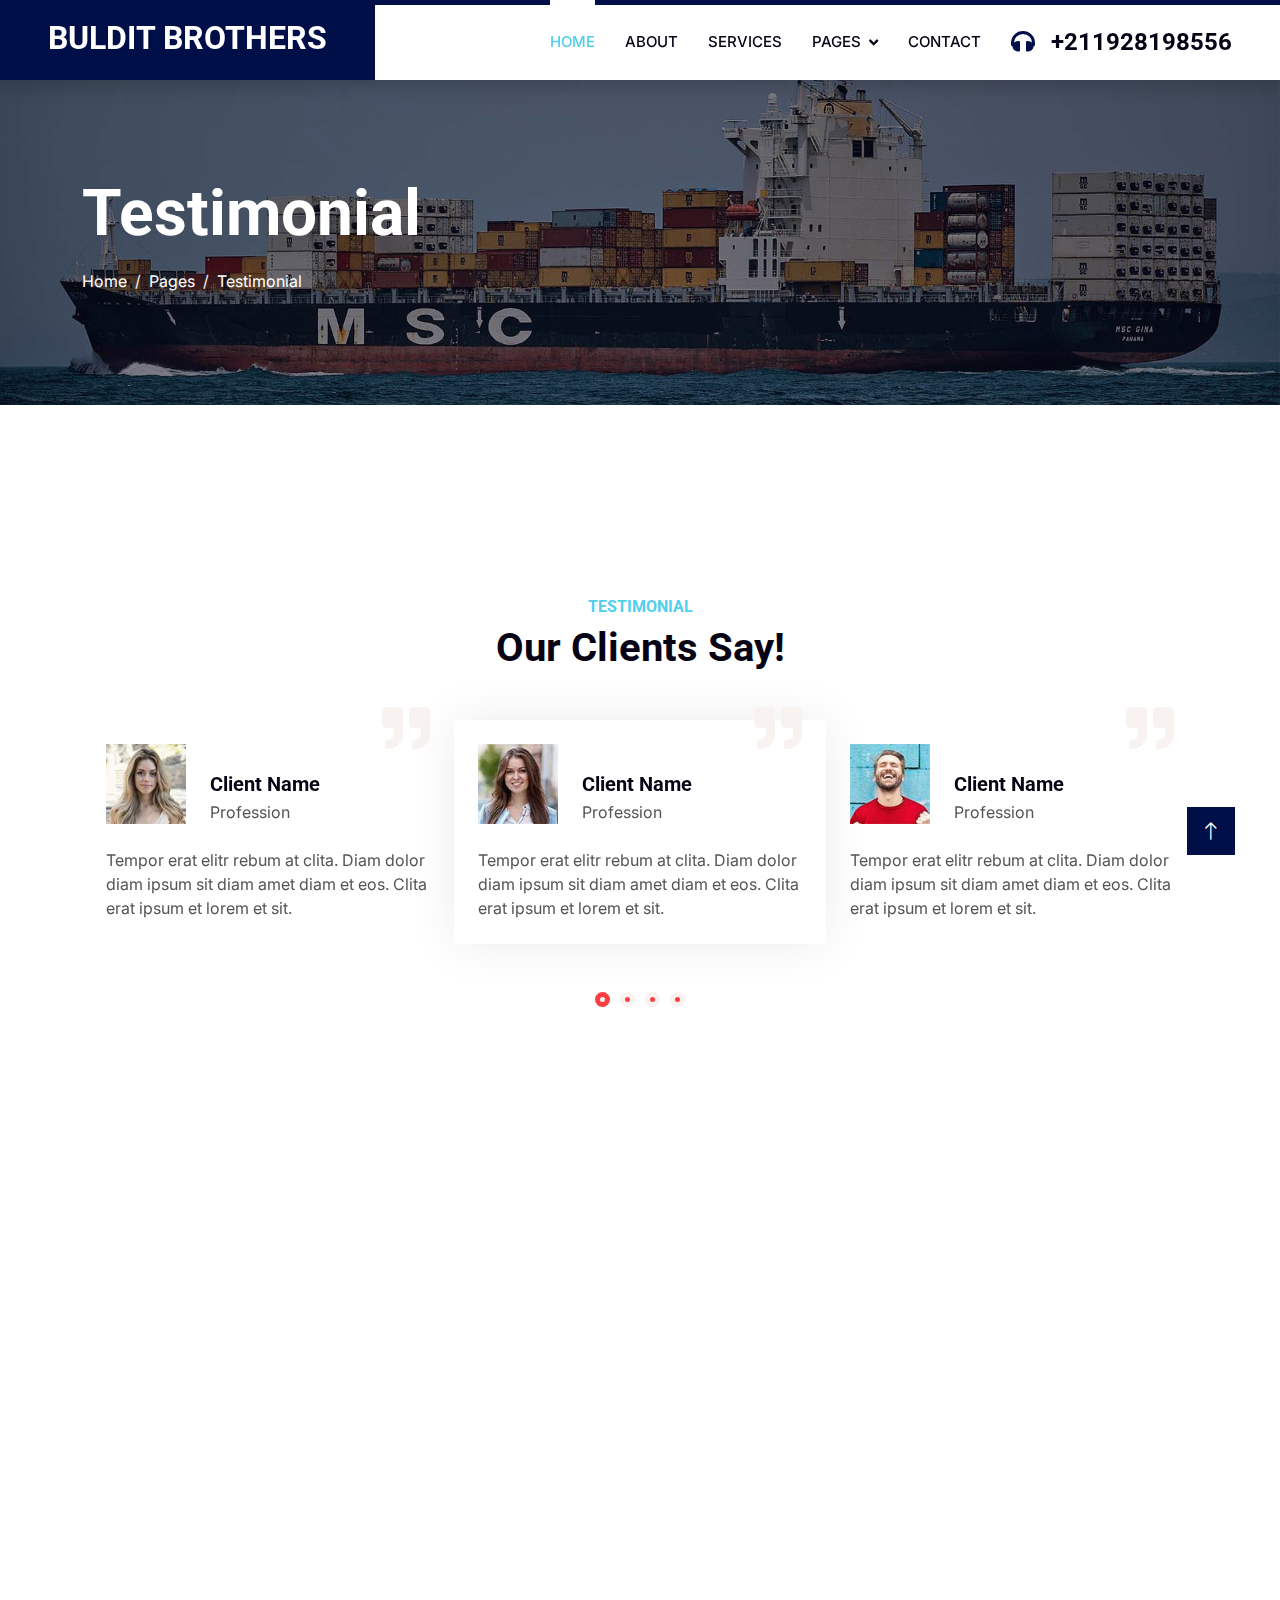
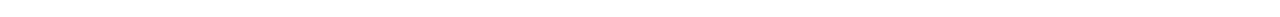
<file: testimonial.html>
<!DOCTYPE html>
<html lang="en">

<head>
    <meta charset="utf-8">
    <title>Buldit Brothers Co. Ltd</title>
    <link rel="shortcut icon" type="image/icon" href="img/logo.png"/>
    <meta content="width=device-width, initial-scale=1.0" name="viewport">
    <meta content="" name="keywords">
    <meta content="" name="description">

    <!-- Favicon -->
    <link href="img/favicon.ico" rel="icon">

    <!-- Google Web Fonts -->
    <link rel="preconnect" href="https://fonts.googleapis.com">
    <link rel="preconnect" href="https://fonts.gstatic.com" crossorigin>
    <link href="https://fonts.googleapis.com/css2?family=Inter:wght@400;600&family=Roboto:wght@500;700&display=swap" rel="stylesheet">

    <!-- Icon Font Stylesheet -->
    <link href="https://cdnjs.cloudflare.com/ajax/libs/font-awesome/5.10.0/css/all.min.css" rel="stylesheet">
    <link href="https://cdn.jsdelivr.net/npm/bootstrap-icons@1.4.1/font/bootstrap-icons.css" rel="stylesheet">

    <!-- Libraries Stylesheet -->
    <link href="lib/animate/animate.min.css" rel="stylesheet">
    <link href="lib/owlcarousel/assets/owl.carousel.min.css" rel="stylesheet">

    <!-- Customized Bootstrap Stylesheet -->
    <link href="css/bootstrap.min.css" rel="stylesheet">

    <!-- Template Stylesheet -->
    <link href="css/style.css" rel="stylesheet">
</head>

<body>
    <!-- Spinner Start -->
    <div id="spinner" class="show bg-white position-fixed translate-middle w-100 vh-100 top-50 start-50 d-flex align-items-center justify-content-center">
        <div class="spinner-grow text-primary" style="width: 3rem; height: 3rem;" role="status">
            <span class="sr-only">Loading...</span>
        </div>
    </div>
    <!-- Spinner End -->


        <!-- Navbar Start -->
    <nav class="navbar navbar-expand-lg bg-white navbar-light shadow border-top border-5 border-primary sticky-top p-0">
        <a href="index.html" class="navbar-brand bg-primary d-flex align-items-center px-4 px-lg-5">
            <h2 class="mb-2 text-white">BULDIT BROTHERS</h2>
        </a>
        <button type="button" class="navbar-toggler me-4" data-bs-toggle="collapse" data-bs-target="#navbarCollapse">
            <span class="navbar-toggler-icon"></span>
        </button>
        <div class="collapse navbar-collapse" id="navbarCollapse">
            <div class="navbar-nav ms-auto p-4 p-lg-0">
                <a href="index.html" class="nav-item nav-link active">Home</a>
                <a href="about.html" class="nav-item nav-link">About</a>
                <a href="service.html" class="nav-item nav-link">Services</a>
                <div class="nav-item dropdown">
                    <a href="#" class="nav-link dropdown-toggle" data-bs-toggle="dropdown">Pages</a>
                    <div class="dropdown-menu fade-up m-0">
                        <a href="price.html" class="dropdown-item">Pricing Plan</a>
                        <a href="feature.html" class="dropdown-item">Features</a>
                        <a href="quote.html" class="dropdown-item">Free Quote</a>
                        <a href="team.html" class="dropdown-item">Our Team</a>
                        <a href="testimonial.html" class="dropdown-item">Testimonial</a>
                        <a href="404.html" class="dropdown-item">404 Page</a>
                    </div>
                </div>
                <a href="contact.html" class="nav-item nav-link">Contact</a>
            </div>
            <h4 class="m-0 pe-lg-5 d-none d-lg-block"><i class="fa fa-headphones text-primary me-3"></i>+211928198556</h4>
        </div>
    </nav>
    <!-- Navbar End -->


    <!-- Page Header Start -->
    <div class="container-fluid page-header py-5" style="margin-bottom: 6rem;">
        <div class="container py-5">
            <h1 class="display-3 text-white mb-3 animated slideInDown">Testimonial</h1>
            <nav aria-label="breadcrumb animated slideInDown">
                <ol class="breadcrumb">
                    <li class="breadcrumb-item"><a class="text-white" href="#">Home</a></li>
                    <li class="breadcrumb-item"><a class="text-white" href="#">Pages</a></li>
                    <li class="breadcrumb-item text-white active" aria-current="page">Testimonial</li>
                </ol>
            </nav>
        </div>
    </div>
    <!-- Page Header End -->


    <!-- Testimonial Start -->
    <div class="container-xxl py-5 wow fadeInUp" data-wow-delay="0.1s">
        <div class="container py-5">
            <div class="text-center">
                <h6 class="text-secondary text-uppercase">Testimonial</h6>
                <h1 class="mb-0">Our Clients Say!</h1>
            </div>
            <div class="owl-carousel testimonial-carousel wow fadeInUp" data-wow-delay="0.1s">
                <div class="testimonial-item p-4 my-5">
                    <i class="fa fa-quote-right fa-3x text-light position-absolute top-0 end-0 mt-n3 me-4"></i>
                    <div class="d-flex align-items-end mb-4">
                        <img class="img-fluid flex-shrink-0" src="img/testimonial-1.jpg" style="width: 80px; height: 80px;">
                        <div class="ms-4">
                            <h5 class="mb-1">Client Name</h5>
                            <p class="m-0">Profession</p>
                        </div>
                    </div>
                    <p class="mb-0">Tempor erat elitr rebum at clita. Diam dolor diam ipsum sit diam amet diam et eos. Clita erat ipsum et lorem et sit.</p>
                </div>
                <div class="testimonial-item p-4 my-5">
                    <i class="fa fa-quote-right fa-3x text-light position-absolute top-0 end-0 mt-n3 me-4"></i>
                    <div class="d-flex align-items-end mb-4">
                        <img class="img-fluid flex-shrink-0" src="img/testimonial-2.jpg" style="width: 80px; height: 80px;">
                        <div class="ms-4">
                            <h5 class="mb-1">Client Name</h5>
                            <p class="m-0">Profession</p>
                        </div>
                    </div>
                    <p class="mb-0">Tempor erat elitr rebum at clita. Diam dolor diam ipsum sit diam amet diam et eos. Clita erat ipsum et lorem et sit.</p>
                </div>
                <div class="testimonial-item p-4 my-5">
                    <i class="fa fa-quote-right fa-3x text-light position-absolute top-0 end-0 mt-n3 me-4"></i>
                    <div class="d-flex align-items-end mb-4">
                        <img class="img-fluid flex-shrink-0" src="img/testimonial-3.jpg" style="width: 80px; height: 80px;">
                        <div class="ms-4">
                            <h5 class="mb-1">Client Name</h5>
                            <p class="m-0">Profession</p>
                        </div>
                    </div>
                    <p class="mb-0">Tempor erat elitr rebum at clita. Diam dolor diam ipsum sit diam amet diam et eos. Clita erat ipsum et lorem et sit.</p>
                </div>
                <div class="testimonial-item p-4 my-5">
                    <i class="fa fa-quote-right fa-3x text-light position-absolute top-0 end-0 mt-n3 me-4"></i>
                    <div class="d-flex align-items-end mb-4">
                        <img class="img-fluid flex-shrink-0" src="img/testimonial-4.jpg" style="width: 80px; height: 80px;">
                        <div class="ms-4">
                            <h5 class="mb-1">Client Name</h5>
                            <p class="m-0">Profession</p>
                        </div>
                    </div>
                    <p class="mb-0">Tempor erat elitr rebum at clita. Diam dolor diam ipsum sit diam amet diam et eos. Clita erat ipsum et lorem et sit.</p>
                </div>
            </div>
        </div>
    </div>
    <!-- Testimonial End -->
        

    <!-- Footer Start -->
    <div class="container-fluid bg-dark text-light footer pt-5 wow fadeIn" data-wow-delay="0.1s" style="margin-top: 6rem;">
        <div class="container py-5">
            <div class="row g-5">
                <div class="col-lg-3 col-md-6">
                    <h4 class="text-light mb-4">Address</h4>
                    <p class="mb-2"><i class="fa fa-map-marker-alt me-3"></i>123 Street, New York, USA</p>
                    <p class="mb-2"><i class="fa fa-phone-alt me-3"></i>+012 345 67890</p>
                    <p class="mb-2"><i class="fa fa-envelope me-3"></i>info@example.com</p>
                    <div class="d-flex pt-2">
                        <a class="btn btn-outline-light btn-social" href=""><i class="fab fa-twitter"></i></a>
                        <a class="btn btn-outline-light btn-social" href=""><i class="fab fa-facebook-f"></i></a>
                        <a class="btn btn-outline-light btn-social" href=""><i class="fab fa-youtube"></i></a>
                        <a class="btn btn-outline-light btn-social" href=""><i class="fab fa-linkedin-in"></i></a>
                    </div>
                </div>
                <div class="col-lg-3 col-md-6">
                    <h4 class="text-light mb-4">Services</h4>
                    <a class="btn btn-link" href="">Air Freight</a>
                    <a class="btn btn-link" href="">Sea Freight</a>
                    <a class="btn btn-link" href="">Road Freight</a>
                    <a class="btn btn-link" href="">Logistic Solutions</a>
                    <a class="btn btn-link" href="">Industry solutions</a>
                </div>
                <div class="col-lg-3 col-md-6">
                    <h4 class="text-light mb-4">Quick Links</h4>
                    <a class="btn btn-link" href="">About Us</a>
                    <a class="btn btn-link" href="">Contact Us</a>
                    <a class="btn btn-link" href="">Our Services</a>
                    <a class="btn btn-link" href="">Terms & Condition</a>
                    <a class="btn btn-link" href="">Support</a>
                </div>
                <div class="col-lg-3 col-md-6">
                    <h4 class="text-light mb-4">Newsletter</h4>
                    <p>Dolor amet sit justo amet elitr clita ipsum elitr est.</p>
                    <div class="position-relative mx-auto" style="max-width: 400px;">
                        <input class="form-control border-0 w-100 py-3 ps-4 pe-5" type="text" placeholder="Your email">
                        <button type="button" class="btn btn-primary py-2 position-absolute top-0 end-0 mt-2 me-2">SignUp</button>
                    </div>
                </div>
            </div>
        </div>
        <div class="container">
            <div class="copyright">
                <div class="row">
                    <div class="col-md-6 text-center text-md-start mb-3 mb-md-0">
                        &copy; <a class="border-bottom" href="#">Your Site Name</a>, All Right Reserved.
                    </div>
                    <div class="col-md-6 text-center text-md-end">
                        <!--/*** This template is free as long as you keep the footer author’s credit link/attribution link/backlink. If you'd like to use the template without the footer author’s credit link/attribution link/backlink, you can purchase the Credit Removal License from "https://htmlcodex.com/credit-removal". Thank you for your support. ***/-->
                        Designed By <a class="border-bottom" href="https://htmlcodex.com">HTML Codex</a>
                    </div>
                </div>
            </div>
        </div>
    </div>
    <!-- Footer End -->


    <!-- Back to Top -->
    <a href="#" class="btn btn-lg btn-primary btn-lg-square rounded-0 back-to-top"><i class="bi bi-arrow-up"></i></a>


    <!-- JavaScript Libraries -->
    <script src="https://code.jquery.com/jquery-3.4.1.min.js"></script>
    <script src="https://cdn.jsdelivr.net/npm/bootstrap@5.0.0/dist/js/bootstrap.bundle.min.js"></script>
    <script src="lib/wow/wow.min.js"></script>
    <script src="lib/easing/easing.min.js"></script>
    <script src="lib/waypoints/waypoints.min.js"></script>
    <script src="lib/counterup/counterup.min.js"></script>
    <script src="lib/owlcarousel/owl.carousel.min.js"></script>

    <!-- Template Javascript -->
    <script src="js/main.js"></script>
</body>

</html>
</file>
<file: css/style.css>
/********** Template CSS **********/
:root {
    --primary: #FF3E41;
    --secondary: #51CFED;
    --light: #F8F2F0;
    --dark: #060315;
}

.fw-medium {
    font-weight: 600 !important;
}

.back-to-top {
    position: fixed;
    display: none;
    right: 45px;
    bottom: 45px;
    z-index: 99;
}


/*** Spinner ***/
#spinner {
    opacity: 0;
    visibility: hidden;
    transition: opacity .5s ease-out, visibility 0s linear .5s;
    z-index: 99999;
}

#spinner.show {
    transition: opacity .5s ease-out, visibility 0s linear 0s;
    visibility: visible;
    opacity: 1;
}


/*** Button ***/
.btn {
    font-weight: 600;
    transition: .5s;
}

.btn.btn-primary,
.btn.btn-secondary {
    color: #FFFFFF;
}

.btn-square {
    width: 38px;
    height: 38px;
}

.btn-sm-square {
    width: 32px;
    height: 32px;
}

.btn-lg-square {
    width: 48px;
    height: 48px;
}

.btn-square,
.btn-sm-square,
.btn-lg-square {
    padding: 0;
    display: flex;
    align-items: center;
    justify-content: center;
    font-weight: normal;
}

/*** Navbar ***/
.navbar .dropdown-toggle::after {
    border: none;
    content: "\f107";
    font-family: "Font Awesome 5 Free";
    font-weight: 900;
    vertical-align: middle;
    margin-left: 8px;
}

.navbar-light .navbar-nav .nav-link {
    position: relative;
    margin-right: 30px;
    padding: 25px 0;
    color: #FFFFFF;
    font-size: 15px;
    text-transform: uppercase;
    outline: none;
}

.navbar-light .navbar-nav .nav-link:hover,
.navbar-light .navbar-nav .nav-link.active {
    color: #51CFED;
}

@media (max-width: 991.98px) {
    .navbar-light .navbar-nav .nav-link  {
        margin-right: 0;
        padding: 10px 0;
    }

    .navbar-light .navbar-nav {
        border-top: 1px solid #EEEEEE;
    }
}

.navbar-light .navbar-brand,
.navbar-light a.btn {
    height: 75px;
}

.navbar-light .navbar-nav .nav-link {
    color: var(--dark);
    font-weight: 500;
}

.navbar-light.sticky-top {
    top: -100px;
    transition: .5s;
}

@media (min-width: 992px) {
    .navbar-light .navbar-nav .nav-link::before {
        position: absolute;
        content: "";
        width: 0;
        height: 5px;
        top: -6px;
        left: 50%;
        background: #FFFFFF;
        transition: .5s;
    }

    .navbar-light .navbar-nav .nav-link:hover::before,
    .navbar-light .navbar-nav .nav-link.active::before {
        width: 100%;
        left: 0;
    }

    .navbar-light .navbar-nav .nav-link.nav-contact::before {
        display: none;
    }

    .navbar .nav-item .dropdown-menu {
        display: block;
        border: none;
        margin-top: 0;
        top: 150%;
        opacity: 0;
        visibility: hidden;
        transition: .5s;
    }

    .navbar .nav-item:hover .dropdown-menu {
        top: 100%;
        visibility: visible;
        transition: .5s;
        opacity: 1;
    }
}


/*** Header ***/
@media (max-width: 768px) {
    .header-carousel .owl-carousel-item {
        position: relative;
        min-height: 500px;
    }
    
    .header-carousel .owl-carousel-item img {
        position: absolute;
        width: 100%;
        height: 100%;
        object-fit: cover;
    }

    .header-carousel .owl-carousel-item h5,
    .header-carousel .owl-carousel-item p {
        font-size: 14px !important;
        font-weight: 400 !important;
    }

    .header-carousel .owl-carousel-item h1 {
        font-size: 30px;
        font-weight: 600;
    }
}

.header-carousel .owl-nav {
    position: absolute;
    top: 50%;
    right: 8%;
    transform: translateY(-50%);
    display: flex;
    flex-direction: column;
}

.header-carousel .owl-nav .owl-prev,
.header-carousel .owl-nav .owl-next {
    margin: 7px 0;
    width: 45px;
    height: 45px;
    display: flex;
    align-items: center;
    justify-content: center;
    color: #FFFFFF;
    background: transparent;
    border: 1px solid #FFFFFF;
    border-radius: 45px;
    font-size: 22px;
    transition: .5s;
}

.header-carousel .owl-nav .owl-prev:hover,
.header-carousel .owl-nav .owl-next:hover {
    background: var(--primary);
    border-color: var(--primary);
}

.page-header {
    background: linear-gradient(rgba(6, 3, 21, .5), rgba(6, 3, 21, .5)), url(../img/carousel-1.jpg) center center no-repeat;
    background-size: cover;
}

.breadcrumb-item + .breadcrumb-item::before {
    color: var(--light);
}


/*** About ***/
@media (min-width: 992px) {
    .container.about {
        max-width: 100% !important;
    }

    .about-text  {
        padding-right: calc(((100% - 960px) / 2) + .75rem);
    }
}

@media (min-width: 1200px) {
    .about-text  {
        padding-right: calc(((100% - 1140px) / 2) + .75rem);
    }
}

@media (min-width: 1400px) {
    .about-text  {
        padding-right: calc(((100% - 1320px) / 2) + .75rem);
    }
}


/*** Feature ***/
@media (min-width: 992px) {
    .container.feature {
        max-width: 100% !important;
    }

    .feature-text  {
        padding-left: calc(((100% - 960px) / 2) + .75rem);
    }
}

@media (min-width: 1200px) {
    .feature-text  {
        padding-left: calc(((100% - 1140px) / 2) + .75rem);
    }
}

@media (min-width: 1400px) {
    .feature-text  {
        padding-left: calc(((100% - 1320px) / 2) + .75rem);
    }
}


/*** Service, Price & Team ***/
.service-item,
.price-item,
.team-item {
    box-shadow: 0 0 45px rgba(0, 0, 0, .07);
}

.service-item img,
.team-item img {
    transition: .5s;
}

.service-item:hover img,
.team-item:hover img {
    transform: scale(1.1);
}

.service-item a.btn-slide,
.price-item a.btn-slide,
.team-item div.btn-slide {
    position: relative;
    display: inline-block;
    overflow: hidden;
    font-size: 0;
}

.service-item a.btn-slide i,
.service-item a.btn-slide span,
.price-item a.btn-slide i,
.price-item a.btn-slide span,
.team-item div.btn-slide i,
.team-item div.btn-slide span {
    position: relative;
    height: 40px;
    padding: 0 15px;
    display: inline-flex;
    align-items: center;
    font-size: 16px;
    color: #FFFFFF;
    background: #000f48;
    border-radius: 0 35px 35px 0;
    transition: .5s;
    z-index: 2;
}

.team-item div.btn-slide span a i {
    padding: 0 10px;
}

.team-item div.btn-slide span a:hover i {
    background: var(--secondary);
}

.service-item a.btn-slide span,
.price-item a.btn-slide span,
.team-item div.btn-slide span {
    padding-left: 0;
    left: -100%;
    z-index: 1;
}

.service-item:hover a.btn-slide i,
.price-item:hover a.btn-slide i,
.team-item:hover div.btn-slide i {
    border-radius: 0;
}

.service-item:hover a.btn-slide span,
.price-item:hover a.btn-slide span,
.team-item:hover div.btn-slide span {
    left: 0;
}

.service-item a.btn-slide:hover i,
.service-item a.btn-slide:hover span,
.price-item a.btn-slide:hover i,
.price-item a.btn-slide:hover span {
    background: var(--secondary);
}


/*** Testimonial ***/
.testimonial-carousel .owl-item .testimonial-item {
    position: relative;
    transition: .5s;
}

.testimonial-carousel .owl-item.center .testimonial-item {
    box-shadow: 0 0 45px rgba(0, 0, 0, .08);
    animation: pulse 1s ease-out .5s;
}

.testimonial-carousel .owl-dots {
    display: flex;
    align-items: center;
    justify-content: center;
}

.testimonial-carousel .owl-dot {
    position: relative;
    display: inline-block;
    margin: 0 5px;
    width: 15px;
    height: 15px;
    background: var(--primary);
    border: 5px solid var(--light);
    border-radius: 15px;
    transition: .5s;
}

.testimonial-carousel .owl-dot.active {
    background: var(--light);
    border-color: var(--primary);
}


/*** Contact ***/
@media (min-width: 992px) {
    .container.contact-page {
        max-width: 100% !important;
    }

    .contact-page .contact-form  {
        padding-left: calc(((100% - 960px) / 2) + .75rem);
    }
}

@media (min-width: 1200px) {
    .contact-page .contact-form  {
        padding-left: calc(((100% - 1140px) / 2) + .75rem);
    }
}

@media (min-width: 1400px) {
    .contact-page .contact-form  {
        padding-left: calc(((100% - 1320px) / 2) + .75rem);
    }
}


/*** Footer ***/
.footer {
    background: linear-gradient(rgba(6, 3, 21, .5), rgba(6, 3, 21, .5)), url(../img/map.png) center center no-repeat;
    background-size: cover;
}

.footer .btn.btn-social {
    margin-right: 5px;
    width: 35px;
    height: 35px;
    display: flex;
    align-items: center;
    justify-content: center;
    color: var(--light);
    border: 1px solid #FFFFFF;
    border-radius: 35px;
    transition: .3s;
}

.footer .btn.btn-social:hover {
    color: var(--primary);
}

.footer .btn.btn-link {
    display: block;
    margin-bottom: 5px;
    padding: 0;
    text-align: left;
    color: #FFFFFF;
    font-size: 15px;
    font-weight: normal;
    text-transform: capitalize;
    transition: .3s;
}

.footer .btn.btn-link::before {
    position: relative;
    content: "\f105";
    font-family: "Font Awesome 5 Free";
    font-weight: 900;
    margin-right: 10px;
}

.footer .btn.btn-link:hover {
    letter-spacing: 1px;
    box-shadow: none;
}

.footer .copyright {
    padding: 25px 0;
    font-size: 15px;
    border-top: 1px solid rgba(256, 256, 256, .1);
}

.footer .copyright a {
    color: var(--light);
}
</file>
